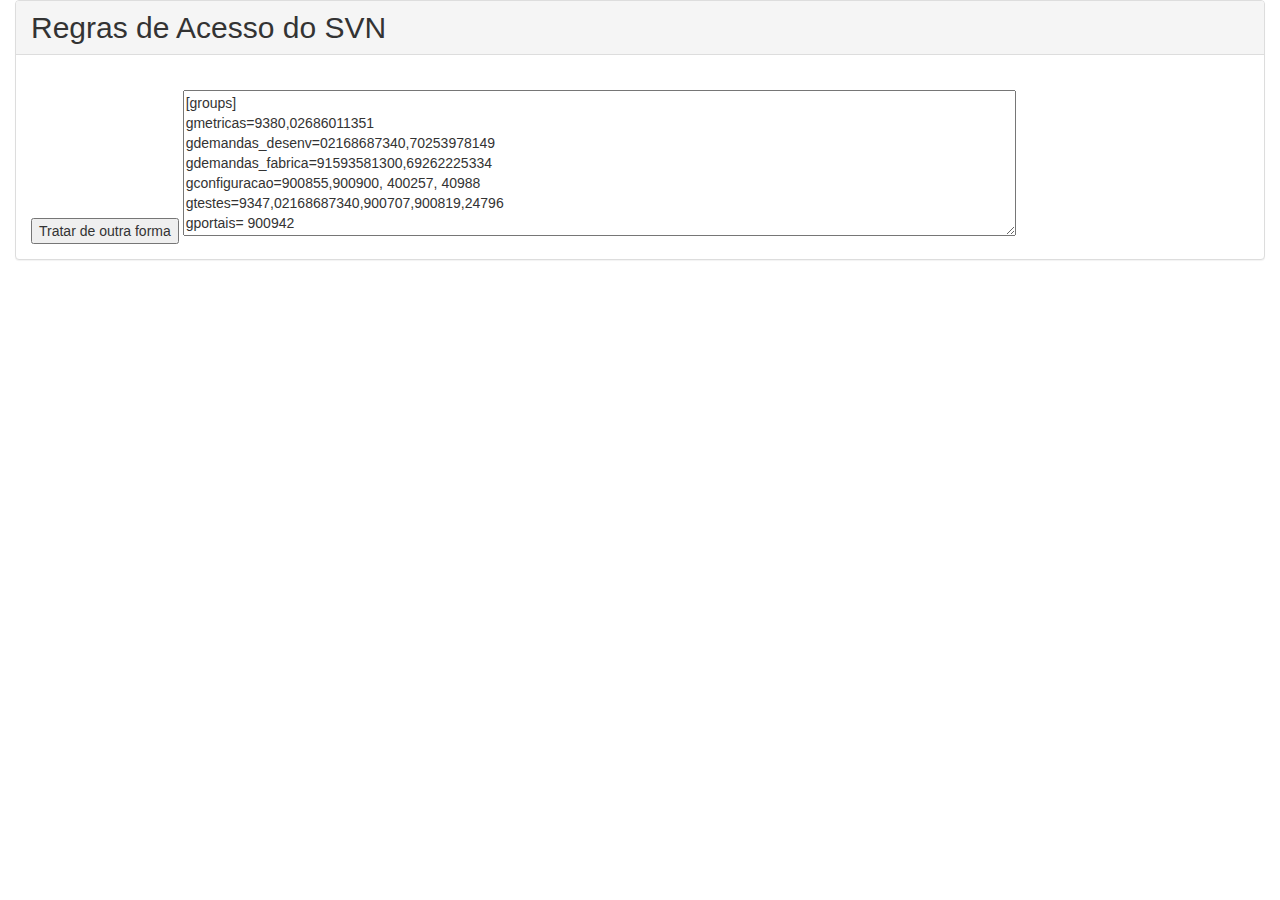
<file: index.html>
<!DOCTYPE html>
<html lang="pt">
<head>
<meta charset="utf-8">
<title>TJCE Application</title>

<link rel="stylesheet" href="css/bootstrap.min.css">
<link rel="stylesheet" href="css/mainSvn.css">
</head>
<body>
	<div class="container-fluid" id="leitorTrello">
		<div class="row">
			<div class="col-sm-12">
				<div class="panel panel-default">
					<div class="panel-heading">
						<span class="h2">Regras de Acesso do SVN</span>
					</div>
					<div class="panel-body">
						<div id="regrasTratadas">
							<div>
								<h4>Grupos</h4>
								<div id="grupos">
									<input id="filtroGrupos" type="text" onkeyup="tratador.filtrarGrupos()"><button onclick="adicionarItem('grupo', null)"><span class="glyphicon glyphicon-plus" aria-hidden="true"></span></button>
									<span class="shortTable">
										<table>
											<tbody></tbody>
										</table>
									</span>
								</div>
								<div id="participantesGrupo"></div>
							</div>
							<div>
								<h4>Pastas</h4>
								<div id="repos">
									<input id="filtroRepos" type="text" onkeyup="tratador.filtrarRepos()"> <span class="shortTable">
										<table>
											<tbody></tbody>
										</table>
									</span>
								</div>
								<div id="repoPastas">
									<input id="filtroPastas" type="text" onkeyup="tratador.filtrarPastas()"> <span class="shortTable">
										<table>
											<tbody></tbody>
										</table>
									</span>
								</div>
								<div id="permissoes"></div>
							</div>
							<button onclick="tratador.exportToText('#regras')">Exportar para texto</button>
							<button onclick="tratador.cancelarEdicao()">Cancelar</button>
						</div>
						<br>
						<button onclick="tratador.tratarRegras($('#regras').val()); tratador.plotarRegras();">Tratar de outra forma</button>
						<textarea id="regras" rows="7" cols="100">[groups]
gmetricas=9380,02686011351
gdemandas_desenv=02168687340,70253978149
gdemandas_fabrica=91593581300,69262225334
gconfiguracao=900855,900900, 400257, 40988
gtestes=9347,02168687340,900707,900819,24796
gportais= 900942
grequisitos_fabrica=
gdesenvolvedor_fabrica=
gdesenvolvedor_tjce=900942,34003,01096446383,01750228360
ganalistas_negocio= 04133088395, 00164676392, 01883121370, 42593735368, 8158, 8880, 7713, 1993,9626,7727,1201,8145, 200563, 9177, 9707, 9553, 9817, 3281,1996,2 2733, 24416, 22605, 8227, 8919, 8920, 9550, 5462, 9408, bonitaengine,8204, 40097, 22666, 8794, 8830, 9553, 9615, 8227, 9580, 9145, 22733, 9591, 424, 8028, 9816, 8025, 7813, 22605,  1882, 9562, 9434, 17978432300, 02696780340
grwsistemas= @gmetricas, @gdemandas_desenv, @gdemandas_fabrica, @gconfiguracao, @gtestes, @gdesenvolvedor_tjce, @gdesenvolvedor_fabrica, @grequisitos_fabrica, @ganalistas_negocio,@glamppit,@gportais
grsistemas= @ganalistas_negocio, @gestagiarios, LDAPopenfire

gestagiarios=40988
glamppit=69262225334,05333968322,60418089388,91593581300,00220709319,01608847306,57445907300,85362018353,02916845305,93718292300,04411078341,03189312303,03290917355,92133380310,85599964353,95499229520,62696130353,95499229520,02639007386,01363186302,02868050301,62696130353,05907445343,05202867310,04394170311,00126707235,60522740340,03353954309
gsgds=,900855
gsisgt=9615
gstjus=22666,9817
gsajjud=
gtreinamentoauditoria=4500,9434,3208,4297,4174,8879
gtreinamentoSAU=900752,41381
gsisgd-trunk-sisgd-docs-03-Analise-Projeto-SISGD_Diagramas_Modelos.EAP-leitura=9729
gauditoria-os=9434,bonitaengine,7713,4297,7807,8879,4174,8265,5256,3208,200897,8793,4500
gsisui=22605
gscjud=8227,22666,9347,900819
gscjud-leitura=8227 
gsgcp=
gsgcp-leitura=
gecpr=8348,22715,22667,8198,80184510,10081,801845,22715,22667,8198,80184510,10081,22587,22611,23902,9293,40097
gecpr-ascom=104media74
gecpr-sejud=632
gecpr-secad=900473,22869,22726
gecpr-seinfra=22608,9656
gecpr-sefin=22589,200349
gecpr-sgp=22578,22652,22590,22543
gecpr-setin=22585,22668,9707,9293,9591
gecpr-FCB=10002,201424,9591
gept=8348,22715,22667,8198,80184510,10081,801845,22715,22667,8198,80184510,10081,22587,22611,23902,9293,40097,40174,bonitaengine,9580,22546,41025,5264,41635
gept-leitura=7713
gept-ascom=104media74
gept-sejud=632
gept-secad=900473,22869,22726
gept-seinfra=22608,9656
gept-sefin=22589,200349
gept-sgp=22578,22652,22590,22543
gept-setin=22585,22668,9707,9293,9591,8204,7713 
gept-setin-PROCSETIN085=8025 
gept-setin-PROCSETIN087=8025,9630
gept-seplag=22679,22585,41381
gseplag-DEORG=41635
gept-seplag-procseplag008-leitura=40978
gept-FCB=10002,201424,9591
gept-publicacaoept=22546,5264,41025,801845
gsisnugep=9553,9817,24416
gdivsis=9817,900se165,400005,8919,9550,9293,9347,9707,400078,900721,8920,8158,9408,9553,9580,17978432300
gdivjus=772,9629,4180,9816,31772,8145,9643,8830,42ep4,8028,964
gtjcewatcher=7713,22733lei
gteste123=7713,bonitaengine
gpmo-seinfra=8796,22679,9669
gpmo-seinfra-PJSEINFRA2015001=8906,9669,9625
gpmo-seinfra-PJSEINFRA2015002=7757,9625
gpmo-seinfra-PJSEINFRA2015003=22608,9g625
gpmo-seinfra-PJSEINFRA2015004=8796,9625
gpmo-comseg=22817
gpmo-comseg-PJCOMSEG2015001=22817,7211,22868,11926,22527
gportal-biblioteca=
gspa=801876, 601138, 5462
gtestlink=8794
gvwacesso=9817,8920
gvwacesso-read=8227
gvaipraonde=8794,02168687340
gpainelestatisticapje=8830
gpainel=9615
gmemoriaadministrativa=801876,5462,229,5572,5593, 12121, 5637, 95874, 1959,287,200573,m703159,m703158,m703157,703159,703158,703157
gmemoria-cti=1990,4162,94800,201512,96713
gmemoria-apoio=201623,5619,5572
gmemoria-arquivo=93737,93730,600067,600273,702962,601067,600470,10137,200573,D702973,23487
gmemoria-certidoes=5506,2040,4383,201620,600051,62102,99445,96168,601072,600582,600096,600180,601227,601118,2049,12111,601212,5496,600850
gmemoria-contadoria=10195,200726,200729,200731,601161,3587,200757
gmemoria-dp=200352,600933,600872,600704
gmemoria-pl=5410
gmemoria-depjud=5572,200676
gmemoria-depjud_r=3267,287,14056,229
gmemoria-distribuicao=3267,229,5572
gmemoria-protocolo=14056
gmemoria-softplan=rodrigoba 
gmemoria-tele=201350,600222,600057,600210,900182,900197,900195 
gmemoria-rh=900138,526
gpainelpje=24416,9177
gpcsetic-adm=8025,9630
gpcsetic-mod-plan=7859,201612,924,5462,5198,3270,9630,8201,9434,8830,2531,9380,9615
gpcsetic-sajpg-plan-apr=7859,201612,924,5462
gpcsetic-sajpg-plan-elab=7859,201612,924,5462
gpcsetic-sajsg-plan-apr=9434,8830,2531
gpcsetic-sajsg-plan-elab=9434,8830,2531
gpcsetic-pje-plan-apr=9434,8830,2531
gpcsetic-pje-plan-elab=9434,8830,2531
gpcsetic-backup-rest-plan-apr=5198,3270,9630,8201
gpcsetic-backup-rest-plan-elab=5198,3270,9630,8201
gpcsetic-correio-plan-aprov=5198,3270,9630,8201
gpcsetic-correio-plan-elab=5198,3270,9630,8201
gpcsetic-firewall-plan-aprov=5198,3270,9630,8201
gpcsetic-firewall-plan-elab=5198,3270,9630,8201
gpcsetic-AD-plan-aprov=5198,3270,9630,8201
gpcsetic-AD-plan-elab=5198,3270,9630,8201
gpcsetic-Storage-plan-aprov=5198,3270,9630,8201
gpcsetic-Storage-plan-elab=5198,3270,9630,8201
gpcsetic-Sistemas=9380,9615
greservadaaudiencia=801876, 601138, 5462
gread-only=jenkins
ginscricao_remocao= 00164676392
gscorcart=
gassinador=8145,5462s
gaquisicoes_r=8201,201571,22585,7713,22668,9329,18302,9141,9630,9729,1882,801746,400293
gaquisicoes-AQSETIN2014002=9578,9551,801715
gaquisicoes-AQSETIN2014003=9581,9578,9551,8046,800
gaquisicoes-AQSETIN2014004=9630
gaquisicoes-AQSETIN2014004_r=
gaquisicoes-AQSETIN2014005=1201,9578,3270,3051,9551,8025,9562,9329,807,22668,935,800,8046,9581,5198,400199,217,9729
gaquisicoes-AQSETIN2014011=8158,9591
gaquisicoes-AQSETIN2014012=201571,9630
gaquisicoes-AQSETIN2014015=8201,3270,9630,5198,9141
gaquisicoes-AQSETIN2014016=18302
gaquisicoes-AQSETIN2014017=18302
gaquisicoes-AQSETIN2014018=8794
gaquisicoes-AQSETIN2013004=9551,800,9578,8046,935,217,8284,9594,807,3051
gaquisicoes-AQSETIN2013003=9551,800,9578,8046,935,217,8284,9594,807,3051
gaquisicoes-AQSETIN2013003_r=217
gaquisicoes-AQSETIN2013002=201365, 7727, 9329, 400293
gaquisicoes-AQSETIN2014005_r= 8794, 9580, 3281,9630
gaquisicoes-AQSETIN2014006=9141,8201,8025,400253
gaquisicoes-AQSETIN2014007=8204,8026,9551,8046,3051,9578,22668,800,935
gaquisicoes-AQSETIN2014007-r=217
gaquisicoes-AQSETIN2014008=9329,9551,9578,800,8046,935,217,3051,9594,807,8284
gaquisicoes-AQSETIN2014008_r=217
gaquisicoes-AQSETIN2014009=1882,9630,9729
gaquisicoes-AQSETIN2014010=9141
gaquisicoes-AQSETIN2014013=9729,9630
gaquisicoes-AQSETIN2014014=9141,9630,9729,8201
gaquisicoes-AQSETIN2014019=9329,9551,8025,8046,800,9578,1201,22242,935,800,9562,9581
gaquisicoes-AQSETIN2014019-r=217
gaquisicoes-AQSETIN2014020=9141,9630
gaquisicoes-AQSETIN2014021=9551,8025
gaquisicoes-AQSETIN2014022=9551,801715,801746,9578
gaquisicoes-AQSETIN2014024=8046,9551
gaquisicoes-AQSETIN2014025=9551, 800, 9578, 8046,835,8204
gaquisicoes-AQSETIN2014025_r=217
gaquisicoes-AQSETIN2014026=9141,3270,8026,5198,9630
gaquisicoes-AQSETIN2014027=9551,800,9578,8046
gaquisicoes-AQSETIN2015001=9329,9707,8794,8227,8025,8794,9347,9591,200563,9553,200563,22668,8204,24796
gaquisicoes-AQSETIN2015002=9329,18302,18302
gaquisicoes-AQSETIN2015003=8026,9630,9630,1882
gaquisicoes-AQSETIN2015004=9551,9578,8046
gaquisicoes-AQSETIN2015005=9329,9630
gaquisicoes-AQSETIN2015006=9630,200563
gaquisicoes-AQSETIN2015007=8201,400293,400294
gaquisicoes-AQSETIN2015008=9729,1882
gaquisicoes-AQSETIN2015009=9630
gaquisicoes-AQSETIN2015009-leitura=18302
gaquisicoes-AQSETIN2015010=8201,8204,1201,9581,935,9551,800,8046,9562,9578,9581,9630,400227, 22668,400293
gaquisicoes-AQSETIN2015011=9630
gaquisicoes-AQSETIN2015012=9630,201571,400293
gaquisicoes-AQSETIN2015013=8204,8201,9630
gaquisicoes-AQSETIN2015014=801478,9630,18302
gaquisicoes-AQSETIN2015015=400293
gaquisicoes-AQSETIN2015017=8201
gaquisicoes-AQSETIN2015018=8201,1882,9630
gaquisicoes-AQSETIN2015019=
gaquisicoes-AQSETIN2015020=
gaquisicoes-AQSETIN2015021=9630
gaquisicoes-AQSETIN2015021_r=
gaquisicoes-AQSETIN2015022=9141,8025,8201,8284,22668,9630,400293,400294
gaquisicoes-AQSETIN2015023=1201,200563, 201571
gaquisicoes-AQSETIN2015023-leitura=200563,31772,772,4180
gaquisicoes-AQSETIN2016001=201571,9647,5462,200561,201612,9643,3270,8201,8284,9553,7727,2531,200563,424,9434
gaquisicoes-AQSETIN2016001-leitura=7807,9434
gaquisicoes-AQSETIN2016002=9141,9025,5198,9630
gaquisicoes-AQSETIN2016002-leitura=9630
gaquisicoes-AQSETIN2016003=9729
gaquisicoes-AQSETIN2016004=1882
gaquisicoes-AQSETIN2016004-leitura=9630
gaquisicoes-AQSETIN2016005=9630,400227,400293
gaquisicoes-AQSETIN2016006=900478, 9630
gaquisicoes-AQSETIN2016007=900478, 9630
gaquisicoes-AQSETIN2016008=900478,9630,9581,9562,1201
gaquisicoes-AQSETIN2016008-leitura=900478
gaquisicoes-AQSETIN2016009=1882,9329
gaquisicoes-AQSETIN2016009-leitura=1882
gaquisicoes-AQSETIN2016011=18302,9630
gaquisicoes-AQSETIN2016011-leitura=18302
gaquisicoes-AQSETIN2016012=900478
gaquisicoes-AQSETIN2016012-leitura=900478
gaquisicoes-AQSETIN2016013=1882
gaquisicoes-AQSETIN2016013-leitura=1882,9630
gaquisicoes-AQSETIN2016014=9630
gaquisicoes-AQSETIN2016015=900478,9630
gaquisicoes-AQSETIN2017001=900478
gaquisicoes-AQSETIN2017001-leitura=9630
gaquisicoes-AQSETIN2017002=900478
gaquisicoes-AQSETIN2017002-leitura=9630
gaquisicoes-AQSETIN2017003=9729
gaquisicoes-AQSETIN2017004=22668,9329,201571,7813,9347
gaquisicoes-AQSETIN2017005=900478,400294
gaquisicoes-AQSETIN2017005-leitura=18302
gaquisicoes-AQSETIN2017006=18302
gaquisicoes-AQSETIN2017007=9141,3270,5198,9329
gaquisicoes-AQSETIN2017008=9630,9329
gaquisicoes-AQSETIN2017009=8201
gaquisicoes-AQSETIN2017010=400294
gaquisicoes-AQSETIN2017011=9551,9578,9594,935,800,8046
gaquisicoes-AQSETIN2017011-leitura=217
gaquisicoes-AQSETIN2017012=1993,8204,200563,9553,201571
gaquisicoes-AQSETIN2017013=9551,9578,8284,22722,8046,800,40080
gaquisicoes-AQSETIN2017014=9630
gaquisicoes-AQSETIN2017015=400294
gaquisicoes-AQSETIN2017016=400293,1882
gaquisicoes-AQSETIN2017017=400294
gaquisicoes-AQSETIN2017018=9329,3270,5198,9630
gaquisicoes-AQSETIN2017019=9630
gaquisicoes-AQSETIN2017020=400294
gaquisicoes-AQSETIN2018001=18302,9329
gaquisicoes-AQSETIN2018002=1882,02368060332
gaquisicoes-AQSETIN2018003=9630
gaquisicoes-AQSETIN2018004=400294,1882,3270,807
gaquisicoes-AQSETIN2018005=9141,9630
gaquisicoes-AQSETIN2018005-leitura=3270,5198,18302
gaquisicoes-AQSETIN2018006=9729
gaquisicoes-AQSETIN2018006-leitura=3270,9630,5198,02368060332
gaquisicoes-AQSETIN2018007=400293,935,9578,9551,3051,800,217
gaquisicoes-AQSETIN2018008=18302,9329,400294,9141,8025 
gaquisicoes-AQSETIN2018008-leitura=3270
gaquisicoes-AQSETIN2018009=9578,9551,800
gaquisicoes-AQSETIN2018009-leitura=935,5198,8025
gaquisicoes-AQSETIN2018010=9578,9551,935,400293,800
gaquisicoes-AQSETIN2018010-leitura=935,5198,8025
gaquisicoes-AQSETIN2018011=9578,9551,935,400293,800,217
gaquisicoes-AQSETIN2018011-leitura=935,5198,8025
gaquisicoes-AQSETIN2018012=9578,9551,935,400293,800
gaquisicoes-AQSETIN2018012-leitura=935,5198
gaquisicoes-AQSETIN2018013=9329,9630,3270,5198
gaquisicoes-AQSETIN2018013-leitura=8201
gaquisicoes-AQSETIN2018014=1882
gaquisicoes-AQSETIN2018014-leitura=3270,5198
gaquisicoes-AQSETIN2018015=1201,5198,935,3270,9551
gaquisicoes-AQSETIN2018016=3270,5198,9551,400293,5462,8284,9578,200901,800
gaquisicoes-AQSETIN2018017=9729
gaquisicoes-AQSETIN2018017-leitura=3270,5198,9329
gaquisicoes-AQSETIN2018018=9141,9630
gaquisicoes-AQSETIN2018018-leitura=3270,5198
gaquisicoes-AQSETIN2018019=8201
gaquisicoes-AQSETIN2018020=5198,400293,9578,800
gaquisicoes-AQSETIN2018021=400293,8284,9578,800,9551,217,935,8046
gaquisicoes-AQSETIN2018021-leitura=5198
gaquisicoes-AQSETIN2018022=400294,1201,9581
gaquisicoes-AQSETIN2018022-leitura=5198,3270,9329,9729
gaquisicoes-AQSETIN2018023=400293,800,9578,9551,5198,935,5198,9578,800,8284
gaquisicoes-AQSETIN2018024=9578,9551,935
gaquisicoes-AQSETIN2018025=400294,9729,9329
gaquisicoes-AQSETIN2018025-leitura=3270,9329,9630
gaquisicoes-AQSETIN2018026=8201
gaquisicoes-AQSETIN2018027=9141
gaquisicoes-AQSETIN2018027-leitura=3270,5198,8025
gaquisicoes-AQSETIN2018028=18302,9329
gaquisicoes-AQSETIN2018028-leitura=5198,3270,9630
gaquisicoes-AQSETIN2018029=400294
gaquisicoes-AQSETIN2018029-leitura=3270,9329,18302
gaquisicoes-AQSETIN2018030=400294
gprojetos=8204,22593,8198 
gprojetos-leitura=8204,9580
gauditoria=7807,9434,9707,22585,22668,900819,9141
gsisguias_rw=24321,22666,22733
gsisguias_branches_RB-3.9.0=22733
gaquisicoes-AQPadrao=9551,9578,800,8046,935,217,9594,807,8284,1882,9581,9630,201365,1201,8025,9562,8204,8026,800,8046,9578,9551,935,8201,3270,9329,18302,9141,9630,9729,900478,1882,400293
gaquisicoes-Documentacao_de_apoio=9551,9578,800,8046,935,217,3051,9594,807,8284,1882,9581,9630,201365,1201,8025,9562,8204,8026
gaquisicoes=9626,9329,9293,7727,3270,5198,22585,8025,bonitaengine,9562,1201,9581,3051,3270,8284,9594,807,22722,400293,93281,935
gwsintegrasajext=3281
gwsarquimedes=9816,3281,8028
gwsclientesgpcnj=
gchefias=2531,8920, 8794
gpa=9329,400293
gsaladesituacao=9707
gPortalintranet2=8204
gPortalintranet2_rw=
gAnalistasCenso=9408
ganalistassgcc=9553
gsccd=5198,1882,8227,9580
gscd=5198
gsigp=9817
gscdf=9434, ,9553
ggespublicafcb=10002,200676,5572,601248,9998,201623,7975,5613,5593,5462,10119,4545,3405,10194,10000,6683,801700, 7661,  201350, 5492, 5619, 10119
gsisaud=7807,22666
gsapre=9553,8830,424,9647,424,9347,9816
gsgpd=8145
genasp=
gsisconvi=usuario.internet
gsfp=9580,8919,8227
gwordpress=8920
gscct=9553
gdoacoes-cnj=
gsicoj=8145
gsesmec=8920,8794,200563,9580,1882,9817,9562
gsprec=9553
gsisufermoju=01883121370
gsconsig=8794,9553,9580,8830,8919
gcontratos=8880,9380,7713,9347,
gsipem=9434,8227
gprojudi=24416
gsind=9647
gleitura=8794,8204
gtecnologia=8880, 9591
gredmine=LDAPopenfire,801700,8794,9591
gscpa_trunk_src_admScpa_Novo=7813
gbdjur=8920, 9817, 9581
gsvn-admin=8880,22666,reportUser, antUser,8794,integradorVersoes,9380,9562,9581,900752,22668,400295,02686011351,00357556364,02168687340,900949,automatizador
gfabrica-programadores=801617, 801603, 801602, 801618, 801649, 801700,41381
gsfermoju= 10154,22744,90046,24321
gselojusticanum=9816
gsirh = 800158, 800161
gsirh-leitura=900721
gfermoju = 801395, 801396, 801073, 8227,  9408,  8920,8227,22605,22744,24321,22605,04133088395,01883121370,04133088395
gsisguiasjudiciais =  801395, 801396,  801073, 8227,  9408, 8920,8227,04133088395
gsioj = 9408, 9553, 9817, 8920,8920,9817,801602,801603
gsipp =900721,22733,17978432300
gcorregedoriaCartorios = 7713
gpresidencia  = 800725, 801396, 801395, 8920, 9408,9817
gshared = 800725, 9408
gauditoriasetin=9347,8794
gsajadm-sajadm=8227,9580,22605,22733,9591,9553,7813,22666,00164676392,42593735368,02696780340
gsajadm-sajadm-r=400270
gsajadm-alx=8227,9580,22605,22733,9591,22666,00164676392,42593735368,02696780340
gsajadm-sip=8227,9580,22605,22733,9591,22666,00164676392,42593735368,02696780340
gsajadm-sgv=8227,9580,22605,22733,9591,22666,00164676392,42593735368,02696780340
gsajadm-cpa=8227,9580,22605,22733,9591,7713,22666,00164676392,42593735368,02696780340
gsajadm-scl=8227,9580,22605,22733,9591,22666,00164676392,42593735368,02696780340
gsajadm-seg=8227,9580,22605,22733,9591,22666,00164676392,42593735368,02696780340
gsajadm-sgf=8227,9580,22605,22733,9591,22666,00164676392,42593735368,02696780340
gsajadm-spd=8227,9580,22605,22733,9591,22666,00164676392,42593735368,02696780340
gsajadm-pex=8227,9580,22605,22733,9591,22666,00164676392,42593735368,02696780340
gsajadm-grh=8227,9580,22605,22733,9591,7713,22666,00164676392,42593735368,02696780340
gsajadm-pdb=8227,9580,22605,22733,9591,22666,00164676392,42593735368,02696780340
gsajadm-sco=8227,9580,22605,22733,9591,22666,00164676392,42593735368,02696780340
gsajadm-smo=8227,9580,22605,22733,9591,22666,00164676392,42593735368,02696780340
gsajadm-folha=8227,9580,22605,22733,9591,22666,00164676392,42593735368,02696780340
gsajadm-dashboard=7713,22666
gsajadm-sajadm-docs-09-Gestao-de-Contrato=00164676392
gunisaj= 8920, 8794 
gsisdoc =
gsisdocweb =
gsisdejud=9408,00164676392
gferiasproject =  800725, 7713, 9408, 8794,  9553, 9580, 801649,8830
gsintep=8348,   7713, 1996,  201092, 200563,9615
glicitacoes=8348, 201571
gsconcproject=8920,  9408, 9817,  8028, 9816,10154,9816
gvirtualizacao1g=5532,1996, 12047, 201365, 200609, 924, 201616, 200565, 11998, 201612, 7859, 11945,200563,600757,201517,95832,200314, 201341,200319,8348,12209,200561,11828,8861,801093u,9615,3069,5462,4162, 96703, 1990, 201350, 600222, 600210, 600057, 1896,5619,201623,gladsonms
gvirtualizacao2g=632,7646,9629,9615,9707,9643,9647,9553,9647
gvirtualizacao2g-redmine = carloscacau, brunonunes, dennys, fabriciopereira, luizsousa, marcelol, OTAVIONOGUEIRA, 3281,  424, 9647, 9643, 9629, 201092, 9629
gsadipp=5462,601138,801876
gsadjus=9615,8920,8227,22733,22668
gsigesp=9816
gmrp=8920
gsgec=8830,9816,9816,9347
gu8158=8158
gsproc=3281, 800701, 8028, 3281, 9816,10154
gtjce-reuso=7713,bonitaengine
gpadronizacao=7713, 9626, 9615, 9347, 2258,9707
gpadronizacao-r=900819
gpadronizacao-pds=9626,7727,8920,9347,8794
gpadronizacao-pds-gc=8880
gpadronizacao-processos=7727,626,9293,22585,424,424,9707,22668,8794,2531,22668,9626,bonitaengine,8204,9580,40978
gpadronizacao-processos_r=400193,400186,2531
gpadronizacao-processos-areas-secad-PROCSECAD002=94118
gpadronizacao-processos-areas-secad-PROCSECAD003=9379
gpadronizacao-trunk-processos-areas=8348,22668,8348,7713,9591
gpadronizacao-trunk-processos-areas-leitura=40097
gpadronizacao-trunk-processos-areas-seplag-modulo_sistema_projetosECP=41025
gpadronizacao-trunk-processos-areas-setin-Departamento de Governança-PROCSETIN054=22668
gpadronizacao-trunk-processos-areas-setin-Departamento de Governança-PROCSETIN055=22668
gpadronizacao-trunk-processos-areas-setin-Departamento de Governança-PROCSETIN056=22668
gpadronizacao-trunk-processos-areas-setin-Departamento de Governança-PROCSETIN057=22668,7727
gpadronizacao-trunk-processos-areas-setin-Departamento de Governança-PROCSETIN058=22668,7727
gpadronizacao-trunk-processos-areas-setin-Departamento de Governança-PROCSETIN059=22668,7727
gpadronizacao-trunk-processos-areas-setin-Departamento de Governança=900819
gpadronizacao-trunk-processos-areas-setin-Departamento de Infraestrutura-PROCSETIN061=34003,22668,9591
gpadronizacao-trunk-processos-areas-setin-Coordenadoria de Suporte Tecnico-PROCSETIN073=34003,9591,22668,9630
gpadronizacao-trunk-processos-areas-setin-SERVIÇO DE SEGURANÇA DA INFORMAÇÃO-PROCSETIN076=8025,8348
gpadronizacao-trunk-processos-areas-setin-SERVIÇO DE SEGURANÇA DA INFORMAÇÃO-PROCSETIN078=8025,8348 
gpadronizacao-trunk-processos-areas-setin-SERVIÇO DE SEGURANÇA DA INFORMAÇÃO-PROCSETIN079=8025,8348
gpadronizacao-trunk-processos-areas-setin-SERVIÇO DE SEGURANÇA DA INFORMAÇÃO-PROCSETIN081=8025,9630,8348
gpadronizacao-trunk-processos-areas-setin-SERVIÇO DE SEGURANÇA DA INFORMAÇÃO-PROCSETIN082=8348,9630,8025
gpadronizacao-trunk-processos-testes=3051,201571,9329,41025
gpadronizacao-trunk-processos-testes-leitura=22679,22585
gpadronizacao-trunk-processos-areas-setin-Desenvolvimento=9347,8794
gpadronizacao-trunk-processos-bonita-workspace6x=41025
gprocessos=40978
gprocessos-r=40978,40174 
gpje=4180,4352,9293,601142,3270,9816
gpjesuporte=9816,8830,8880,24416
grecadastra_lot=8794
gsgcc=7713,9434,9817,7813,22605
gsadipp-web=5462
gbnmp=8348,1996,200563,632,8158,8920,801395,800701,  9816,91593581300,8028
gbnmp-seplag=92487,446,22679,22667,9752,22857
gseplag=6371,8906,8315,801432,9152,400195,400193,4352,801432,7713,8880,7841,7670,10032,10081,8348,10012,99501,7709,800171,8198,4407,2712,801845,10202,9898,10185,801810,9986,801871,10441,10202,22270,22257,22206,22207,22593,22550,22679,22667,22679,49220,22715,22728,4500,9152,22857,8906,9293,23902,22546,40097,22546,5264
gpmo-seplag-PJSEPLAG2011002=200118,7841
gpmo-seplag-PJSEPLAG2012001=4352, 6731
gpmo-seplag-PJSEPLAG2012003=7841,9567,2712
gpmo-seplag-PJSEPLAG2012006=200118,7670,7841
gpmo-seplag-PJSEPLAG2014001=4352,9152,8906 
gpmo-seplag-PJSEPLAG2015001=8906,8348,4500,22679,4352
gpmo-seplag-PJSEPLAG2015002=8906,8348,8348,22679,8906
gpmo-seplag-PJSEPLAG2015003=4407,22679,8906
gpmo-seplag-PJSEPLAG2017001=7841,8906,22679,900881,7709
gpmo-seplag-PJSEPLAG2017002=8315,22679,24904,900881 
gpmo-sejud=200901,200375,4999
gpmo-sefin=4309, 8244
gpmo-sefin-PJSEFIN2012001=4309
gpmo-sefin-PJSEFIN2015001=9443
gpmo-sefin-PJSEFIN2015002=8204
gpmo-sefin-PJSEFIN2015002-r=9443,22820,9293
gpmo-sefin-PJSEFIN2017001=4309
gpmo-sefin-divisao-de-arrecadacao=9443,22715,22589
gpmo-asscom=6078, 6821, 801049
gpmo-asscom-PJASSCOM2012001=6078, 6821, 801049
gpmo-assinst=23699, 801578
gpmo-assinst-PJASSINST2012001=23699, 801578, 9551
gpmo-assinst-PJASSINST2012002=23699, 801578
gpmo-assinst-PJASSINST2012003=23699, 801578
gpmo-assinst-PJASSINST2011001=23699, 801578,9399
gpmo-assinst-PJASSINST2011002=23699, 801578
gpmo-assinst-PJASSINST2011003=23699, 801578
gpmo-assmil=10007,10606,10041
gpmo-assmil-PJASSMIL2013001=10007,10606,10041,22527,22778
gpmo-comjuris-PJCOMJURIS2015001=8906,22679,1915
gpmo-og-PJOG2015001=5039,8906,10552,201350
gpmn=8920,9293
gpds_r=9817,9434,8920,9591,9615,9553,8227,400257
gjustica-cidada=8920,7894,9293,9434, 9347, 9817
gsgrp=8830,9553
gsinferc=24321,17978432300
gsinferc-trunk-Ferc=22605
gsgp=9816
gsbim=
gecp=8880,EP000004,9152,10441,23284,7809
gsiscertidao=5462,9816,22733
gsiscertidaointerior=5462,9816,22733
gsiper = 22733,24416,900855
gpmo-nupemec=7381,801458
gpmo-nupemec-PJNUPEMEC2011001=7381,801458,10154
gpmo-nupemec-PJNUPEMEC2015001=8873,8906

gpmo-esmec=739
gpmo-esmec-PJESMEC2013004=9152,739,200516,801432,10441,8906,9152
gpmo-esmec-PJESMEC2013001=9152,739,200516,801432,10441,8906,9152
gpmo-esmec-PJESMEC2017001=40110,9081

gpmo-secad=4270, 8210, 8200, 8796, 7757, 201659, 9349, 8946, 7810, 201424, 400188, 2923, 5264, 5508, 8202, 9008, 10315, 22325, 8230, 9644, 8199, 9644, 8342, 8272, 9669
gpmo-secad-PJSECAD2012001=400188
gpmo-secad-PJSECAD2011028=400188
gpmo-secad-PJSECAD2011029=400188
gpmo-secad-PJSECAD2011030=400188
gpmo-secad-PJSECAD2011031=5508, 8202, 9008
gpmo-secad-PJSECAD2012002=400188,3064
gpmo-secad-PJSECAD2012003=400188,3064
gpmo-secad-PJSECAD2012004=400188,3064
gpmo-secad-PJSECAD2012005=400188,3064
gpmo-secad-PJSECAD2012006=400188,3064
gpmo-secad-PJSECAD2012007=400188,3064
gpmo-secad-PJSECAD2012008=400188,3064
gpmo-secad-PJSECAD2012009=400188,8147
gpmo-secad-PJSECAD2012011=400188
gpmo-secad-PJSECAD2011049=7768,ep000003
gpmo-secad-PJSECAD2012014=3064,400188
gpmo-secad-PJSECAD2012016=ep000003,7768
gpmo-secad-PJSECAD2012010=400188,10315,22325
gpmo-secad-PJSECAD2012013=4262
gpmo-secad-PJSECAD2013005=9152,9644,400188,10315, 22325, 8199,10441,8906
gpmo-secad-PJSECAD2013016=7768,7720,9625
gpmo-secad-PJSECAD2015001=8906,9669
gpmo-secad-PJSECAD2015002=7757
gprojetos-cgj=
gPJCGJ2013003=1424,9152,10441,8906
gPJCGJ2017001=22758
gPJCGJ2017002=5472,5472,24609
gPJCGJ2018001=9707,9434,22679
gPJCGJ2018002=9591,22679
gPJCGJ2018002-leitura=22679
gprojetos-sgp=7337, 8808, 83076, 7774, 8900, 801053, 9444, 7664, 5472, 9277, 7841, 9399, 4401,8906
gPJSGP2011001=400195,400193,7774, 801053, 9444, 7664, 9399, 8900
gPJSGP2011002=400195,400193, 7774, 801053, 9444, 7664, 8900
gPJSGP2011003=400195,400193, 7774, 801053, 9444, 7664, 9399, 8900
gPJSGP2011005=7774, 801053, 9444, 7664, 8900, 5472
gPJSGP2011006=7774, 801503, 9444, 7664, 8900, 5472, 9399, 8900
gPJSGP2011007=7774, 801053, 9444, 7664, 8900, 5472, 4080
gPJSGP2012002=7774, 801053, 9444, 7664, 8900, 9399, 8900
gPJSGP2012009=7774, 801053, 9444, 7664, 8900, 96769, 8900
gPJSGP2012010=9399, 7774, 8900
gPJSGP2013001=9152,7774,9399,801432,38060,10441,8906
gPJSGP2013008=7774,9399,4401,201388,5615
gPJSGP2013002=7774,200604,4401,10005,4074,8808,9352
gPJSGP2015001=22652,8906
gPJSGP2017001=9615,8906,8920,8204,9707 
gPJSGP2018001=9580,22679
gPJSGP2018001-leitura=22679
gPJAUDIN2013002=9152,7807,9434,10441,8906
gprojetos-seger=801407
gprojetos-seger-PJSEGER2012002=801407
gprojetos-seger-PJSEGER2012001=801407
gprojetos-supjud-PJSUPJUD2017001=9591,9707
gprojetos-supjud-PJSUPJUD2017002=22564
gprojetos-supjud-PJSUPJUD2017003=8971
gprojetos-cominf=201571
gprojetos-cominf-PJCOMINF2017001=200563,1993,8204
gprojetos-cominf-PJCOMINF2017001-leitura=9434 
gprojetos-cominf-PJCOMINF2017002=8201
gseplag-pmo_rw=8906
gseplag-pmo=4352, 8906,400195,400193, 6371, 9152,7841,7670,8198,801432,10441,22679,9152,22857,23284,24720,22585,900881,9580
gadm-dados=8227,  8158, 201365, 3281, 9550, 800161, 9643, 1882, 9729,22421, 900529,9562,9643,400270,400295,400114
gseplag-planorcamentario=4407,8315,24904,22679,41133,22585
gadm-dados_r=22199,2531,22850
gadm-dados-trunk-adm-rhfolha-scripts-recadastra_comissionados=9580
gadm-dados-trunk=400114,42593735368,00164676392,02696780340
gsgab=8830
gsmed=8830
gsaf=9591,9553,9580,8919
gpmo-setin-gerencia=400195,400193, 400186, 9293, 8861, 7713, hernesto, ep000001, 9329, 400187,200563,8906,9152,400195,5198,10441,22679,9707,9293,400293,9580
gpmo-setin=9562,34003, 7727, 9293, 632, 8025, 8201, 8348, 201092, 5198, 7646, 424,  8158, 935, 201571, 9615,9293,8201,5198,9329,9141,9551,9630,8204,34003,8227,22679,400293,9580
ggestores_funcionais=8794, 2531, 201571,9152,8906,10441,9152
gpmo-setin-PJPRESI2015001=9615
gpmo-setin-PJSETIN2011085=34003, 7727,9615, 8227,8204
gpmo-setin-PJSETIN2011085_r=8794, 2531,9177
gpmo-setin-PJSETIN2011097=34003, 9293
gpmo-setin-PJSETIN2011099=34003, 7727
gpmo-setin-PJSETIN2011100=34003, 7727
gpmo-setin-PJSETIN2011101=34003, 7727
gpmo-setin-PJSETIN2011102=34003, 7727, 8227
gpmo-setin-PJSETIN2011081=9293
gpmo-setin-PJSETIN2012002=200563, 1201
gpmo-setin-PJSETIN2012005=632, 201092, 3281,5293,9615,8204
gpmo-setin-PJSETIN2012006=632, 7646, 9293, 63
gpmo-setin-PJSETIN2012007=632, 7646, 9293, 632
gpmo-setin-PJSETIN2012008=632, 7646, 9293
gpmo-setin-PJSETIN2012009=632, 424, 9293, 632
gpmo-setin-PJSETIN2012010=632, 424
gpmo-setin-PJSETIN2012011=632, 424
gpmo-setin-PJSETIN2011090=9293
gpmo-setin-PJSETIN2012001=1201,  8158
gpmo-setin-PJSETIN2009017=935
gpmo-setin-PJSETIN2011067=8201, 5198
gpmo-setin-PJSETIN2011068=8201, 5198
gpmo-setin-PJSETIN2011069=8204
gpmo-setin-PJSETIN2011071=8158, 9630
gpmo-setin-PJSETIN2011072=935
gpmo-setin-PJSETIN2011073=935
gpmo-setin-PJSETIN2011074=93025
gpmo-setin-PJSETIN2011075=8201, 9329
gpmo-setin-PJSETIN2011076=8201, 9329
gpmo-setin-PJSETIN2011078=8201, 8026, 9329
gpmo-setin-PJSETIN2011079=
gpmo-setin-PJSETIN2011082=8158
gpmo-setin-PJSETIN2011084-rw=8025,18302,9551,9141
gpmo-setin-PJSETIN2011086=8201, 9329
gpmo-setin-PJSETIN2011087=935
gpmo-setin-PJSETIN2011088=935
gpmo-setin-PJSETIN2011089=8025
gpmo-setin-PJSETIN2011091=8025,18302,9141,34003,8204,8906,23284
gpmo-setin-PJSETIN2011092=8025,8204
gpmo-setin-PJSETIN2011098=8201, 9329
gpmo-setin-PJSETIN2012003=8201, 5198, 9729
gpmo-setin-PJSETIN2012004=8025, 5198
gpmo-setin-PJSETIN2012013=8025, 9551, 9729
gpmo-setin-PJSETIN2012012=201092
gpmo-setin-PJSETIN2011096=8025
gpmo-setin-PJSETIN2011095=7727,9380
gpmo-setin-PJSETIN2011095_r=9707,9380,8227
gpmo-setin-PJSETIN2011094=8201,5198,9729,9630
gpmo-setin-PJSETIN2011094_r=8026
gpmo-setin-PJSETIN2011093=8201, 5198
gpmo-setin-PJSETIN2011083=8201, 5198
gpmo-setin-PJSETIN2011077=5198
gpmo-setin-PJSETIN2012015=8025,8204
gpmo-setin-PJSETIN2012016=8158, 3281, 8227, 9550, 8145, 201365
gpmo-setin-PJSETIN2012014=8201
gpmo-setin-PJSETIN2012017=8025,9141,8204,9630
gpmo-setin-PJSETIN2012018=8201,9329
gpmo-setin-PJSETIN2012019=8201,9329
gpmo-setin-PJSETIN2012020=5198,9329,8026,9630
gpmo-setin-PJSETIN2012021=8227, 8158, 9434,3051,9293,8158,4407,9591
gpmo-setin-PJSETIN2012022=9630
gpmo-setin-PJSETIN2012023=8348
gpmo-setin-PJSETIN2012025=8348,9615,1201
gpmo-setin-PJSETIN2012026=8025,8204,8348,9578
gpmo-setin-PJSETIN2012027=8025,8204,8204,9578,9578,9551,800,8046,8227,400293
gpmo-setin-PJSETIN2012027_r=9551
gpmo-setin-PJSETIN2012028=8201,9329,9630
gpmo-setin-PJSETIN2012028_r=
gpmo-setin-PJSETIN2012029=8201,9329,9551,8026
gpmo-setin-PJSETIN2012030=8201,9329
gpmo-setin-PJSETIN2012030_r=9630
gpmo-setin-PJSETIN2012031=8348,1201
gpmo-setin-PJSETIN2012032=5198
gpmo-setin-PJSETIN2012033=5198
gpmo-setin-PJSETIN2012034=5198,9141
gpmo-setin-PJSETIN2012035=5198
gpmo-setin-PJSETIN2012036=9630
gpmo-setin-PJSETIN2012037=8025,8204
gpmo-setin-PJSETIN2012038=8348,9615,9707,9626,1996
gpmo-setin-PJSETIN2012038_r=200561
gpmo-setin-PJSETIN2012038_rw=200561
gpmo-setin-PJSETIN2012039=ep000001,9580,1201,200563
gpmo-setin-PJSETIN2012040=ep000001,9580
gpmo-setin-PJSETIN2013015=9329
gpmo-setin-PJSETIN2013021=7713,9293,200563,9626,400193
gpmo-setin-PJSETIN2013029=8204,8046,9551
gpmo-setin-PJSETIN2013029-reader=9578,8204,8026
gpmo-setin-PJSETIN2013030=9293
gpmo-setin-PJSETIN2013031=9817,8920,8227,8204,34003,23284
gpmo-setin-PJSETIN2013032=1201
gpmo-setin-PJSETIN2013033=8026,5198,9329,9630,400293
gpmo-setin-PJSETIN2013034=8025,8204,9551,1201,8201
gpmo-setin-PJSETIN2013034-r=9729,3270,9562,18302,8026,9630,800,1201,8284,8046,9578
gpmo-setin-PJSETIN2013035= 9293
gpmo-setin-PJSETIN2013036=9551,9630,9141
gpmo-setin-PJSETIN2013036-leitura=8026
gpmo-setin-PJSETIN2013037=8920,8227
gpmo-setin-PJSETIN2013038=9293,8920
gpmo-setin-PJSETIN2013039=9630
gpmo-setin-PJSETIN2013041=9293,200563 
gpmo-setin-PJSETIN2013042=9551,8026,9141,9630
gpmo-setin-PJSETIN2013043=8919,9580,8227
gpmo-setin-PJSETIN2013044=8025,18302
gpmo-setin-PJSETIN2013044-leitura=772
gpmo-setin-PJSETIN2013045=34003
gpmo-setin-PJSETIN2013046=1201
gpmo-setin-PJSETIN2013047=1201,9615
gpmo-setin-PJSETIN2013050=8204,8046,9578
gpmo-setin-PJSETIN2014001=8025,1201
gpmo-setin-PJSETIN2014012=8025,9578,9551,9578,8025,9551
gpmo-setin-PJSETIN2014020=8204,8026,8046
gpmo-setin-PJSETIN2014023=9293, 8227
gpmo-setin-PJSETIN2015001=8025,9380,9591,8204
gpmo-setin-PJSETIN2015002=9615,9707,8920,23284,24720,8204,900881,22593,8198
gpmo-setin-PJSETIN2015003=9615,24720
gpmo-setin-PJSETIN2015004=8205,8201,5198,8025,8204,7709,22245,201365,22576,632,9177,23284,24720,900881,22593,8198
gpmo-setin-PJSETIN2015005=9591,23284,24720,900881,9707
gpmo-setin-PJSETIN2015006=200563,4180,772,31772,23284,8830,24720,22585,900881
gpmo-setin-PJSETIN2015007=8204,9630,9141,8284,34003,900478,400227,9630,8284,23284,9729,24720,22585,900881,400293
gpmo-setin-PJSETIN2015008=8201
gpmo-setin-PJSETIN2015009=8204
gpmo-setin-PJSETIN2015010=9615,1996,24720,22585,900881,8204,22593,8198
gpmo-setin-PJSETIN2015011=9591,8204,9615
gpmo-setin-PJSETIN2016001=8204,24720,22585,900881
gpmo-setin-PJSETIN2017001=8201
gpmo-setin-PJSETIN2018001=9580,22668
gpmo-setin-PJSETIN2018001-leitura=8348,8025
gpmo-setin-PJSETIN2018002=8204,8919
gpmo-setin-PJSETIN2018003=201571,8201
gprojetos-sejud-PJSEJUD2012001=4999,0075,75,632
gprojetos-sejud-PJSEJUD2014009=632
gprojetos-sejud-PJSEJUD2014009-leitura=8348
gprojetos-sejud-PJSEJUD2017001=632,8906,9615,1888
gprojetos-sejud-PJSEJUD2017002=632,8906

gprojetos-seadi=9669
gprojetos-seadi-PJSEADI2017001=7809,7975,9669
gprojetos-seadi-PJSEADI2017002=7809,7975,9669
gprojetos-seadi-PJSEADI2017003=7809,7975,9669
gprojetos-seadi-PJSEADI2017004=7809,7975,9669,22607,8272
gprojetos-seadi-PJSEADI2017005=7975,7809,9669
gprojetos-seadi-PJSEADI2018001=7810,22679
gprojetos-seadi-PJSEADI2018002=7757,22679
gprojetos-seadi-PJSEADI2018003=8342,22679
gprojetos-seadi-PJSEADI2018004=9668,22679

gpmo-fcb-PJFCB=5613
gpmo-fcb-PJFCB2013026=1996,9707,5613
gpmo-fcb-PJFCB2013026-edit=8348,8198,801845,4400,12081,5613
gpmo-fcb-PJFCB2013026_rw=8348,801845,5613
gpmo-fcb-PJFCB2015001=5462,5613
gpmo-fcb-PJFCB2015002=93847,5613
gpmo-fcb-PJFCB2015003=10119,5613,200946 
gpmo-fcb-PJFCB2015004=5613
gpmo-fcb-PJFCB2017001=201350
gpmo-fcb-PJFCB2017002=22564
gpmo-fcb-PJFCB2017003=23161,22564

gdoacoes-rw=9551
gdoacoes-r=8202,935,8046,9293,22715,9329,9578,800,8046,200615,6149,217

ginfraestrutura=3270,400446
ginfraestrutura-mudanca=3270, 400063
ginfraestrutura-problemas=9141
ginfraestrutura-catalogo_servicos=9729
ginfraestrutura-base_conhecimento=18302, 400067
ginfraestrutura-configuracao=9630, 400067
ginfraestrutura-incidentes=9551, 400023
ginfraestrutura-requisicoes=800, 400023
ginfraestrutura-nivel_servico=9562

gcreche-escola-inscricao=9707

gportal-jmulher=

gspat=8227

gtes456=

gtime-setin-PJSETIN2015011 = 7813, 8227, 9347, 9562, 9580, 22605, 22666

gtime-setin-PJSETIN2016001 = 8204

gfreqbio=8227,00164676392

gsiscoman=3281

gcentralatendimentoforum=8227,9615

[centralatendimento:/]
@grwsistemas=rw
@gsvn-admin=rw
@glamppit=rw
@gredmine=r

[centralatendimentoforum:/]
@gcentralatendimentoforum=rw
@grwsistemas=rw
@gsvn-admin=rw
@glamppit=rw
@gredmine=r

[Capgemini:/]
@grwsistemas=rw
@gsvn-admin=rw
@glamppit=rw
@gredmine=r

[sci:/]
@grwsistemas=rw
@gsvn-admin=rw
@glamppit=rw
@gredmine=r


[painelbi:/]
@grwsistemas=rw
@gsvn-admin=rw
@gredmine=r

[painel:/]
@gpainel=rw
@gsvn-admin=rw
@glamppit=rw
@grwsistemas=rw
@ganalistas_negocio=rw
@gredmine=r

[repoteste:/]
@grwsistemas=rw
@gsvn-admin=rw
@gredmine=r

[sgds:/]
@grwsistemas=rw
@gsgds=rw
@gsvn-admin=rw
@gredmine=r
@glamppit=rw

[sisgt:/]
@grwsistemas=rw
@gsisgt=rw
@gsvn-admin=rw
@gredmine=r
@glamppit=rw

[sisgd:/]
@grwsistemas=rw
@gredmine=r
@gsvn-admin=rw
@glamppit=rw


[auditoria:/]
@grwsistemas=rw
@gauditoria-os=rw
@gauditoria=rw
@gsvn-admin=rw

[tes456:/]
@gtes456=rw

[sisui:/]
@grwsistemas=rw
@gsisui=rw
@gsvn-admin=rw
@gredmine=r
@glamppit=rw

[sajjud:/]
@grwsistemas=rw
@gsvn-admin=rw
@gsajjud=rw
@gredmine=r

[cnc:/]
@grwsistemas=rw
@gsvn-admin=rw
@gredmine=r
@glamppit=rw

[stjus:/]
@grwsistemas=rw
@gstjus=rw
@gsvn-admin=rw
@glamppit=rw

[scjud:/]
@grwsistemas=rw
@gscjud=rw
@gscjud-leitura=r
@gsvn-admin=rw
@glamppit=rw

[vaipraonde:/]
@grwsistemas=rw
@gvaipraonde=rw
@glamppit=rw
@gsvn-admin=rw
@gredmine=r

[sgcp:/]
@grwsistemas=rw
@gsgcp=rw
@gsgcp-leitura=r

[crachas:/]
@grwsistemas=rw
@gsvn-admin=rw
@gredmine=r
@glamppit=rw

[tjcewatcher:/]
@grwsistemas=rw
@gsvn-admin=rw
@gredmine=r
@gtjcewatcher=rw

[teste123:/]
@grwsistemas=rw
@gsvn-admin=rw
@gredmine=r
@gteste123=rw


[processo_sustentação:/]
@grwsistemas=rw
@gsvn-admin=rw
@gredmine=r
@gdivsis=r
@gdivjus=r
*=r
@glamppit=rw

[painelestatisticapje:/]
@grwsistemas=rw
@gsvn-admin=rw
@gredmine=r
@gpainelestatisticapje=rw
@gchefias=r
@glamppit=rw

[vwacesso:/]
@grwsistemas=rw
@gsvn-admin=rw
@gredmine=r
@gvwacesso=rw
@gvwacesso-read=r
@gchefias=r
@glamppit=rw

[ecpr:/]
@grwsistemas=rw
@gsvn-admin=rw
@gecpr=rw

[ecpr:/Ascom]
@gecpr-ascom=rw

[ecpr:/Sejud]
@gecpr-sejud=rw

[ecpr:/Secad]
@gecpr-secad=rw

[ecpr:/Seinfra]
@gecpr-seinfra=rw

[ecpr:/Sefin]
@gecpr-sefin=rw

[ecpr:/SGP]
@gecpr-sgp=rw

[ecpr:/Setin]
@gecpr-setin=rw

[ecpr:/FCB]
@gecpr-FCB=rw

[ept:/]
@gsvn-admin=rw
@gept=rw
@gept-leitura=r
@grwsistemas=rw

[ept:/Ascom]
@gept-ascom=rw

[ept:/Sejud]
@gept-sejud=rw

[ept:/Secad]
@gept-secad=rw

[ept:/Seinfra]
@gept-seinfra=rw

[ept:/Sefin]
@gept-sefin=rw

[ept:/SGP]
@gept-sgp=rw

[ept:/Setin]
@gept-setin=rw

[ept:/Setin/PROCSETIN085]
@gept-setin-PROCSETIN085=rw

[ept:/Setin/PROCSETIN087]
@gept-setin-PROCSETIN087=rw

[ept:/Seplag]
@gept-seplag=rw

[ept:/FCB]
@gept-FCB=rw

[ept:/publicacaoept]
@gept-publicacaoept=rw

[mediawiki:/]
@gsvn-admin=rw
@gredmine=r
@gchefias=r
@glamppit=rw
@grwsistemas=rw

[memoriaadministrativa:/]
@gmemoriaadministrativa=rw
@gsvn-admin=rw
@gredmine=r
@gchefias=r


[moodle:/]
@gsvn-admin=rw
@gredmine=r
@gchefias=r
@glamppit=rw
@grwsistemas=rw

[memoriaadministrativa:/trunk/CTI]
@gmemoria-cti=rw
@grwsistemas=rw

[memoriaadministrativa:/trunk/Departamento de Apoio aos Serviços Judiciais]
@gmemoria-apoio=rw

[memoriaadministrativa:/trunk/Departamento de Apoio aos Serviços Judiciais/Seções/Arquivo]
@gmemoria-arquivo=rw

[memoriaadministrativa:/trunk/Departamento de Apoio aos Serviços Judiciais/Seções/Certidões]
@gmemoria-certidoes=rw

[memoriaadministrativa:/trunk/Departamento de Apoio aos Serviços Judiciais/Seções/Contadoria]
@gmemoria-contadoria=rw

[memoriaadministrativa:/trunk/Departamento de Apoio aos Serviços Judiciais/Seções/Depósito Público]
@gmemoria-dp=rw

[memoriaadministrativa:/trunk/Departamento de Apoio aos Serviços Judiciais/Seções/Partilhas e leilões]
@gmemoria-pl=rw

[memoriaadministrativa:/trunk/Departamento Judicial]
@gmemoria-depjud=rw
@gmemoria-depjud_r=r

[memoriaadministrativa:/trunk/Departamento Judicial/Distribuição]
@gmemoria-distribuicao=rw

[memoriaadministrativa:/trunk/Departamento Judicial/Protocolo]
@gmemoria-protocolo=rw

[memoriaadministrativa:/trunk/Departamento de Informatica/Softplan]
@gmemoria-softplan=rw

[memoriaadministrativa:/trunk/Tele Justiça]
@gmemoria-tele=rw

[memoriaadministrativa:/trunk/RH]
@gmemoria-rh=rw

[treinamentoauditoria:/]
@gtreinamentoauditoria=rw
@gsvn-admin=rw

[treinamentoSAU:/]
@gtreinamentoSAU=rw


[pa:/]
@gpa=rw
@gsvn-admin=rw
@gchefias=r
@grwsistemas=rw

[certificado:/]
@gsvn-admin=rw
@grwsistemas=rw

[reservadaaudiencia:/]
@greservadaaudiencia=rw
@gsvn-admin=rw
@grwsistemas=rw

[aquisicoes:/]
@grwsistemas=rw
@gaquisicoes=rw
@gaquisicoes_r=r
@gsvn-admin=rw
@gchefias=r

[aquisicoes:/AQSETIN2013002]
@gaquisicoes-AQSETIN2013002=rw

[aquisicoes:/AQSETIN2013003]
@gaquisicoes-AQSETIN2013003=rw
@gaquisicoes-AQSETIN2013003_r=r

[aquisicoes:/AQSETIN2014002]
@gaquisicoes-AQSETIN2014002=rw

[aquisicoes:/AQSETIN2014008]
@gaquisicoes-AQSETIN2014008=rw
@gaquisicoes-AQSETIN2014008_r=r

[aquisicoes:/AQSETIN2014010]
@gaquisicoes-AQSETIN2014010=rw

[aquisicoes:/AQSETIN2014013]
@gaquisicoes-AQSETIN2014013=rw

[aquisicoes:/AQSETIN2014009]
@gaquisicoes-AQSETIN2014009=rw

[aquisicoes:/AQSETIN2014003]
@gaquisicoes-AQSETIN2014003=rw

[aquisicoes:/AQSETIN2014004]
@gaquisicoes-AQSETIN2014004=rw
@gaquisicoes-AQSETIN2014004_r=r

[aquisicoes:/AQSETIN2014011]
@gaquisicoes-AQSETIN2014011=rw

[aquisicoes:/AQSETIN2014012]
@gaquisicoes-AQSETIN2014012=rw

[aquisicoes:/AQSETIN2014016]
@gaquisicoes-AQSETIN2014016=rw

[aquisicoes:/AQSETIN2014017]
@gaquisicoes-AQSETIN2014017=rw

[aquisicoes:/AQSETIN2014018]
@gaquisicoes-AQSETIN2014018=rw

[aquisicoes:/AQSETIN2014019]
@gaquisicoes-AQSETIN2014019=rw
@gaquisicoes-AQSETIN2014019-r=r

[aquisicoes:/AQSETIN2013004]
@gaquisicoes-AQSETIN2013004=rw

[aquisicoes:/AQSETIN2014005]
@gaquisicoes-AQSETIN2014005=rw
@gaquisicoes-AQSETIN2014005_r=r

[aquisicoes:/AQSETIN2014006]
@gaquisicoes-AQSETIN2014006=rw

[aquisicoes:/AQSETIN2014007]
@gaquisicoes-AQSETIN2014007=rw
@gaquisicoes-AQSETIN2014007-r=r

[aquisicoes:/AQSETIN2014014]
@gaquisicoes-AQSETIN2014014=rw

[aquisicoes:/AQSETIN2014015]
@gaquisicoes-AQSETIN2014015=rw

[aquisicoes:/AQSETIN2014020]
@gaquisicoes-AQSETIN2014020=rw

[aquisicoes:/AQSETIN2014021]
@gaquisicoes-AQSETIN2014021=rw

[aquisicoes:/AQSETIN2014022]
@gaquisicoes-AQSETIN2014022=rw

[aquisicoes:/AQSETIN2014024]
@gaquisicoes-AQSETIN2014024=rw

[aquisicoes:/AQSETIN2014025]
@gaquisicoes-AQSETIN2014025=rw
@gaquisicoes-AQSETIN2014025_r=r

[aquisicoes:/AQSETIN2014026]
@gaquisicoes-AQSETIN2014026=rw

[aquisicoes:/AQSETIN2014027]
@gaquisicoes-AQSETIN2014027=rw

[aquisicoes:/AQSETIN2015001]
@gaquisicoes-AQSETIN2015001=rw

[aquisicoes:/AQSETIN2015002]
@gaquisicoes-AQSETIN2015002=rw


[aquisicoes:/AQSETIN2015003]
@gaquisicoes-AQSETIN2015003=rw

[aquisicoes:/AQSETIN2015004]
@gaquisicoes-AQSETIN2015004=rw

[aquisicoes:/AQSETIN2015005]
@gaquisicoes-AQSETIN2015005=rw

[aquisicoes:/AQSETIN2015006]
@gaquisicoes-AQSETIN2015006=rw

[aquisicoes:/AQSETIN2015007]
@gaquisicoes-AQSETIN2015007=rw

[aquisicoes:/AQSETIN2015008]
@gaquisicoes-AQSETIN2015008=rw

[aquisicoes:/AQSETIN2015009]
@gaquisicoes-AQSETIN2015009=rw
@gaquisicoes-AQSETIN2015009-leitura=r


[aquisicoes:/AQSETIN2015010]
@gaquisicoes-AQSETIN2015010=rw

[aquisicoes:/AQSETIN2015011]
@gaquisicoes-AQSETIN2015011=rw

[aquisicoes:/AQSETIN2015012]
@gaquisicoes-AQSETIN2015012=rw

[aquisicoes:/AQSETIN2015013]
@gaquisicoes-AQSETIN2015013=rw

[aquisicoes:/AQSETIN2015014]
@gaquisicoes-AQSETIN2015014=rw

[aquisicoes:/AQSETIN2015015]
@gaquisicoes-AQSETIN2015015=rw

[aquisicoes:/AQSETIN2015017]
@gaquisicoes-AQSETIN2015017=rw

[aquisicoes:/AQSETIN2015018]
@gaquisicoes-AQSETIN2015018=rw

[aquisicoes:/AQSETIN2015019]
@gaquisicoes-AQSETIN2015019=rw

[aquisicoes:/AQSETIN2015020]
@gaquisicoes-AQSETIN2015020=rw

[aquisicoes:/AQSETIN2015021]
@gaquisicoes-AQSETIN2015021=rw
@gaquisicoes-AQSETIN2015021_r=r

[aquisicoes:/AQSETIN2015022]
@gaquisicoes-AQSETIN2015022=rw

[aquisicoes:/AQSETIN2015023]
@gaquisicoes-AQSETIN2015023=rw
@gaquisicoes-AQSETIN2015023-leitura=r

[aquisicoes:/AQSETIN2016001]
@gaquisicoes-AQSETIN2016001=rw
@gaquisicoes-AQSETIN2016001-leitura=r

[aquisicoes:/AQSETIN2016002]
@gaquisicoes-AQSETIN2016002=rw
@gaquisicoes-AQSETIN2016002-leitura=r

[aquisicoes:/AQSETIN2016003]
@gaquisicoes-AQSETIN2016003=rw

[aquisicoes:/AQSETIN2016004]
@gaquisicoes-AQSETIN2016004=rw
@gaquisicoes-AQSETIN2016004-leitura=r

[aquisicoes:/AQSETIN2016005]
@gaquisicoes-AQSETIN2016005=rw

[aquisicoes:/AQSETIN2016006]
@gaquisicoes-AQSETIN2016006=rw

[aquisicoes:/AQSETIN2016007]
@gaquisicoes-AQSETIN2016007=rw

[aquisicoes:/AQSETIN2016008]
@gaquisicoes-AQSETIN2016008=rw
@gaquisicoes-AQSETIN2016008-leitura=r

[aquisicoes:/AQSETIN2016009]
@gaquisicoes-AQSETIN2016009=rw
@gaquisicoes-AQSETIN2016009-leitura=r

[aquisicoes:/AQSETIN2016011]
@gaquisicoes-AQSETIN2016011=rw
@gaquisicoes-AQSETIN2016011-leitura=r

[aquisicoes:/AQSETIN2016012]
@gaquisicoes-AQSETIN2016012=rw
@gaquisicoes-AQSETIN2016012-leitura=r

[aquisicoes:/AQSETIN2016013]
@gaquisicoes-AQSETIN2016013=rw
@gaquisicoes-AQSETIN2016013-leitura=r

[aquisicoes:/AQSETIN2016014]
@gaquisicoes-AQSETIN2016014=rw

[aquisicoes:/AQSETIN2016015]
@gaquisicoes-AQSETIN2016015=rw

[aquisicoes:/AQSETIN2017001]
@gaquisicoes-AQSETIN2017001=rw
@gaquisicoes-AQSETIN2017001-leitura=r

[aquisicoes:/AQSETIN2017002]
@gaquisicoes-AQSETIN2017002=rw
@gaquisicoes-AQSETIN2017002-leitura=r

[aquisicoes:/AQSETIN2017003]
@gaquisicoes-AQSETIN2017003=rw

[aquisicoes:/AQSETIN2017004]
@gaquisicoes-AQSETIN2017004=rw

[aquisicoes:/AQSETIN2017005]
@gaquisicoes-AQSETIN2017005=rw
@gaquisicoes-AQSETIN2017005-leitura=r

[aquisicoes:/AQSETIN2017006]
@gaquisicoes-AQSETIN2017006=rw

[aquisicoes:/AQSETIN2017007]
@gaquisicoes-AQSETIN2017007=rw

[aquisicoes:/AQSETIN2017008]
@gaquisicoes-AQSETIN2017008=rw

[aquisicoes:/AQSETIN2017009]
@gaquisicoes-AQSETIN2017009=rw

[aquisicoes:/AQSETIN2017010]
@gaquisicoes-AQSETIN2017010=rw

[aquisicoes:/AQSETIN2017011]
@gaquisicoes-AQSETIN2017011=rw
@gaquisicoes-AQSETIN2017011-leitura=r

[aquisicoes:/AQSETIN2017012]
@gaquisicoes-AQSETIN2017012=rw

[aquisicoes:/AQSETIN2017013]
@gaquisicoes-AQSETIN2017013=rw

[aquisicoes:/AQSETIN2017014]
@gaquisicoes-AQSETIN2017014=rw

[aquisicoes:/AQSETIN2017015]
@gaquisicoes-AQSETIN2017015=rw

[aquisicoes:/AQSETIN2017016]
@gaquisicoes-AQSETIN2017016=rw

[aquisicoes:/AQSETIN2017017]
@gaquisicoes-AQSETIN2017017=rw

[aquisicoes:/AQSETIN2017018]
@gaquisicoes-AQSETIN2017018=rw

[aquisicoes:/AQSETIN2017019]
@gaquisicoes-AQSETIN2017019=rw

[aquisicoes:/AQSETIN2017020]
@gaquisicoes-AQSETIN2017020=rw

[aquisicoes:/AQSETIN2018001]
@gaquisicoes-AQSETIN2018001=rw

[aquisicoes:/AQSETIN2018002]
@gaquisicoes-AQSETIN2018002=rw

[aquisicoes:/AQSETIN2018003]
@gaquisicoes-AQSETIN2018003=rw

[aquisicoes:/AQSETIN2018004]
@gaquisicoes-AQSETIN2018004=rw

[aquisicoes:/AQSETIN2018005]
@gaquisicoes-AQSETIN2018005=rw
@gaquisicoes-AQSETIN2018005-leitura=r

[aquisicoes:/AQSETIN2018006]
@gaquisicoes-AQSETIN2018006=rw
@gaquisicoes-AQSETIN2018006-leitura=r

[aquisicoes:/AQSETIN2018007]
@gaquisicoes-AQSETIN2018007=rw

[aquisicoes:/AQSETIN2018008]
@gaquisicoes-AQSETIN2018008=rw
@gaquisicoes-AQSETIN2018008-leitura=r

[aquisicoes:/AQSETIN2018009]
@gaquisicoes-AQSETIN2018009=rw
@gaquisicoes-AQSETIN2018009-leitura=r

[aquisicoes:/AQSETIN2018010]
@gaquisicoes-AQSETIN2018010=rw
@gaquisicoes-AQSETIN2018010-leitura=r

[aquisicoes:/AQSETIN2018011]
@gaquisicoes-AQSETIN2018011=rw
@gaquisicoes-AQSETIN2018011-leitura=r

[aquisicoes:/AQSETIN2018012]
@gaquisicoes-AQSETIN2018012=rw
@gaquisicoes-AQSETIN2018012-leitura=r

[aquisicoes:/AQSETIN2018013]
@gaquisicoes-AQSETIN2018013=rw
@gaquisicoes-AQSETIN2018013-leitura=r

[aquisicoes:/AQSETIN2018014]
@gaquisicoes-AQSETIN2018014=rw
@gaquisicoes-AQSETIN2018014-leitura=r

[aquisicoes:/AQSETIN2018015]
@gaquisicoes-AQSETIN2018015=rw

[aquisicoes:/AQSETIN2018016]
@gaquisicoes-AQSETIN2018016=rw

[aquisicoes:/AQSETIN2018017]
@gaquisicoes-AQSETIN2018017=rw
@gaquisicoes-AQSETIN2018017-leitura=r

[aquisicoes:/AQSETIN2018018]
@gaquisicoes-AQSETIN2018018=rw
@gaquisicoes-AQSETIN2018018-leitura=r

[aquisicoes:/AQSETIN2018019]
@gaquisicoes-AQSETIN2018019=rw

[aquisicoes:/AQSETIN2018020]
@gaquisicoes-AQSETIN2018020=rw

[aquisicoes:/AQSETIN2018022]
@gaquisicoes-AQSETIN2018022=rw
@gaquisicoes-AQSETIN2018022-leitura=r

[aquisicoes:/AQSETIN2018023]
@gaquisicoes-AQSETIN2018023=rw

[aquisicoes:/AQSETIN2018024]
@gaquisicoes-AQSETIN2018024=rw

[aquisicoes:/AQSETIN2018025]
@gaquisicoes-AQSETIN2018025=rw
@gaquisicoes-AQSETIN2018025-leitura=r

[aquisicoes:/AQSETIN2018021]
@gaquisicoes-AQSETIN2018021=rw
@gaquisicoes-AQSETIN2018021-leitura=r

[aquisicoes:/AQSETIN2018026]
@gaquisicoes-AQSETIN2018026=rw

[aquisicoes:/AQSETIN2018027]
@gaquisicoes-AQSETIN2018027=rw
@gaquisicoes-AQSETIN2018027-leitura=r

[aquisicoes:/AQSETIN2018028]
@gaquisicoes-AQSETIN2018028=rw
@gaquisicoes-AQSETIN2018028-leitura=r

[aquisicoes:/AQSETIN2018029]
@gaquisicoes-AQSETIN2018029=rw
@gaquisicoes-AQSETIN2018029-leitura=r

[aquisicoes:/AQSETIN2018030]
@gaquisicoes-AQSETIN2018030=rw

[aquisicoes:/AQ Padrão]
@gaquisicoes-AQPadrao=r

[aquisicoes:/Documentação de Apoio]
@gaquisicoes-Documentacao_de_apoio=r

[arquitetura:/]
*=r
@glamppit=rw
@grwsistemas=rw

[ept:/Seplag/PROCSEPLAG008]
@gept-seplag-procseplag008-leitura=r

[gerencia_configuracao:/]
@gsvn-admin=rw
*=r

[fabrica:/]
@gsvn-admin=rw
@gchefias=r
@grwsistemas=rw

[scorcart:/]
@gsvn-admin=rw
@gredmine=r
@gscorcart=rw
@gchefias=r
@glamppit=rw
@grwsistemas=rw

[cancun:/]
@gsvn-admin=rw
@gredmine=r
@gchefias=r
@glamppit=rw
@grwsistemas=rw

[painelpje:/]
@gsvn-admin=rw
@gpainelpje=rw
@gredmine=r
@gchefias=r
@grwsistemas=rw

[PCSETIC:/]
@gsvn-admin=rw
@gpcsetic-adm=rw

[PCSETIC:/PCSETIC2018/MODELOS - PLANOS]
@gpcsetic-mod-plan=r

[PCSETIC:/PCSETIC2018/Sistemas/SAJ PG/Planos Aprovados]
@gpcsetic-sajpg-plan-apr=r

[PCSETIC:/PCSETIC2018/Sistemas/SAJ PG/Planos em Elaboração]
@gpcsetic-sajpg-plan-elab=rw

[PCSETIC:/PCSETIC2018/Sistemas/SAJ SG/Planos Aprovados]
@gpcsetic-sajsg-plan-apr=r

[PCSETIC:/PCSETIC2018/Sistemas/SAJ SG/Planos em elaboração]
@gpcsetic-sajsg-plan-elab=rw

[PCSETIC:/PCSETIC2018/Sistemas/PJE/Planos Aprovados]
@gpcsetic-pje-plan-apr=r

[PCSETIC:/PCSETIC2018/Sistemas/PJE/Planos em Elaboração]
@gpcsetic-pje-plan-elab=rw

[PCSETIC:/PCSETIC2018/Infraestura de TI/Back up e Restore/Planos Aprovados]
@gpcsetic-backup-rest-plan-apr=r

[PCSETIC:/PCSETIC2018/Infraestura de TI/Back up e Restore/Planos em Elaboração]
@gpcsetic-backup-rest-plan-elab=rw

[PCSETIC:/PCSETIC2018/Infraestura de TI/Correio Eletronico/Planos Aprovados]
@gpcsetic-correio-plan-aprov=r

[PCSETIC:/PCSETIC2018/Infraestura de TI/Correio Eletronico/Planos em Elaboração]
@gpcsetic-correio-plan-elab=rw

[PCSETIC:/PCSETIC2018/Infraestura de TI/Firewall de Borda/Planos Aprovados]
@gpcsetic-firewall-plan-aprov=r

[PCSETIC:/PCSETIC2018/Infraestura de TI/Firewall de Borda/Planos em Elaboração]
@gpcsetic-firewall-plan-elab=rw

[PCSETIC:/PCSETIC2018/Infraestura de TI/Gerencia de Identidades - Active Directory/Planos Aprovados]
@gpcsetic-AD-plan-aprov=r

[PCSETIC:/PCSETIC2018/Infraestura de TI/Gerencia de Identidades - Active Directory/Planos em Elaboração]
@gpcsetic-AD-plan-elab=rw

[PCSETIC:/PCSETIC2018/Infraestura de TI/Storage/Planos Aprovados]
@gpcsetic-Storage-plan-aprov=r

[PCSETIC:/PCSETIC2018/Infraestura de TI/Storage/Planos em Elaboração]
@gpcsetic-Storage-plan-elab=rw

[PCSETIC:/PCSETIC2018/Sistemas]
@gpcsetic-Sistemas=rw

[sisguiasoffline:/]
@gsvn-admin=rw
@gredmine=r
@gchefias=r
@glamppit=rw
@grwsistemas=rw

[sisnugep:/]
@gsvn-admin=rw
@gsisnugep=rw
@glamppit=rw
@grwsistemas=rw

[testlink:/]
@gsvn-admin=rw
@gredmine=r
@gtestlink=rw
@gchefias=r
@glamppit=rw
@grwsistemas=rw

[saladesituacao:/]
@gsvn-admin=rw
@gredmine=r
@gsaladesituacao=rw
@gchefias=r
@glamppit=rw
@grwsistemas=rw

[dwbi:/]
@gsvn-admin=rw
@gredmine=r
@gchefias=r
@glamppit=rw
@grwsistemas=rw

[svn:/]
*=r

[sccd:/]
@gsvn-admin=rw
@gredmine=r
@gsccd=rw
@gchefias=r
@glamppit=rw
@grwsistemas=rw

[scd:/]
@gsvn-admin=rw
@gredmine=r
@gscd=rw
@gchefias=r
@glamppit=rw
@grwsistemas=rw

[sigp:/]
@gsvn-admin=rw
@gredmine=r
@gsigp=rw
@gchefias=r
@glamppit=rw
@grwsistemas=rw

[scdf:/] 
@gsvn-admin=rw
@gredmine=r
@gscdf=rw
@gleitura=r
@gchefias=r
@glamppit=rw
@grwsistemas=rw

[gespublicafcb:/] 
@gsvn-admin=rw
@gredmine=r
@ggespublicafcb=rw
@gchefias=r
@grwsistemas=rw

[desarm:/] 
@gsvn-admin=rw
@gredmine=r
@gchefias=r
@glamppit=rw
@grwsistemas=rw

[devops:/] 
@gsvn-admin=rw
@gredmine=r
@gchefias=r
@grwsistemas=rw

[devops-teste:/] 
@grwsistemas=rw
@gsvn-admin=rw
@gredmine=r
@gchefias=r

[spa:/] 
@gsvn-admin=rw
@gredmine=r
@gspa=rw
@grwsistemas=rw

[sisaud:/] 
@gsvn-admin=rw
@gredmine=r
@gsisaud=rw
@gchefias=r
@gadm-dados=rw
@glamppit=rw
@grwsistemas=rw

[sisaud-teste:/] 
@gsvn-admin=rw
@gredmine=r
@gchefias=r
@grwsistemas=rw

[senasp:/]
@gsvn-admin=rw
@gredmine=r
@gchefias=r
@glamppit=rw
@grwsistemas=rw

[sapre:/]
@gsvn-admin=rw
@gredmine=r
@gsapre=rw
@gchefias=r
@glamppit=rw
@grwsistemas=rw

[portal_internet:/]
@gsvn-admin=rw
@gredmine=r

[portal_intranet:/]
@gsvn-admin=rw
@gredmine=r


[sfp:/]
@gsvn-admin=rw
@gredmine=r
@gsfp=rw
@gchefias=r
@glamppit=rw
@grwsistemas=rw

[spub:/]
@gsvn-admin=rw
@gredmine=r
@gchefias=r
@glamppit=rw
@grwsistemas=rw

[enasp:/]
@gsvn-admin=rw
@gredmine=r
@genasp=rw
@gchefias=r
@glamppit=rw
@grwsistemas=rw

[rhfacade-client:/]
@gsvn-admin=rw
@gredmine=r
@genasp=rw
@gchefias=r
@glamppit=rw
@grwsistemas=rw

[sisconvi:/]
@grwsistemas=rw
@gsvn-admin=rw
@gredmine=r
@gsisconvi=rw
LDAPopenfire=r
@gchefias=r
@glamppit=rw

[apf:/]
@grwsistemas=rw
@gsvn-admin=rw
@gredmine=r
@gchefias=r

[wordpress:/]
@gsvn-admin=rw
@gredmine=r
@gwordpress=rw
@gchefias=r
@grwsistemas=rw

[sgam:/]
@gsvn-admin=rw
@gredmine=r
@gchefias=r
@glamppit=rw
@grwsistemas=rw


[SBJE:/]
@gsvn-admin=rw
@gredmine=r
@gchefias=r
@glamppit=rw
@grwsistemas=rw

[sprec:/]
@gsvn-admin=rw
@gredmine=r
@gsprec=rw
@gchefias=r
@glamppit=rw
@grwsistemas=rw


[componentes:/]
@gsvn-admin=rw
@grwsistemas=rw
@gredmine=r
@gchefias=r
@glamppit=rw

[ouvidoria:/]
@gsvn-admin=rw
@gredmine=r
@gchefias=r
@glamppit=rw
@grwsistemas=rw


[scct:/]
@gsvn-admin=rw
@gscct=rw
@gredmine=r
@gchefias=r
@grwsistemas=rw
@glamppit=rw

[appmobile:/]
@gsvn-admin=rw
@gredmine=r
@gchefias=r
@glamppit=rw
@grwsistemas=rw

[sisufermoju:/]
@gsvn-admin=rw
@gsisufermoju=rw
@gredmine=r
@gchefias=r
@glamppit=rw
@grwsistemas=rw

[projudi:/]
@gprojudi=rw
@gsvn-admin=rw
@gredmine=r
@gchefias=r
@grwsistemas=rw

[sind:/]
@gsind=rw
@gsvn-admin=rw
@gredmine=r
@gchefias=r
@grwsistemas=rw

[pdb:/]
@gsvn-admin=rw
@gredmine=r
@gchefias=r
@grwsistemas=rw

[monitoramento:/]
@gsvn-admin=rw
@gredmine=r
@gchefias=r
@grwsistemas=rw

[sajadm-old:/]
@gsvn-admin=rw
@gredmine=r
@gchefias=r
@glamppit=rw
@grwsistemas=rw

[saj-cgdt:/]
@gsvn-admin=rw
@gredmine=r
@gchefias=r
@grwsistemas=rw

[sajadm-cgdt:/]
@gsvn-admin=rw
@gredmine=r
@gchefias=r
@glamppit=rw
@grwsistemas=rw

[organograma:/]
@gredmine=r
@gsvn-admin=rw
@gchefias=r
@grwsistemas=rw

[sfermoju:/]
@gsfermoju=rw
@gsvn-admin=rw
@gredmine=r
@gsvn-admin=rw
@gchefias=r
@glamppit=rw
@grwsistemas=rw


[fermoju_1a_versao:/]
@gsvn-admin=rw
@gchefias=r
@grwsistemas=rw

[sicor:/]
@gredmine=r
@gsvn-admin=rw
@gchefias=r
@grwsistemas=rw

[siac:/]
@gredmine=r
@gsvn-admin=rw
@gchefias=r
@grwsistemas=rw

[siac:/branches]
@gsvn-admin=r

[siac:/trunk/src]
@gsvn-admin=r

[queroconciliar:/]
@grwsistemas=rw
@gredmine=r
@gsvn-admin=rw
@gchefias=r
@glamppit=rw

[siscertidao:/]
@grwsistemas=rw
@gsiscertidao=rw
@gredmine=r
@gsvn-admin=rw
@gchefias=r
@glamppit=rw

[siscertidaointerior:/]
@grwsistemas=rw
@gsiscertidaointerior=rw
@gredmine=r
@gsvn-admin=rw
@gchefias=r
@glamppit=rw

[spma:/]
@grwsistemas=rw
@gredmine=r
@gchefias=r

[sconsig:/]
@grwsistemas=rw
@gsconsig=rw
@gsvn-admin=rw
@gredmine=r
@gchefias=r

[sconsig:/trunk/src]
@gsvn-admin=r
@gsconsig=r

[sconsig:/branches]
@gsvn-admin=r
@gsconsig=r


[saud:/]
@grwsistemas=rw
@gsvn-admin=rw
@gredmine=r
@gchefias=r

[selojusticaemnumeros:/]
@grwsistemas=rw
@gselojusticanum=rw
@gsvn-admin=rw
@gredmine=r
@gchefias=r

[selo-digital:/]
@grwsistemas=rw
@gsvn-admin=rw
@gredmine=r
@gchefias=r
@glamppit=rw


[eficiencia-jus:/]
@grwsistemas=rw
@gsvn-admin=rw
@gfabrica-programadores=rw
@gredmine=r
@gchefias=r
@glamppit=rw

[bdjur:/]
@grwsistemas=rw
@gbdjur=rw
@gsvn-admin=rw
@gredmine=r
@gchefias=r

[spromo:/]
@grwsistemas=rw
@gsaf=rw
@gsvn-admin=rw
@gredmine=r
@gchefias=r
@glamppit=rw

[spromo:/trunk/src]
@gsvn-admin=r
@gsaf=rw

[spromo:/branches]
@gsvn-admin=rw
@gsaf=rw

[desempenho:/]
@grwsistemas=rw
@gsaf=rw
@gredmine=r
@gsvn-admin=rw
@gchefias=r
@glamppit=rw

[sdc:/]
@grwsistemas=rw
@gsvn-admin=rw
@gredmine=r
@gchefias=r
@glamppit=rw

[sponto:/]
@grwsistemas=rw
@gsvn-admin=rw
@gfabrica-programadores=rw
@gredmine=r
@gchefias=r


[escalanaj:/]
@grwsistemas=rw
@gsvn-admin=rw
@gfabrica-programadores=rw
@gredmine=r
@gchefias=r


[smed:/]
@grwsistemas=rw
@gsvn-admin=rw
@gsmed=rw
@gfabrica-programadores=rw
@gredmine=r
@gchefias=r

[smed:/trunk]
@gsvn-admin=r
@gsmed=r

[smed:/branches]
@gsvn-admin=r
@gsmed=r

[sgab:/]
@gsgab=r
@gsvn-admin=r
@gredmine=r
@gfabrica-programadores=r
@gchefias=r
@grwsistemas=rw

[tecnologia:/]
@grwsistemas=rw
@gtecnologia=rw
@gsvn-admin=rw
@gchefias=r
@glamppit=rw

[tjcesharepoint:/]
@grwsistemas=rw
@gsvn-admin=rw
@gchefias=r

[contratos:/]
@gdemandas_desenv=rw
@grwsistemas=rw
@gcontratos=rw
@gsvn-admin=rw
@gredmine=r
@gchefias=r
@gestagiarios=r

[censo-cartorio:/]
@grwsistemas=rw
@gredmine=r
@gchefias=r
@gAnalistasCenso=r
@gsvn-admin=rw


[adm-dados:/]
@gsvn-admin=rw
@gadm-dados=rw
@gadm-dados_r=r
@gredmine=r
@gchefias=r

[adm-dados:/trunk]
@gadm-dados-trunk=rw

[adm-dados:/trunk/ADM/RH_FOLHA/scripts/Recadastra_Comissionados]
@gsvn-admin=rw
gadm-dados-trunk-adm-rhfolha-scripts-recadastra_comissionados=rw

[scon:/]
@grwsistemas=rw
@gsvn-admin=rw
@gredmine=r
@gchefias=r
@glamppit=rw

[rhfacade:/]
@grwsistemas=rw
@gsvn-admin=rw
@gredmine=r
@gchefias=r
@glamppit=rw


[spes:/]
@grwsistemas=rw
@gsvn-admin=rw
@gredmine=r
@gchefias=r

[cadarm:/]
@grwsistemas=rw
@gsvn-admin=rw
@gredmine=r
@glamppit=rw
@gchefias=r
@gauditoria=r

[catraca:/]
@grwsistemas=rw
@gsvn-admin=rw
@gredmine=r
@gchefias=r

[signo:/]
@grwsistemas=rw
@gsvn-admin=rw
@gredmine=r
@gchefias=r
@glamppit=rw

[spres:/]
@grwsistemas=rw
@gsvn-admin=rw
@gredmine=r
@gchefias=r
@glamppit=rw


[projetos:/]
@grwsistemas=rw
@gseplag-pmo=rw
@gsvn-admin=rw
@gredmine=r
@gchefias=r
@gprojetos-leitura=r
@gprojetos=rw

[projetos:/fcb/]
@gpmo-fcb-PJFCB=rw

[projetos:/fcb/PJFCB2013026]
@gpmo-fcb-PJFCB2013026=rw
@gpmo-fcb-PJFCB2013026-edit=r

[projetos:/fcb/PJFCB2013026/04_Documentos_Equipe]
@gpmo-fcb-PJFCB2013026-edit=rw

[projetos:/fcb/PJFCB2013026/05_Apresentações]
@gpmo-fcb-PJFCB2013026-edit=rw

[projetos:/fcb/PJFCB2013026/06_Documentos_Apoio]
@gpmo-fcb-PJFCB2013026-edit=rw

[projetos:/fcb/PJFCB2013026/07_Normatização]
@gpmo-fcb-PJFCB2013026-edit=rw

[projetos:/fcb/PJFCB2013026/08_Modelagem_NP]
@gpmo-fcb-PJFCB2013026_rw=rw

[projetos:/fcb/PJFCB2015001]
@gpmo-fcb-PJFCB2015001=rw

[projetos:/fcb/PJFCB2015002]
@gpmo-fcb-PJFCB2015002=rw

[projetos:/fcb/PJFCB2015003]
@gpmo-fcb-PJFCB2015003=rw

[projetos:/fcb/PJFCB2015004]
@gpmo-fcb-PJFCB2015004=rw

[projetos:/fcb/PJFCB2017001]
@gpmo-fcb-PJFCB2017001=rw

[projetos:/fcb/PJFCB2017002]
@gpmo-fcb-PJFCB2017002=rw

[projetos:/fcb/PJFCB2017003]
@gpmo-fcb-PJFCB2017003=rw

[projetos:/nupemec]
@gpmo-nupemec=rw

[projetos:/nupemec/PJNUPEMEC2011001]
@gpmo-nupemec-PJNUPEMEC2011001=rw

[projetos:/nupemec/PJNUPEMEC2015001]
@gpmo-nupemec-PJNUPEMEC2015001=rw

[projetos:/esmec]
@gpmo-esmec=rw

[projetos/esmec/PJESMEC2013001]
@gpmo-esmec-PJESMEC2013001=rw

[projetos/esmec/PJESMEC2013004]
@gpmo-esmec-PJESMEC2013004=rw

[projetos:/esmec/PJESMEC2017001]
@gpmo-esmec-PJESMEC2017001=rw

[projetos:/comseg]
@gpmo-comseg=rw

[projetos:/comseg/PJCOMSEG2015001]
@gpmo-comseg-PJCOMSEG2015001=rw

[projetos:/seinfra]
@gpmo-seinfra=rw

[projetos:/seinfra/PJSEINFRA2015001]
@gpmo-seinfra-PJSEINFRA2015001=rw

[projetos:/seinfra/PJSEINFRA2015002]
@gpmo-seinfra-PJSEINFRA2015002=rw

[projetos:/seinfra/PJSEINFRA2015003]
@gpmo-seinfra-PJSEINFRA2015003=rw

[projetos:/seinfra/PJSEINFRA2015004]
@gpmo-seinfra-PJSEINFRA2015004=rw

[projetos:/secad]
@gpmo-secad=rw

[projetos:/secad/PJSECAD2013005]
@gpmo-secad-PJSECAD2013005=rw

[projetos:/secad/PJSECAD2011028]
@gpmo-secad-PJSECAD2011028=rw

[projetos:/secad/PJSECAD2011029]
@gpmo-secad-PJSECAD2011029=rw

[projetos:/secad/PJSECAD2011030]
@gpmo-secad-PJSECAD2011030=rw

[projetos:/secad/PJSECAD2011031]
@gpmo-secad-PJSECAD2011031=rw

[projetos:/secad/PJSECAD2012001]
@gpmo-secad-PJSECAD2012001=rw

[projetos:/secad/PJSECAD2012002]
@gpmo-secad-PJSECAD2012002=rw

[projetos:/secad/PJSECAD2012003]
@gpmo-secad-PJSECAD2012003=rw

[projetos:/secad/PJSECAD2012004]
@gpmo-secad-PJSECAD2012004=rw

[projetos:/secad/PJSECAD2012005]
@gpmo-secad-PJSECAD2012005=rw

[projetos:/secad/PJSECAD2012006]
@gpmo-secad-PJSECAD2012006=rw

[projetos:/secad/PJSECAD2012007]
@gpmo-secad-PJSECAD2012007=rw
@gredmine=r

[projetos:/secad/PJSECAD2012008]
@gpmo-secad-PJSECAD2012008=rw

[projetos:/secad/PJSECAD2012009]
@gpmo-secad-PJSECAD2012009=rw

[projetos:/secad/PJSECAD2011049]
@gpmo-secad-PJSECAD2011049=rw

[projetos:/secad/PJSECAD2012014]
@gpmo-secad-PJSECAD2012014=rw

[projetos:/secad/PJSECAD2012016]
@gpmo-secad-PJSECAD2012016=rw

[projetos:/secad/PJSECAD2012010]
@gpmo-secad-PJSECAD2012010=rw

[projetos:/secad/PJSECAD2012013]
@gpmo-secad-PJSECAD2012013=rw

[projetos:/secad/PJSECAD2013016]
@gpmo-secad-PJSECAD2013016=rw

[projetos:/secad/PJSECAD2015001]
@gpmo-secad-PJSECAD2015001=rw

[projetos:/secad/PJSECAD2015002]
@gpmo-secad-PJSECAD2015002=rw

[projetos:/seger]
@gprojetos-seger=rw

[projetos:/seger/PJSEGER2012002]
@gprojetos-seger-PJSEGER2012002=rw

[projetos:/seger/PJSEGER2012001]
@gprojetos-seger-PJSEGER2012001=rw

[projetos:/SupJud/PJSUPJUD2017001]
@gprojetos-supjud-PJSUPJUD2017001=rw

[projetos:/SupJud/PJSUPJUD2017002]
@gprojetos-supjud-PJSUPJUD2017002=rw

[projetos:/SupJud/PJSUPJUD2017003]
@gprojetos-supjud-PJSUPJUD2017003=rw

[projetos:/Cominf]
@gprojetos-cominf=r

[projetos:/Cominf/PJCOMINF2017001]
@gprojetos-cominf-PJCOMINF2017001=rw
@gprojetos-cominf-PJCOMINF2017001-leitura=r

[projetos:/Cominf/PJCOMINF2017002]
@gprojetos-cominf-PJCOMINF2017002=rw

[projetos:/cgj]

[projetos:/cgj/PJCGJ2013003]
@gPJCGJ2013003=rw

[projetos:/cgj/PJCGJ2017001]
@gPJCGJ2017001=rw

[projetos:/cgj/PJCGJ2017002]
@gPJCGJ2017002=rw

[projetos:/cgj/PJCGJ2018001]
@gPJCGJ2018001=rw

[projetos:/cgj/PJCGJ2018002]
@gPJCGJ2018002=rw
@gPJCGJ2018002-leitura=r

[projetos:/sgp]

[projetos:/sgp/trunk]
@gprojetos-sgp=r

[projetos:/sgp/trunk/PJSGP2011001]
@gPJSGP2011001=rw

[projetos:/sgp/trunk/PJSGP2011002]
@gPJSGP2011002=rw

[projetos:/sgp/trunk/PJSGP2011003]
@gPJSGP2011003=rw

[projetos:/sgp/trunk/PJSGP2011005]
@gPJSGP2011005=rw

[projetos:/sgp/trunk/PJSGP2011006]
@gPJSGP2011006=rw

[projetos:/sgp/trunk/PJSGP2011007]
@gPJSGP2011007=rw

[projetos:/sgp/trunk/PJSGP2012002]
@gPJSGP2012002=rw

[projetos:/sgp/trunk/PJSGP2012009]
@gPJSGP2012009=rw

[projetos:/sgp/trunk/PJSGP2012010]
@gPJSGP2012010=rw

[projetos:/sgp/trunk/PJSGP2013001]
@gPJSGP2013001=rw

[projetos:/sgp/trunk/PJSGP2013008]
@gPJSGP2013008=rw

[projetos:/sgp/trunk/PJSGP2013002]
@gPJSGP2013002=rw

[projetos:/sgp/trunk/PJSGP2015001]
@gPJSGP2015001=rw

[projetos:/sgp/trunk/PJSGP2017001]
@gPJSGP2017001=rw

[projetos:/sgp/trunk/PJSGP2018001]
@gPJSGP2018001=rw
@gPJSGP2018001-leitura=r

[projetos:/audin/PJAUDIN2013002]
@gPJAUDIN2013002=rw

[projetos:/sefin]
@gpmo-sefin=r

[projetos:/sefin/PJSEFIN2012001]
@gpmo-sefin-PJSEFIN2012001=rw

[projetos:/sefin/PJSEFIN2015001]
@gpmo-sefin-PJSEFIN2015001=rw

[projetos:/sefin/PJSEFIN2015002]
@gpmo-sefin-PJSEFIN2015002=rw
@gpmo-sefin-PJSEFIN2015002-r=r

[projetos:/sefin/PJSEFIN2017001]
@gpmo-sefin-PJSEFIN2017001=rw

[projetos:/sefin/PJSEFIN2015001]
@gpmo-sefin-PJSEFIN2015001=rw

[padronizacao:/trunk/processos]
@gprocessos-r=r
@gprocessos=rw

[padronizacao:/trunk/processos/areas/sefin/Divisão de arrecadação/]
@gpmo-sefin-divisao-de-arrecadacao=rw

[padronizacao:/trunk/processos/areas/secad/PROCSECAD002]
@gpadronizacao-processos-areas-secad-PROCSECAD002=rw

[padronizacao:/trunk/processos/areas/secad/PROCSECAD003]
@gpadronizacao-processos-areas-secad-PROCSECAD003=rw

[padronizacao:/trunk/processos/areas]
@gpadronizacao-trunk-processos-areas=rw
@gpadronizacao-trunk-processos-areas-leitura=r

[padronizacao:/trunk/processos/areas/SEPLAG/modulo_sistema_projetosECP]
@gpadronizacao-trunk-processos-areas-seplag-modulo_sistema_projetosECP=rw


[padronizacao:/trunk/processos/areas/setin/Departamento de Governança]
@gpadronizacao-trunk-processos-areas-setin-Departamento de Governança=r

[padronizacao:/trunk/processos/areas/setin/Departamento de Governança/PROCSETIN054]
@gpadronizacao-trunk-processos-areas-setin-Departamento de Governança-PROCSETIN054=rw

[padronizacao:/trunk/processos/areas/setin/Departamento de Governança/PROCSETIN055]
@gpadronizacao-trunk-processos-areas-setin-Departamento de Governança-PROCSETIN055=rw

[padronizacao:/trunk/processos/areas/setin/Departamento de Governança/PROCSETIN056]
@gpadronizacao-trunk-processos-areas-setin-Departamento de Governança-PROCSETIN056=rw

[padronizacao:/trunk/processos/areas/setin/Departamento de Governança/PROCSETIN057]
@gpadronizacao-trunk-processos-areas-setin-Departamento de Governança-PROCSETIN057=rw

[padronizacao:/trunk/processos/areas/setin/Departamento de Governança/PROCSETIN058]
@gpadronizacao-trunk-processos-areas-setin-Departamento de Governança-PROCSETIN058=rw

[padronizacao:/trunk/processos/areas/setin/Departamento de Governança/PROCSETIN059]
@gpadronizacao-trunk-processos-areas-setin-Departamento de Governança-PROCSETIN059=rw

[padronizacao:/trunk/processos/areas/setin/Departamento de Infraestrutura/PROCSETIN061]
@gpadronizacao-trunk-processos-areas-setin-Departamento de Infraestrutura-PROCSETIN061=rw

[padronizacao:/trunk/processos/areas/setin/Coordenadoria de Suporte Tecnico/PROCSETIN073]
@gpadronizacao-trunk-processos-areas-setin-Coordenadoria de Suporte Tecnico-PROCSETIN073=rw

[padronizacao:/trunk/processos/areas/setin/SERVIÇO DE SEGURANÇA DA INFORMAÇÃO/PROCSETIN076]
@gpadronizacao-trunk-processos-areas-setin-SERVIÇO DE SEGURANÇA DA INFORMAÇÃO-PROCSETIN076=rw

[padronizacao:/trunk/processos/areas/setin/SERVIÇO DE SEGURANÇA DA INFORMAÇÃO/PROCSETIN078]
@gpadronizacao-trunk-processos-areas-setin-SERVIÇO DE SEGURANÇA DA INFORMAÇÃO-PROCSETIN078=rw

[padronizacao:/trunk/processos/areas/setin/SERVIÇO DE SEGURANÇA DA INFORMAÇÃO/PROCSETIN079]
@gpadronizacao-trunk-processos-areas-setin-SERVIÇO DE SEGURANÇA DA INFORMAÇÃO-PROCSETIN079=rw

[padronizacao:/trunk/processos/areas/setin/SERVIÇO DE SEGURANÇA DA INFORMAÇÃO/PROCSETIN081]
@gpadronizacao-trunk-processos-areas-setin-SERVIÇO DE SEGURANÇA DA INFORMAÇÃO-PROCSETIN081=rw

[padronizacao:/trunk/processos/areas/setin/SERVIÇO DE SEGURANÇA DA INFORMAÇÃO/PROCSETIN082]
@gpadronizacao-trunk-processos-areas-setin-SERVIÇO DE SEGURANÇA DA INFORMAÇÃO-PROCSETIN082=rw

[padronizacao:/trunk/processos/areas/setin/Desenvolvimento de Sistemas/PROCSETIN080]
@gpadronizacao-trunk-processos-areas-setin-Desenvolvimento=rw

[padronizacao:/trunk/processos/testes]
@gpadronizacao-trunk-processos-testes=rw
@gpadronizacao-trunk-processos-testes-leitura=r
@grwsistemas=rw

[padronizacao:/trunk/processos/bonita/workspace6x]
@gpadronizacao-trunk-processos-bonita-workspace6x=rw

[projetos:/comjuris/PJCOMJURIS2015001]
@gpmo-comjuris-PJCOMJURIS2015001=rw

[projetos:/og/PJOG2015001]
@gpmo-og-PJOG2015001=rw

[projetos:/asscom]
@gpmo-asscom=r

[projetos:/asscom/PJASSCOM2012001]
@gpmo-asscom-PJASSCOM2012001=rw

[projetos:/assinst]
@gpmo-assinst=r

[projetos:/assinst/PJASSINST2012001]
@gpmo-assinst-PJASSINST2012001=rw

[projetos:/assinst/PJASSINST2012002]
@gpmo-assinst-PJASSINST2012002=rw

[projetos:/assinst/PJASSINST2012003]
@gpmo-assinst-PJASSINST2012003=rw

[projetos:/assinst/PJASSINST2011001]
@gpmo-assinst-PJASSINST2011001=rw

[projetos:/assinst/PJASSINST2011002]
@gpmo-assinst-PJASSINST2011002=rw

[projetos:/assinst/PJASSINST2011003]
@gpmo-assinst-PJASSINST2011003=rw

[projetos:/assmil]
@gpmo-assmil=r

[projetos:/assmil/PJASSMIL2013001]
@gpmo-assmil-PJASSMIL2013001=rw
@gsvn-admin = rw

[projetos:/sejud]
@gpmo-sejud=r
@gsvn-admin = rw

[projetos:]
@gseplag-pmo=r
@gseplag-pmo_rw=rw

[projetos:/seplag/PJSEPLAG2015001]
@gpmo-seplag-PJSEPLAG2015001=rw

[projetos:/seplag/PJSEPLAG2015002]
@gpmo-seplag-PJSEPLAG2015002=rw

[projetos:/seplag/PJSEPLAG2015003]
@gpmo-seplag-PJSEPLAG2015003=rw

[projetos:/seplag/PJSEPLAG2017001]
@gpmo-seplag-PJSEPLAG2017001=rw

[projetos:/seplag/PJSEPLAG2017002]
@gpmo-seplag-PJSEPLAG2017002=rw

[pds:/]
@grwsistemas=rw
*=r
@gpds_r=r
@gsvn-admin = rw
@gredmine=r
@gchefias=r

[pdsagil:/]
@grwsistemas=rw
*=r
@gpds_r=r
@gsvn-admin = rw
@gredmine=r
@gchefias=r

[boas-praticas:/]
@grwsistemas=rw
@gsvn-admin = r
@gredmine=r
@gchefias=r

[sgp:/]
@grwsistemas=rw
@gsgp=rw
@gredmine=r
@gsvn-admin = rw
@gchefias=r
integradorVersoes=r
@glamppit=rw


[sgr:/]
@grwsistemas=rw
@gsvn-admin=rw
@gredmine=r
@gchefias=r
integradorVersoes=r


[conjug:/]
@grwsistemas=rw
@gsvn-admin=rw


[sbim:/]
@gsvn-admin=rw
@gredmine=r



[sisarrecadacao:/]
@grwsistemas=rw
@gredmine=r
@gsvn-admin=rw
@gchefias=r

[sinferc:/]
@grwsistemas=rw
@gsinferc=rw
@gsvn-admin=rw
@gredmine=r
@gchefias=r
@glamppit=rw



[justica-cidada:/]
@grwsistemas=rw
@gsvn-admin = rw
@gjustica-cidada=rw
@gfabrica-programadores=rw
@gredmine=r
@gchefias=r

[justica-cidada:/trunk/Justica Cidadania/src]
@gsvn-admin = r
@gjustica-cidada=r
@gfabrica-programadores=r

[justica-cidada:/branches]
@gsvn-admin = r
@gjustica-cidada=r
@gfabrica-programadores=r

[pmn:/]
@grwsistemas=rw
@gpmn=rw
@gsvn-admin = rw
@gredmine=r
@gchefias=r

[seplag:/]
@grwsistemas=rw
@gsvn-admin = rw
@gseplag=rw
@gredmine=r
@gchefias=r

[seplag:/ECP]
@gecp=rw

[seplag:/ECP/Mentoring]
@gecp=rw
@gsvn-admin = rw
@gchefias=r

[seplag:/SEPLAG/Planejamento Orçamentario]
@gseplag-planorcamentario=rw

[seplag:/trunk/PJSEPLAG2011002]
@gpmo-seplag-PJSEPLAG2011002=rw

[seplag:/trunk/PJSEPLAG2012001]
@gpmo-seplag-PJSEPLAG2012001=rw

[seplag:/trunk/PJSEPLAG2012003]
@gpmo-seplag-PJSEPLAG2012003=rw

[seplag:/trunk/PJSEPLAG2012006]
@gpmo-seplag-PJSEPLAG2012006=rw

[seplag:/trunk/PJSEPLAG2014001]
@gpmo-seplag-PJSEPLAG2014001=rw

[seplag:/trunk/PJSEPLAG2015002]
@gpmo-seplag-PJSEPLAG2015002=rw

[seplag:/DEORG]
@gseplag-DEORG=rw

[ppre:/]
@grwsistemas=rw
@gsvn-admin = rw
@gchefias=r

[precadastro_ferias:/]
@gsvn-admin=rw
@gredmine=r
@gchefias=r

[bnmp:/]
@grwsistemas=rw
@gbnmp=rw
@gsvn-admin = rw
@gbnmp-seplag=r
@gredmine=r
@gchefias=r
@glamppit=rw

[bnmp:/trunk/bnmp/src]
@gbnmp=r
@gsvn-admin=r

[bnmp:/trunk/05_gestao]
@gbnmp-seplag=rw

[sadipp-web:/]
@gsvn-admin = rw
@gsadipp-web=rw
@gredmine=r
@gchefias=r

[recadastra_lot:/]
@gsvn-admin = rw
@grecadastra_lot=rw
@gredmine=r
@gchefias=r

[sgrp:/]
@grwsistemas=rw
@gsgrp=rw
@gsvn-admin=r
@gredmine=r
@gchefias=r

[saf:/]
@grwsistemas=rw
@gsvn-admin = rw
@gsaf=rw
@gredmine=r
@gchefias=r

[sgccproject:/]
@grwsistemas=rw
@gsgcc=rw
@gsvn-admin=rw
@gredmine=r
@gchefias=r
@ganalistassgcc=rw

[sgccjsf:/]
@grwsistemas=rw
@gsgcc=rw
@gsvn-admin=rw
@gredmine=r
@gchefias=r

[inscricao_remocao:/]
@grwsistemas=rw
@gredmine=r
@gsvn-admin=rw
@gchefias=r
@glamppit=rw

[pje:/]
@grwsistemas=rw
@gpje=rw
@gredmine=r
@gsvn-admin=rw
@gchefias=r

[pjesuporte:/]
@grwsistemas=rw
@gpjesuporte=rw
@gredmine=r
@gsvn-admin=rw
@gchefias=r

[u8158:/]
@grwsistemas=rw
@gu8158=rw
@gredmine=r
@gsvn-admin=rw
@gchefias=r

[cepp:/]
@grwsistemas=rw
@gsvn-admin=rw
@gredmine=r
@gchefias=r

[saa:/]
@grwsistemas=rw
@gfabrica-programadores=rw
@gsvn-admin=rw
@gchefias=r
@gredmine=r
@glamppit=rw
@ganalistas_negocio=rw

[sipem:/]
@grwsistemas=rw
@gsipem=rw
@gfabrica-programadores=rw
@gsvn-admin=rw
@gredmine=r
@gchefias=r

[sgec:/]
@grwsistemas=rw
@gsvn-admin=rw
@gfabrica-programadores=r
@gsgec=rw
@gredmine=r
@gchefias=r
@glamppit=rw


[sconcIntranet:/]
@grwsistemas=rw
@gfabrica-programadores=rw
@gsvn-admin=rw
@gredmine=rw
@gchefias=r
@glamppit=rw

[spat:/]
@grwsistemas=rw
@gsvn-admin=rw
@gspat=rw

[mrp:/]
@grwsistemas=rw
@gmrp=rw
@gredmine=r
@gsvn-admin=rw
@gchefias=r

[cnj-estatistica:/]
@grwsistemas=rw
@gsvn-admin=rw
@gredmine=r
@gchefias=r

[dje-integrador:/]
@grwsistemas=rw
@gsvn-admin=rw
@gredmine=r
@gchefias=r

[sadipp:/]
@grwsistemas=rw
@gsvn-admin=rw
@gsadipp=rw
@gredmine=r
@gchefias=r

[sadjus:/]
@grwsistemas=rw
@gsvn-admin=rw
@gsadjus=rw
@glamppit=rw


[virtualizacao1g:/]
@grwsistemas=rw
@gsvn-admin=rw
@gvirtualizacao1g=rw
@gredmine=r
@gchefias=r

[virtualizacao2g:/]
@grwsistemas=rw
@gvirtualizacao2g=rw
@gsvn-admin=rw
@gredmine=r
@gchefias=r

[virtualizacao2g:/trunk/redmine]
@gsvn-admin=r
@gvirtualizacao2g-redmine=rw

[sconcAdmin:/]
@grwsistemas=rw
@gredmine=r
@gsvn-admin=rw
@gfabrica-programadores=rw
@gchefias=r


[sconcproject:/]
@grwsistemas=rw
@gsvn-admin=rw
@gsconcproject=rw
@gredmine=r
@gfabrica-programadores=r
@gchefias=r
@glamppit=rw

[conciliacao:/]
@grwsistemas=rw
@gsvn-admin=rw
@gredmine=r
@gchefias=r

[lnt:/]
@grwsistemas=rw
@gsvn-admin=r
@gredmine=r
@gchefias=r

[licitacoes:/]
@grwsistemas=rw
@gsvn-admin=rw
@glicitacoes = rw
@gredmine=r
@gchefias=r

[sime:/]
@grwsistemas=rw
@gfabrica-programadores=rw
@gsvn-admin=rw
@gredmine=r
@gchefias=r
@glamppit=rw


[sintep:/]
@grwsistemas=rw
@gsvn-admin=rw
@gsintep = rw
@gredmine=r
@gchefias=r

[feriasproject:/]
@grwsistemas=rw
@gferiasproject = rw
@gfabrica-programadores=rw
@gsvn-admin=rw
@gredmine=r
@gchefias=r

[feriasproject:/trunk/src]
@gsvn-admin=r
@gferiasproject=r
@gfabrica-programadores=r

[feriasproject:/branches]
@gsvn-admin=r
@gferiasproject=r
@gfabrica-programadores=r
@ganalistas_negocio=rw

[ferias:/]
@grwsistemas=rw
@gsvn-admin=rw
@gredmine=r
@gchefias=r
@ganalistas_negocio=rw

[fermoju:/]
@grwsistemas=rw
@gfermoju = rw
@gredmine=r
@gsvn-admin=rw
@gchefias=r
@glamppit=rw
@ganalistas_negocio=rw


[sisguiasjudiciais:/]
@grwsistemas=rw
@gsvn-admin=rw
@gsisguiasjudiciais=rw
@gredmine=r
@gfabrica-programadores=rw
@gchefias=r
@glamppit=rw
@ganalistas_negocio=rw

[cerberus:/]
@grwsistemas=rw
@gredmine=r
@gchefias=r
@ganalistas_negocio=rw

[sisguias:/]
@grwsistemas=rw
@gfermoju = rw
@gsisguias_rw=rw
@gfabrica-programadores=rw
@gredmine=r
@gsvn-admin=rw
@gchefias=r
@gauditoria=r
@glamppit=rw
@ganalistas_negocio=rw


[selosextra:/]
@grwsistemas=rw
@gsvn-admin=rw
@gfermoju=rw
@gredmine=r
@gchefias=r
@gauditoria=r
@glamppit=rw
@ganalistas_negocio=rw

[sirh:/]
@grwsistemas=rw
@gsvn-admin=rw
@gsirh=rw
@gsirh-leitura=r
@gfabrica-programadores=r
@gredmine=r
@gchefias=r
@glamppit=rw
@ganalistas_negocio=rw

[siojproject:/]
@grwsistemas=rw
@gsvn-admin = rw
@gsioj = rw
@gredmine=r
@gchefias=r
@glamppit=rw

[scpa:/]
@grwsistemas=rw
@gsvn-admin = rw
@gredmine=r
@gchefias=r
@glamppit=rw

[novosapre:/]
@grwsistemas=rw
@gsvn-admin = rw
@gredmine=r
@gchefias=rw
@glamppit=rw


[scca:/]
@grwsistemas=rw
@gsvn-admin = rw
@gredmine=r
@gchefias=r


[sipp:/]
@grwsistemas=rw
@gsipp = rw
@gredmine=r
@gsvn-admin = rw
@gchefias=r
@glamppit=rw

[scpu:/]
@grwsistemas=rw
@gsvn-admin = rw
@gfabrica-programadores=r
@gredmine=r
@gchefias=r
@glamppit=rw


[corregedoriaCartorios:/]
@gcorregedoriaCartorios = rw
@gredmine=r
@gchefias=r

[presidencia:/]
@grwsistemas=rw
@gsvn-admin = rw
@gpresidencia = rw
@gfabrica-programadores=rw
@gredmine=r
@gchefias=r

[feriasmagistrado:/]
@grwsistemas=rw
@gsvn-admin=rw
@gfabrica-programadores=r
@gredmine=r
@gchefias=r
@glamppit=rw

[ferias_servidor:/]
@grwsistemas=rw
@gsvn-admin=rw
@glamppit=rw
@gredmine=r
@gchefias=r


[espacoservidor:/]
@grwsistemas=rw
@gsvn-admin = rw
@gredmine=r
@gchefias=r

[shared:/]
@grwsistemas=rw
@gsvn-admin = rw
@gshared = rw
@gredmine=r
@gchefias=r

[abono:/]
@grwsistemas=rw
@gsvn-admin=rw
@gfabrica-programadores = rw
@gredmine=r
@gchefias=r

[auditoriasetin:/]
@grwsistemas=rw
@gauditoriasetin=rw

[sisdoc:/]
@grwsistemas=rw
@gsisdoc = rw
@gsvn-admin = rw
@gfabrica-programadores = rw
@gredmine=r
@gchefias=r

[sisdocweb:/]
@grwsistemas=rw
@gsisdocweb = rw
@gsvn-admin = rw
@gfabrica-programadores = rw
@gredmine=r
@gchefias=r

[sajadm:/]
@grwsistemas=rw
@gsvn-admin=rw
@gsajadm-sajadm=rw
@gsajadm-alx=r
@gsajadm-sip=r
@gsajadm-sgv=r
@gsajadm-cpa=r
@gsajadm-scl=r
@gsajadm-seg=r
@gsajadm-sgf=r
@gsajadm-spd=r
@gsajadm-pex=r
@gsajadm-grh=r
@gsajadm-pdb=r
@gsajadm-sco=r
@gsajadm-smo=r
@gsajadm-folha=r
@glamppit=rw

[sajadm:/trunk/SAJADM]
@gsvn-admin=rw
@gsajadm-sajadm=rw
@gsajadm-sajadm-r=r

[sajadm:/trunk/SAJADM/docs/09_Gestao_de_Contrato]
@gsvn-admin=rw
@gsajadm-sajadm-docs-09-Gestao-de-Contrato=rw

[sajadm:/trunk/ALX]
@gsvn-admin=rw
@gsajadm-alx=rw
@glamppit=rw

[sajadm:/trunk/SIP]
@gsvn-admin=rw
@gsajadm-sip=rw
@glamppit=rw

[sajadm:/trunk/SGV]
@gsvn-admin=rw
@gsajadm-sgv = rw
@glamppit=rw

[sajadm:/trunk/SPD]
@gsvn-admin=rw
@gsajadm-spd = rw
@glamppit=rw

[sajadm:/trunk/CPA]
@gsvn-admin=rw
@gsajadm-cpa = rw
@glamppit=rw

[sajadm:/trunk/CPA/src/Dashboard]
@gsajadm-dashboard=rw

[sajadm:/trunk/SCL]
@gsvn-admin=rw
@gsajadm-scl = rw
@glamppit=rw

[sajadm:/trunk/SCO]
@gsvn-admin=rw
@gsajadm-sco = rw
@glamppit=rw

[sajadm:/trunk/SEG]
@gsvn-admin=rw
@gsajadm-seg = rw
@glamppit=rw

[sajadm:/trunk/SGF]
@gsvn-admin=rw
@gsajadm-sgf = rw
@glamppit=rw

[sajadm:/trunk/PEX]
@gsvn-admin=rw
@gsajadm-pex = rw
@glamppit=rw

[sajadm:/trunk/GRH]
@gsvn-admin=rw
@gsajadm-grh = rw
@glamppit=rw

[sajadm:/trunk/PDB]
@gsvn-admin=rw
@gsajadm-pdb = rw
@glamppit=rw

[sajadm:/trunk/SCO]
@gsvn-admin=rw
@gsajadm-sco = rw
@glamppit=rw

[sajadm:/trunk/SMO]
@gsvn-admin=rw
@gsajadm-smo = rw
@glamppit=rw

[sajadm:/trunk/FOLHA]
@gsvn-admin=rw
@gsajadm-folha = rw

[servdessist:/]
@grwsistemas=rw
@gchefias=r
@gredmine=r
@gsvn-admin=rw

[unisaj:/]
@grwsistemas=rw
@gsvn-admin=rw
@gunisaj = rw
@gredmine=r
@gchefias=r

[sgpd:/]
@grwsistemas=rw
@gsvn-admin=rw
@gsgpd=rw
@gredmine=r
@gchefias=r
@glamppit=rw

[smg:/]
@grwsistemas=rw
@gsvn-admin=rw
@gredmine=r
@gchefias=r

[sati:/]
@grwsistemas=rw
@gsvn-admin=rw
@gredmine=r
@gchefias=r

[sproc:/]
@grwsistemas=rw
@gsvn-admin=rw
@gsproc = rw
@gredmine=r
@gchefias=r
@glamppit=rw


[sigesp:/]
@grwsistemas=rw
@gsproc=r
@gsvn-admin=r
@gredmine=r
@gsigesp=rw
@gchefias=r
@glamppit=rw

[SISDEJUD:/]
@gsvn-admin=r
@gsisdejud=rw
@grwsistemas=rw
@gsproc=r
@gredmine=r
@gsigesp=rw
@gchefias=r
@glamppit=rw

[tjce-reuso:/]
@grwsistemas=rw
@gtjce-reuso = rw
@gredmine=r
@gsvn-admin=rw
@gchefias=r
@glamppit=rw

[padronizacao:/]
@grwsistemas=rw
@gsvn-admin=rw
@gpadronizacao=rw
@gpadronizacao-r=r
@gchefias=r
@gredmine=r



[projetos:/sejud/PJSEJUD2012001]
@gprojetos-sejud-PJSEJUD2012001=rw

[projetos:/sejud/PJSEJUD2014009]
@gprojetos-sejud-PJSEJUD2014009=rw
@gprojetos-sejud-PJSEJUD2014009-leitura=r

[projetos:/sejud/PJSEJUD2017001]
@gprojetos-sejud-PJSEJUD2017001=rw

[projetos:/sejud/PJSEJUD2017002]
@gprojetos-sejud-PJSEJUD2017002=rw

[projetos:/Seadi/]
@gprojetos-seadi=rw

[projetos:/Seadi/PJSEADI2017001]
@gprojetos-seadi-PJSEADI2017001=rw

[projetos:/Seadi/PJSEADI2017002]
@gprojetos-seadi-PJSEADI2017002=rw

[projetos:/Seadi/PJSEADI2017003]
@gprojetos-seadi-PJSEADI2017003=rw

[projetos:/Seadi/PJSEADI2017004]
@gprojetos-seadi-PJSEADI2017004=rw

[projetos:/Seadi/PJSEADI2017005]
@gprojetos-seadi-PJSEADI2017005=rw

[projetos:/Seadi/PJSEADI2018001]
@gprojetos-seadi-PJSEADI2018001=rw

[projetos:/Seadi/PJSEADI2018002]
@gprojetos-seadi-PJSEADI2018002=rw

[projetos:/Seadi/PJSEADI2018003]
@gprojetos-seadi-PJSEADI2018003=rw

[projetos:/Seadi/PJSEADI2018004]
@gprojetos-seadi-PJSEADI2018004=rw

[pmo:/]
@grwsistemas=rw
@gsvn-admin=rw
@gpmo-setin-gerencia=rw
@gpmo-setin=r
@gredmine=r
@ggestores_funcionais=r
@gchefias=r

[pmo:/trunk/PJPRESI2015001]
@gpmo-setin-PJPRESI2015001=rw

[pmo:/trunk/PJSETIN2011085]
@gpmo-setin-PJSETIN2011085_r=r
@gpmo-setin-PJSETIN2011085=rw

[pmo:/trunk/PJSETIN2011097]
@gpmo-setin-PJSETIN2011097=rw

[pmo:/trunk/PJSETIN2011099]
@gpmo-setin-PJSETIN2011099=rw

[pmo:/trunk/PJSETIN2011100]
@gpmo-setin-PJSETIN2011100=rw

[pmo:/trunk/PJSETIN2011101]
@gpmo-setin-PJSETIN2011101=rw

[pmo:/trunk/PJSETIN2011102]
@gpmo-setin-PJSETIN2011102=rw

[pmo:/trunk/PJSETIN2011081]
@gpmo-setin-PJSETIN2011081=rw

[pmo:/trunk/PJSETIN2012002]
@gpmo-setin-PJSETIN2012002=rw

[pmo:/trunk/PJSETIN2012011]
@gpmo-setin-PJSETIN2012011=rw

[pmo:/trunk/PJSETIN2012005]
@gpmo-setin-PJSETIN2012005=rw
@gredmine=r

[pmo:/trunk/PJSETIN2012010]
@gpmo-setin-PJSETIN2012010=rw

[pmo:/trunk/PJSETIN2012006]
@gpmo-setin-PJSETIN2012006=rw

[pmo:/trunk/PJSETIN2012008]
@gpmo-setin-PJSETIN2012008=rw

[pmo:/trunk/PJSETIN2012009]
@gpmo-setin-PJSETIN2012009=rw

[pmo:/trunk/PJSETIN2012007]
@gpmo-setin-PJSETIN2012007=rw

[pmo:/trunk/PJSETIN2011090]
@gpmo-setin-PJSETIN2011090=rw

[pmo:/trunk/PJSETIN2012001]
@gpmo-setin-PJSETIN2012001=rw

[pmo:/trunk/PJSETIN2009017]
@gpmo-setin-PJSETIN2009017=rw

[pmo:/trunk/PJSETIN2011067]
@gpmo-setin-PJSETIN2011067=rw

[pmo:/trunk/PJSETIN2011068]
@gpmo-setin-PJSETIN2011068=rw

[pmo:/trunk/PJSETIN2011069]
@gpmo-setin-PJSETIN2011069=rw

[pmo:/trunk/PJSETIN2011071]
@gpmo-setin-PJSETIN2011071=rw

[pmo:/trunk/PJSETIN2011072]
@gpmo-setin-PJSETIN2011072=rw

[pmo:/trunk/PJSETIN2011073]
@gpmo-setin-PJSETIN2011073=rw

[pmo:/trunk/PJSETIN2011074]
@gpmo-setin-PJSETIN2011074=rw

[pmo:/trunk/PJSETIN2011075]
@gpmo-setin-PJSETIN2011075=rw

[pmo:/trunk/PJSETIN2011076]
@gpmo-setin-PJSETIN2011076=rw

[pmo:/trunk/PJSETIN2011078]
@gpmo-setin-PJSETIN2011078=rw

[pmo:/trunk/PJSETIN2011079]
@gpmo-setin-PJSETIN2011079=rw

[pmo:/trunk/PJSETIN2011082]
@gpmo-setin-PJSETIN2011082=rw

[pmo:/trunk/PJSETIN2011084]
@gpmo-setin-PJSETIN2011084-rw=rw

[pmo:/trunk/PJSETIN2011086]
@gpmo-setin-PJSETIN2011086=rw

[pmo:/trunk/PJSETIN2011087]
@gpmo-setin-PJSETIN2011087=rw

[pmo:/trunk/PJSETIN2011088]
@gpmo-setin-PJSETIN2011088=rw

[pmo:/trunk/PJSETIN2011089]
@gpmo-setin-PJSETIN2011089=rw

[pmo:/trunk/PJSETIN2011091]
@gpmo-setin-PJSETIN2011091=rw

[pmo:/trunk/PJSETIN2011092]
@gpmo-setin-PJSETIN2011092=rw

[pmo:/trunk/PJSETIN2011098]
@gpmo-setin-PJSETIN2011098=rw

[pmo:/trunk/PJSETIN2012003]
@gpmo-setin-PJSETIN2012003=rw

[pmo:/trunk/PJSETIN2012004]
@gpmo-setin-PJSETIN2012004=rw

[pmo:/trunk/PJSETIN2012013]
@gpmo-setin-PJSETIN2012013=rw

[pmo:/trunk/PJSETIN2012012]
@gpmo-setin-PJSETIN2012012=rw
@gredmine=r

[pmo:/trunk/PJSETIN2011096]
@gpmo-setin-PJSETIN2011096=rw

[pmo:/trunk/PJSETIN2011095]
@gpmo-setin-PJSETIN2011095=rw
@gpmo-setin-PJSETIN2011095_r=r

[pmo:/trunk/PJSETIN2011094]
@gpmo-setin-PJSETIN2011094=rw
@gpmo-setin-PJSETIN2011094_r=r

[pmo:/trunk/PJSETIN2011093]
@gpmo-setin-PJSETIN2011093=rw

[pmo:/trunk/PJSETIN2011083]
@gpmo-setin-PJSETIN2011083=rw

[pmo:/trunk/PJSETIN2011077]
@gpmo-setin-PJSETIN2011077=rw

[pmo:/trunk/PJSETIN2012015]
@gpmo-setin-PJSETIN2012015=rw

[pmo:/trunk/PJSETIN2012016]
@gpmo-setin-PJSETIN2012016=rw

[pmo:/trunk/PJSETIN2012014]
@gpmo-setin-PJSETIN2012014=rw

[pmo:/trunk/PJSETIN2012017]
@gpmo-setin-PJSETIN2012017=rw

[pmo:/trunk/PJSETIN2012018]
@gpmo-setin-PJSETIN2012018=rw

[pmo:/trunk/PJSETIN2012019]
@gpmo-setin-PJSETIN2012019=rw

[pmo:/trunk/PJSETIN2012020]
@gpmo-setin-PJSETIN2012020=rw

[pmo:/trunk/PJSETIN2012021]
@gpmo-setin-PJSETIN2012021=rw

[pmo:/trunk/PJSETIN2012022]
@gpmo-setin-PJSETIN2012022=rw

[pmo:/trunk/PJSETIN2012023]
@gpmo-setin-PJSETIN2012023=rw

[pmo:/trunk/PJSETIN2012025]
@gpmo-setin-PJSETIN2012025=rw

[pmo:/trunk/PJSETIN2012026]
@gpmo-setin-PJSETIN2012026=rw

[pmo:/trunk/PJSETIN2012027]
@gpmo-setin-PJSETIN2012027=rw
@gpmo-setin-PJSETIN2012027_r=r

[pmo:/trunk/PJSETIN2012028]
@gpmo-setin-PJSETIN2012028=rw
@gpmo-setin-PJSETIN2012028_r=r

[pmo:/trunk/PJSETIN2012029]
@gpmo-setin-PJSETIN2012029=rw

[pmo:/trunk/PJSETIN2012030]
@gpmo-setin-PJSETIN2012030=rw
@gpmo-setin-PJSETIN2012030_r=r

[pmo:/trunk/PJSETIN2012031]
@gpmo-setin-PJSETIN2012031=rw

[pmo:/trunk/PJSETIN2012032]
@gpmo-setin-PJSETIN2012032=rw

[pmo:/trunk/PJSETIN2012033]
@gpmo-setin-PJSETIN2012033=rw

[pmo:/trunk/PJSETIN2012034]
@gpmo-setin-PJSETIN2012034=rw

[pmo:/trunk/PJSETIN2012035]
@gpmo-setin-PJSETIN2012035=rw

[pmo:/trunk/PJSETIN2012036]
@gpmo-setin-PJSETIN2012036=rw

[pmo:/trunk/PJSETIN2012037]
@gpmo-setin-PJSETIN2012037=rw
@gleitura=r

[pmo:/trunk/PJSETIN2012038]
@gpmo-setin-PJSETIN2012038=rw
@gleitura=r

[pmo:/trunk/PJSETIN2012038/Artefatos de Gerenciamento]
@gpmo-setin-PJSETIN2012038_r=r

[pmo:/trunk/PJSETIN2012038/Artefatos Entregáveis]
@gpmo-setin-PJSETIN2012038_rw=rw

[pmo:/trunk/PJSETIN2012038/Documentos Auxiliares]
@gpmo-setin-PJSETIN2012038_rw=rw

[pmo:/trunk/PJSETIN2012039]
@gpmo-setin-PJSETIN2012039=rw
@gleitura=r

[pmo:/trunk/PJSETIN2012040]
@gpmo-setin-PJSETIN2012040=rw
@gleitura=r

[pmo:/trunk/PJSETIN2013015]
@gpmo-setin-PJSETIN2013015=rw
@gredmine=r
@gleitura=r

[pmo:/trunk/PJSETIN2013021]
@gpmo-setin-PJSETIN2013021=rw
@gredmine=r
@gleitura=r

[pmo:/trunk/PJSETIN2013029]
@gpmo-setin-PJSETIN2013029=rw
@gpmo-setin-PJSETIN2013029-reader =r
@gleitura=r

[pmo:/trunk/PJSETIN2013030]
@gpmo-setin-PJSETIN2013030=rw
@gleitura=r

[pmo:/trunk/PJSETIN2013031]
@gpmo-setin-PJSETIN2013031=rw
@gleitura=r

[pmo:/trunk/PJSETIN2013032]
@gpmo-setin-PJSETIN2013032=rw
@gredmine=r
@gleitura=r

[pmo:/trunk/PJSETIN2013033]
@gpmo-setin-PJSETIN2013033=rw
@gleitura=r

[pmo:/trunk/PJSETIN2013034]
@gpmo-setin-PJSETIN2013034=rw
@gpmo-setin-PJSETIN2013034-r=r
@gleitura=r

[pmo:/trunk/PJSETIN2013035]
@gpmo-setin-PJSETIN2013035=rw
@gleitura=r

[pmo:/trunk/PJSETIN2013036]
@gpmo-setin-PJSETIN2013036=rw
@gleitura=r
@gpmo-setin-PJSETIN2013036-leitura=r

[pmo:/trunk/PJSETIN2013037]
@gpmo-setin-PJSETIN2013037=rw
@gleitura=r

[pmo:/trunk/PJSETIN2013038]
@gpmo-setin-PJSETIN2013038=rw
@gleitura=r

[pmo:/trunk/PJSETIN2013039]
@gpmo-setin-PJSETIN2013039=rw
@gleitura=r

[pmo:/trunk/PJSETIN2013041]
@gpmo-setin-PJSETIN2013041=rw
@gleitura=r

[pmo:/trunk/PJSETIN2013042]
@gpmo-setin-PJSETIN2013042=rw
@gleitura=r

[pmo:/trunk/PJSETIN2013043]
@gpmo-setin-PJSETIN2013043=rw
@gleitura=r

[pmo:/trunk/PJSETIN2013044]
@gpmo-setin-PJSETIN2013044=rw
@gleitura=r
@gpmo-setin-PJSETIN2013044-leitura=r

[pmo:/trunk/PJSETIN2013045]
@gpmo-setin-PJSETIN2013045=rw
@gleitura=r

[pmo:/trunk/PJSETIN2013046]
@gpmo-setin-PJSETIN2013046=rw
@gleitura=r

[pmo:/trunk/PJSETIN2013047]
@gpmo-setin-PJSETIN2013047=rw
@gleitura=r

[pmo:/trunk/PJSETIN2013050]
@gpmo-setin-PJSETIN2013050=rw
@gleitura=r

[pmo:/trunk/PJSETIN2014001]
@gpmo-setin-PJSETIN2014001=rw
@gleitura=r

[pmo:/trunk/PJSETIN2014012]
@gpmo-setin-PJSETIN2014012=rw
@gleitura=r

[pmo:/trunk/PJSETIN2014020]
@gpmo-setin-PJSETIN2014020=rw
@gleitura=r

[pmo:/trunk/PJSETIN2014023]
@gpmo-setin-PJSETIN2014023=rw
@gleitura=r

[pmo:/trunk/PJSETIN2015001]
@gpmo-setin-PJSETIN2015001=rw
@gleitura=r

[pmo:/trunk/PJSETIN2015002]
@gpmo-setin-PJSETIN2015002=rw
@gleitura=r

[pmo:/trunk/PJSETIN2015003]
@gpmo-setin-PJSETIN2015003=rw
@gleitura=r

[pmo:/trunk/PJSETIN2015004]
@gpmo-setin-PJSETIN2015004=rw
@gleitura=r

[pmo:/trunk/PJSETIN2015005]
@gpmo-setin-PJSETIN2015005=rw
@gleitura=r

[pmo:/tags/PJSETIN2015005]
@gpmo-setin-PJSETIN2015005=rw
@gleitura=r

[pmo:/trunk/PJSETIN2015006]
@gpmo-setin-PJSETIN2015006=rw
@gleitura=r

[pmo:/trunk/PJSETIN2015007]
@gpmo-setin-PJSETIN2015007=rw
@gleitura=r

[pmo:/trunk/PJSETIN2015008]
@gpmo-setin-PJSETIN2015008=rw
@gleitura=r

[pmo:/trunk/PJSETIN2015009]
@gpmo-setin-PJSETIN2015009=rw
@gleitura=r

[pmo:/trunk/PJSETIN2015010]
@gpmo-setin-PJSETIN2015010=rw
@gleitura=r

[pmo:/trunk/PJSETIN2015011]
@gpmo-setin-PJSETIN2015011=rw
@gtime-setin-PJSETIN2015011=r
@gleitura=r

[pmo:/trunk/PJSETIN2016001]
@gpmo-setin-PJSETIN2016001=rw
@gtime-setin-PJSETIN2016001=r
@gleitura=r

[pmo:/trunk/PJSETIN2017001]
@gpmo-setin-PJSETIN2017001=rw

[pmo:/trunk/PJSETIN2018001]
@gpmo-setin-PJSETIN2018001=rw
@gpmo-setin-PJSETIN2018001-leitura=r

[pmo:/trunk/PJSETIN2018002]
@gpmo-setin-PJSETIN2018002=rw

[pmo:/trunk/PJSETIN2018003]
@gpmo-setin-PJSETIN2018003=rw

[pmo:/trunk/eProj]
@gleitura=r

[sesmec:/]
@grwsistemas=rw
@gsvn-admin=rw
@gsesmec=rw
@gredmine=r
@gchefias=rw
@glamppit=rw

[sicoj:/]
@grwsistemas=rw
@gsvn-admin=rw
@gsicoj=rw
@gredmine=r
@gchefias=r

[wsintegrasajext:/]
@grwsistemas=rw
@gsvn-admin=rw
@gwsintegrasajext=rw
@gredmine=r
@gchefias=r

[wsarquimedes:/]
@grwsistemas=rw
@gsvn-admin=rw
@gredmine=r
@gwsarquimedes=rw

[wsclientesgpcnj:/]
@grwsistemas=rw
@gsvn-admin=rw
@gwsclientesgpcnj=rw

[bpmex:/]
@grwsistemas=rw
@gsvn-admin=rw
@gredmine=r
@gchefias=r
@glamppit=rw
40978=r

[pocs:/]
*=rw

[portais:/]
@grwsistemas=rw
@gsvn-admin=rw
@gchefias=r


[assinador:/]
@grwsistemas=rw
@gsvn-admin=rw
@gassinador=rw
@gchefias=r

[TestesGC:/]
@gsvn-admin=rw
@gredmine=r
8919 = rw
* = r

[Divtecrelatorios:/]
@grwsistemas=rw
@gsvn-admin=rw
@gredmine=r
@gchefias=r

[TemplatePDS:/]
@gsvn-admin=rw
@gpadronizacao-pds=rw
@gredmine=r
* = r

[xfaces:/]
@grwsistemas=rw
@gsvn-admin=rw
@gchefias=r

[gcstools:/]
@grwsistemas=rw
@gsvn-admin=rw

[doacoes:/]
@grwsistemas=rw
@gsvn-admin=rw
@gdoacoes-rw=rw
@gdoacoes-r=r
@gredmine=r
@gchefias=r

[infraestrutura:/]
@grwsistemas=rw
@gsvn-admin=rw
@ginfraestrutura=rw
*=r

[infraestrutura:/processos/mudanca]
@ginfraestrutura-mudanca=rw
*=r

[infraestrutura:/processos/problemas]
@ginfraestrutura-problemas=rw
*=r

[infraestrutura:/processos/catalogo_servicos]
@ginfraestrutura-catalogo_servicos=rw
*=r

[infraestrutura:/processos/base_conhecimento]
@ginfraestrutura-base_conhecimento=rw
*=r

[infraestrutura:/processos/configuracao]
@ginfraestrutura-configuracao=rw
*=r

[infraestrutura:/processos/incidentes]
@ginfraestrutura-incidentes=rw
*=r

[infraestrutura:/processos/requisicoes]
@ginfraestrutura-requisicoes=rw
*=r

[infraestrutura:/processos/nivel_servico]
@ginfraestrutura-nivel_servico=rw
*=r

[sipp-migracao:/]
@grwsistemas=rw



[divdesenv:/]
@grwsistemas=rw
@gsvn-admin=rw


[SistemaAutomatizado:/]
@grwsistemas=rw
@gsvn-admin=rw


[siper:/]
@grwsistemas=rw
@gsiper=rw
@gsvn-admin=rw
@gredmine=r
@gchefias=r
@glamppit=rw

[scp:/]
@grwsistemas=rw
@gsvn-admin=rw
@gredmine=r
@gchefias=r
@glamppit=rw

[ferramentas:/]
@grwsistemas=rw
@gsvn-admin=rw
@gredmine=r
@gchefias=r
@glamppit=rw

[freqbio:/]
@gfreqbio=rw
@gsvn-admin=rw
@grwsistemas=rw
@gchefias=r

[Siscoman:/]
@gsiscoman=rw
@gsvn-admin=rw
@grwsistemas=rw
@gredmine=r</textarea>

					</div>
				</div>
			</div>
		</div>
	</div>

	<script src="js/jquery-1.7.1.min.js"></script>
	<script src="js/bootstrap.min.js"></script>
	<script src="js/mainSvn.js"></script>
	<script>
		const tratador = new AccessRulesHelper();
	</script>
</body>
</html>
</file>
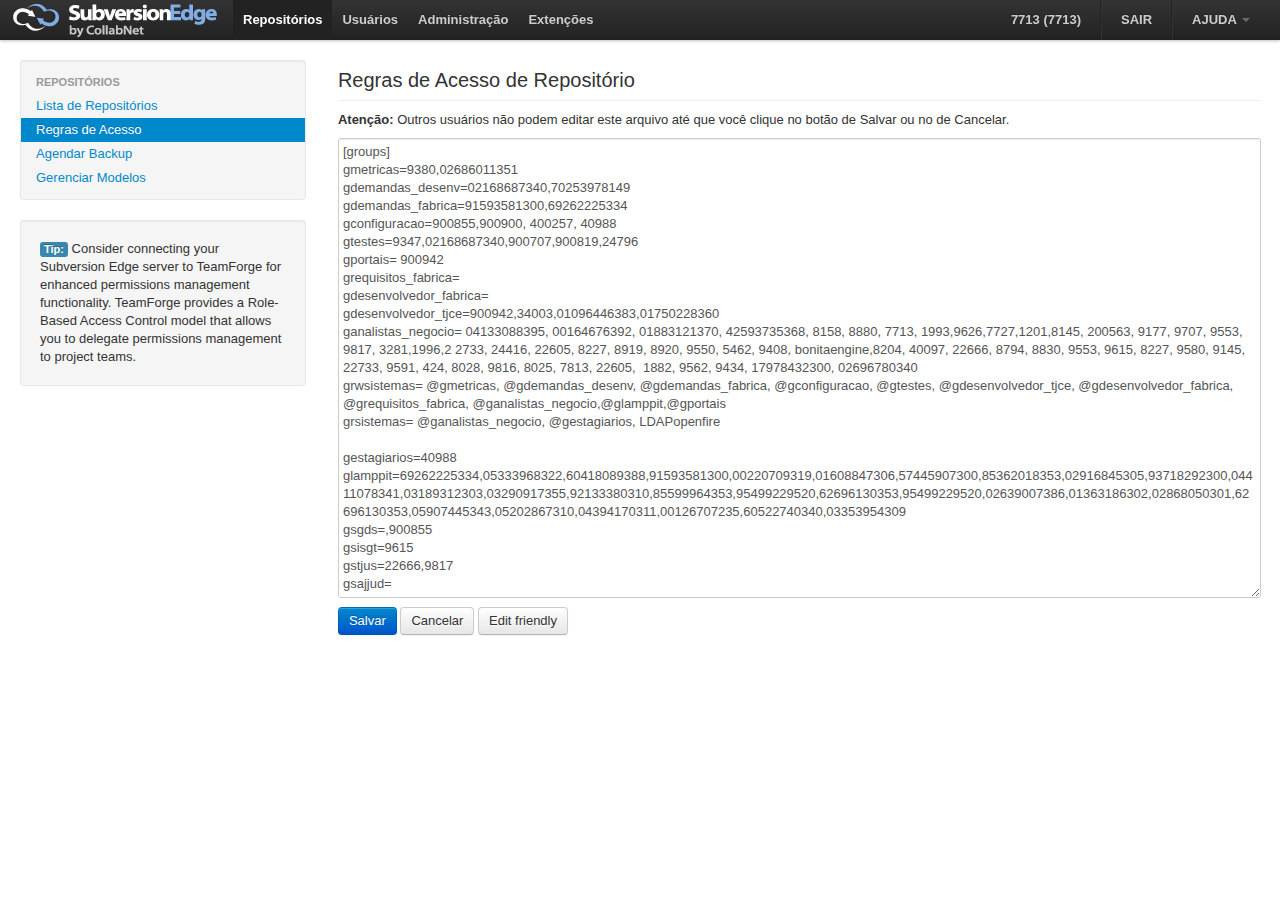
<file: editAuthorization.html>
<!DOCTYPE html>
<!-- saved from url=<EDGE SERVER>/csvn/repo/editAuthorization? -->
<html lang="en"><head><meta http-equiv="Content-Type" content="text/html; charset=UTF-8">
    <meta http-equiv="X-UA-Compatible" content="IE=Edge">
    <title>APENAS TESTE - CollabNEt bla bla bla</title>
    
    <meta name="viewport" content="width=device-width, initial-scale=1.0">
    <meta name="description" content="Subversion Edge">
    <meta name="author" content="CollabNet">

    <link href="./editAuthorization_files/bootstrap.css" rel="stylesheet">

    <!-- svnEdgeAccessRules - ADD THIS -->
    <link  href="css/mainSvn.css" rel="stylesheet">
    <!-- svnEdgeAccessRules - end ADD THIS -->

    <style type="text/css">
      body {
        padding-top: 60px; /* 60px to make the container go all the way to the bottom of the topbar */
        padding-bottom: 40px;
      }

      .sidebar-nav {
        padding: 9px 0;
      }
    </style>
    <link href="./editAuthorization_files/svnedge-3.0.0.css" rel="stylesheet">                                                                                                                                                                  
    <link href="./editAuthorization_files/bootstrap-responsive.css" rel="stylesheet">
 
    <!-- Le HTML5 shim, for IE6-8 support of HTML5 elements -->
    <!--[if lt IE 9]>
      <script src="//html5shim.googlecode.com/svn/trunk/html5.js"></script>
    <![endif]-->
      
    <link rel="shortcut icon" href="http://tjcemts01.tj.ce.gov.br:3343/csvn/images/icons/favicon.ico">
          
    <!-- jquery lib is often needed before page html is rendered -->
    <script type="text/javascript" src="./editAuthorization_files/jquery-1.7.1.min.js.download"></script>

    <script type="text/javascript" src="./editAuthorization_files/application-3.0.0.js.download"></script>

    
    <meta name="layout" content="main">


  </head>
  <body>
    
    <div class="navbar navbar-fixed-top">
      <div class="navbar-inner">
        <div class="container-fluid">
          <a class="btn btn-navbar" data-toggle="collapse" data-target=".nav-collapse"> 
            <span class="icon-bar"></span>
            <span class="icon-bar"></span>
            <span class="icon-bar"></span>
          </a>
          <a href="http://tjcemts01.tj.ce.gov.br:3343/csvn/" class="brand"><img class="hidden-phone" src="./editAuthorization_files/logo.png" alt="Inicio"><img class="visible-phone" src="./editAuthorization_files/small-logo.png" alt="Inicio"></a>
          <div class="nav-collapse">
            <!-- buttons -->
            <ul class="nav">
            
          <li class="active"><a href="http://tjcemts01.tj.ce.gov.br:3343/csvn/repo/index" target="_top">Repositórios</a></li>
          <li><a href="http://tjcemts01.tj.ce.gov.br:3343/csvn/user/index" target="_top">Usuários</a></li>
          <li><a href="http://tjcemts01.tj.ce.gov.br:3343/csvn/server/index" target="_top">Administração</a></li>
          <li><a href="http://tjcemts01.tj.ce.gov.br:3343/csvn/ocn/index" target="_top">Extenções</a></li>
        
            </ul>
            <!-- buttons end -->
            <ul class="nav pull-right">
                
                
                    <li id="loggedInUser">
                    <a href="http://tjcemts01.tj.ce.gov.br:3343/csvn/user/showSelf">
                    7713&nbsp;(7713)
                    </a>
                </li>
                <li class="divider-vertical"></li>
                <li><a href="http://tjcemts01.tj.ce.gov.br:3343/csvn/logout/index">SAIR</a>
                
              </li>
              <li class="divider-vertical"></li>
              
              <li class="dropdown"><a href="http://tjcemts01.tj.ce.gov.br:3343/csvn/repo/editAuthorization?#" class="dropdown-toggle" data-toggle="dropdown">AJUDA <b class="caret"></b></a>
                <ul class="dropdown-menu">
                  <li><a href="http://help.collab.net/topic/csvn/action/managerepositories.html" target="_blank">Página Atual</a></li>
                  <li><a href="http://help.collab.net/topic/csvn/faq/whatiscollabnetsubversion.html" target="_blank">Conteúdo</a></li>
                  <li><a href="http://help.collab.net/topic/csvn/releasenotes/csvnedge.html" target="_blank">Notas de Lançamento</a></li>
                  <li class="divider"></li>
                  <li><a data-toggle="modal" href="http://tjcemts01.tj.ce.gov.br:3343/csvn/repo/editAuthorization?#aboutModal">Sobre o Subversion Edge</a></li>
                </ul>
              </li>

            </ul>
          </div><!--/.nav-collapse -->
        </div>
      </div>
    </div>
        <div id="aboutModal" class="modal hide fade" style="display: none;">
      <div class="modal-header">
        <a class="close" data-dismiss="modal">×</a>
        <h3>Sobre o Subversion Edge</h3>
      </div>
      <div class="modal-body">
        <p>
          
          <strong>Lançamento: 3.1.0</strong>
        </p>
        <p>© 2012 CollabNet. CollabNet é uma marca registrada da CollabNet, Inc. Subversion é uma marca registrada da Apache Software Foundation.</p>
        <p>Ícones disponibilizados por <a target="_blank" href="http://glyphicons.com/">Glyphicons</a>.</p>
        <p><a href="https://ctf.open.collab.net/sf/wiki/do/viewPage/projects.svnedge/wiki/OpenSourceComponents" target="_blank">Lista de componentes open-source e licenças.</a>
        </p>
              
      </div>
      <div class="modal-footer">
        <a href="http://tjcemts01.tj.ce.gov.br:3343/csvn/repo/editAuthorization?#" class="btn btn-primary" data-dismiss="modal">Close</a>
      </div>
    </div>

    
    <!-- main content section begin -->
    <div class="container-fluid">    
      <div class="sessionmessages" id="sessionmessages">
        <!-- 
          <div class="alert alert-block">
          <h4 class="alert-heading">Updates Available</h4>
          There are new updates available for <a href="updates.html">download</a>.
          </div>
        -->
            
            
            
      </div>
      <div class="requestmessages" id="requestmessages"> 
            
            
            
      </div>
    </div> <!-- /container-fluid -->
 
    <div id="main" class="container-fluid">
      <div class="row-fluid">

        
        
          
          <!-- *************  LEFT NAV STUFF GOES HERE *********** -->
          <div class="span3">
            <div class="well sidebar-nav">
              <ul class="nav nav-list">
                

      <li class="nav-header">
          Repositórios
      </li>

      <li>
          <a href="http://tjcemts01.tj.ce.gov.br:3343/csvn/repo/list">Lista de Repositórios</a>
      </li>

    

      
      <li class="active">
          <a href="http://tjcemts01.tj.ce.gov.br:3343/csvn/repo/showAuthorization">Regras de Acesso</a>
      </li>
      

      <li>
          <a href="http://tjcemts01.tj.ce.gov.br:3343/csvn/repo/bkupScheduleMultiple">Agendar Backup</a>
      </li>

      
      <li>
          <a href="http://tjcemts01.tj.ce.gov.br:3343/csvn/repoTemplate/list">Gerenciar Modelos</a>
      </li>
      
      
    

              </ul>
            </div> <!--/.well -->

            
            <div class="well hidden-phone">
              <span class="label label-info">Tip:</span>
              Consider connecting your Subversion Edge server to TeamForge for enhanced permissions management functionality. TeamForge provides a Role-Based Access Control model that allows you to delegate permissions management to project teams.
            </div> <!--/.well -->
            

          </div> <!--/span3-->
        
        <div class="span9">
          
            <div class="page-header"><h1>Regras de Acesso de Repositório</h1></div>
          

          <div id="pageContent">
            





<p><strong>Atenção:</strong> Outros usuários não podem editar este arquivo até que você clique no botão de Salvar ou no de Cancelar.</p>
<form action="http://tjcemts01.tj.ce.gov.br:3343/csvn/repo/index" method="post">
  <input type="hidden" name="fileId" value="accessRules" id="fileId">
  <div style="width: 100%">
    <textarea id="fileContent" name="fileContent" rows="25" cols="80" style="width: 99%">[groups]
gmetricas=9380,02686011351
gdemandas_desenv=02168687340,70253978149
gdemandas_fabrica=91593581300,69262225334
gconfiguracao=900855,900900, 400257, 40988
gtestes=9347,02168687340,900707,900819,24796
gportais= 900942
grequisitos_fabrica=
gdesenvolvedor_fabrica=
gdesenvolvedor_tjce=900942,34003,01096446383,01750228360
ganalistas_negocio= 04133088395, 00164676392, 01883121370, 42593735368, 8158, 8880, 7713, 1993,9626,7727,1201,8145, 200563, 9177, 9707, 9553, 9817, 3281,1996,2 2733, 24416, 22605, 8227, 8919, 8920, 9550, 5462, 9408, bonitaengine,8204, 40097, 22666, 8794, 8830, 9553, 9615, 8227, 9580, 9145, 22733, 9591, 424, 8028, 9816, 8025, 7813, 22605,  1882, 9562, 9434, 17978432300, 02696780340
grwsistemas= @gmetricas, @gdemandas_desenv, @gdemandas_fabrica, @gconfiguracao, @gtestes, @gdesenvolvedor_tjce, @gdesenvolvedor_fabrica, @grequisitos_fabrica, @ganalistas_negocio,@glamppit,@gportais
grsistemas= @ganalistas_negocio, @gestagiarios, LDAPopenfire

gestagiarios=40988
glamppit=69262225334,05333968322,60418089388,91593581300,00220709319,01608847306,57445907300,85362018353,02916845305,93718292300,04411078341,03189312303,03290917355,92133380310,85599964353,95499229520,62696130353,95499229520,02639007386,01363186302,02868050301,62696130353,05907445343,05202867310,04394170311,00126707235,60522740340,03353954309
gsgds=,900855
gsisgt=9615
gstjus=22666,9817
gsajjud=
gtreinamentoauditoria=4500,9434,3208,4297,4174,8879
gtreinamentoSAU=900752,41381
gsisgd-trunk-sisgd-docs-03-Analise-Projeto-SISGD_Diagramas_Modelos.EAP-leitura=9729
gauditoria-os=9434,bonitaengine,7713,4297,7807,8879,4174,8265,5256,3208,200897,8793,4500
gsisui=22605
gscjud=8227,22666,9347,900819
gscjud-leitura=8227 
gsgcp=
gsgcp-leitura=
gecpr=8348,22715,22667,8198,80184510,10081,801845,22715,22667,8198,80184510,10081,22587,22611,23902,9293,40097
gecpr-ascom=104media74
gecpr-sejud=632
gecpr-secad=900473,22869,22726
gecpr-seinfra=22608,9656
gecpr-sefin=22589,200349
gecpr-sgp=22578,22652,22590,22543
gecpr-setin=22585,22668,9707,9293,9591
gecpr-FCB=10002,201424,9591
gept=8348,22715,22667,8198,80184510,10081,801845,22715,22667,8198,80184510,10081,22587,22611,23902,9293,40097,40174,bonitaengine,9580,22546,41025,5264,41635,7713,9626
gept-leitura=7713
gept-ascom=104media74
gept-sejud=632
gept-secad=900473,22869,22726
gept-seinfra=22608,9656
gept-sefin=22589,200349
gept-sgp=22578,22652,22590,22543
gept-setin=22585,22668,9707,9293,9591,8204,7713 
gept-setin-PROCSETIN085=8025 
gept-setin-PROCSETIN087=8025,9630
gept-seplag=22679,22585,41381
gseplag-DEORG=41635
gept-seplag-procseplag008-leitura=40978
gept-FCB=10002,201424,9591
gept-publicacaoept=22546,5264,41025,801845
gsisnugep=9553,9817,24416
gdivsis=9817,900se165,400005,8919,9550,9293,9347,9707,400078,900721,8920,8158,9408,9553,9580,17978432300
gdivjus=772,9629,4180,9816,31772,8145,9643,8830,42ep4,8028,964
gtjcewatcher=7713,22733lei
gteste123=7713,bonitaengine
gpmo-seinfra=8796,22679,9669
gpmo-seinfra-PJSEINFRA2015001=8906,9669,9625
gpmo-seinfra-PJSEINFRA2015002=7757,9625
gpmo-seinfra-PJSEINFRA2015003=22608,9g625
gpmo-seinfra-PJSEINFRA2015004=8796,9625
gpmo-comseg=22817
gpmo-comseg-PJCOMSEG2015001=22817,7211,22868,11926,22527
gportal-biblioteca=
gspa=801876, 601138, 5462
gtestlink=8794
gvwacesso=9817,8920
gvwacesso-read=8227
gvaipraonde=8794,02168687340
gpainelestatisticapje=8830
gpainel=9615
gmemoriaadministrativa=801876,5462,229,5572,5593, 12121, 5637, 95874, 1959,287,200573,m703159,m703158,m703157,703159,703158,703157
gmemoria-cti=1990,4162,94800,201512,96713
gmemoria-apoio=201623,5619,5572
gmemoria-arquivo=93737,93730,600067,600273,702962,601067,600470,10137,200573,D702973,23487
gmemoria-certidoes=5506,2040,4383,201620,600051,62102,99445,96168,601072,600582,600096,600180,601227,601118,2049,12111,601212,5496,600850
gmemoria-contadoria=10195,200726,200729,200731,601161,3587,200757
gmemoria-dp=200352,600933,600872,600704
gmemoria-pl=5410
gmemoria-depjud=5572,200676
gmemoria-depjud_r=3267,287,14056,229
gmemoria-distribuicao=3267,229,5572
gmemoria-protocolo=14056
gmemoria-softplan=rodrigoba 
gmemoria-tele=201350,600222,600057,600210,900182,900197,900195 
gmemoria-rh=900138,526
gpainelpje=24416,9177
gpcsetic-adm=8025,9630
gpcsetic-mod-plan=7859,201612,924,5462,5198,3270,9630,8201,9434,8830,2531,9380,9615
gpcsetic-sajpg-plan-apr=7859,201612,924,5462
gpcsetic-sajpg-plan-elab=7859,201612,924,5462
gpcsetic-sajsg-plan-apr=9434,8830,2531
gpcsetic-sajsg-plan-elab=9434,8830,2531
gpcsetic-pje-plan-apr=9434,8830,2531
gpcsetic-pje-plan-elab=9434,8830,2531
gpcsetic-backup-rest-plan-apr=5198,3270,9630,8201
gpcsetic-backup-rest-plan-elab=5198,3270,9630,8201
gpcsetic-correio-plan-aprov=5198,3270,9630,8201
gpcsetic-correio-plan-elab=5198,3270,9630,8201
gpcsetic-firewall-plan-aprov=5198,3270,9630,8201
gpcsetic-firewall-plan-elab=5198,3270,9630,8201
gpcsetic-AD-plan-aprov=5198,3270,9630,8201
gpcsetic-AD-plan-elab=5198,3270,9630,8201
gpcsetic-Storage-plan-aprov=5198,3270,9630,8201
gpcsetic-Storage-plan-elab=5198,3270,9630,8201
gpcsetic-Sistemas=9380,9615
greservadaaudiencia=801876, 601138, 5462
gread-only=jenkins
ginscricao_remocao= 00164676392
gscorcart=
gassinador=8145,5462s
gaquisicoes_r=8201,201571,22585,7713,22668,9329,18302,9141,9630,9729,1882,801746,400293
gaquisicoes-AQSETIN2014002=9578,9551,801715
gaquisicoes-AQSETIN2014003=9581,9578,9551,8046,800
gaquisicoes-AQSETIN2014004=9630
gaquisicoes-AQSETIN2014004_r=
gaquisicoes-AQSETIN2014005=1201,9578,3270,3051,9551,8025,9562,9329,807,22668,935,800,8046,9581,5198,400199,217,9729
gaquisicoes-AQSETIN2014011=8158,9591
gaquisicoes-AQSETIN2014012=201571,9630
gaquisicoes-AQSETIN2014015=8201,3270,9630,5198,9141
gaquisicoes-AQSETIN2014016=18302
gaquisicoes-AQSETIN2014017=18302
gaquisicoes-AQSETIN2014018=8794
gaquisicoes-AQSETIN2013004=9551,800,9578,8046,935,217,8284,9594,807,3051
gaquisicoes-AQSETIN2013003=9551,800,9578,8046,935,217,8284,9594,807,3051
gaquisicoes-AQSETIN2013003_r=217
gaquisicoes-AQSETIN2013002=201365, 7727, 9329, 400293
gaquisicoes-AQSETIN2014005_r= 8794, 9580, 3281,9630
gaquisicoes-AQSETIN2014006=9141,8201,8025,400253
gaquisicoes-AQSETIN2014007=8204,8026,9551,8046,3051,9578,22668,800,935
gaquisicoes-AQSETIN2014007-r=217
gaquisicoes-AQSETIN2014008=9329,9551,9578,800,8046,935,217,3051,9594,807,8284
gaquisicoes-AQSETIN2014008_r=217
gaquisicoes-AQSETIN2014009=1882,9630,9729
gaquisicoes-AQSETIN2014010=9141
gaquisicoes-AQSETIN2014013=9729,9630
gaquisicoes-AQSETIN2014014=9141,9630,9729,8201
gaquisicoes-AQSETIN2014019=9329,9551,8025,8046,800,9578,1201,22242,935,800,9562,9581
gaquisicoes-AQSETIN2014019-r=217
gaquisicoes-AQSETIN2014020=9141,9630
gaquisicoes-AQSETIN2014021=9551,8025
gaquisicoes-AQSETIN2014022=9551,801715,801746,9578
gaquisicoes-AQSETIN2014024=8046,9551
gaquisicoes-AQSETIN2014025=9551, 800, 9578, 8046,835,8204
gaquisicoes-AQSETIN2014025_r=217
gaquisicoes-AQSETIN2014026=9141,3270,8026,5198,9630
gaquisicoes-AQSETIN2014027=9551,800,9578,8046
gaquisicoes-AQSETIN2015001=9329,9707,8794,8227,8025,8794,9347,9591,200563,9553,200563,22668,8204,24796
gaquisicoes-AQSETIN2015002=9329,18302,18302
gaquisicoes-AQSETIN2015003=8026,9630,9630,1882
gaquisicoes-AQSETIN2015004=9551,9578,8046
gaquisicoes-AQSETIN2015005=9329,9630
gaquisicoes-AQSETIN2015006=9630,200563
gaquisicoes-AQSETIN2015007=8201,400293,400294
gaquisicoes-AQSETIN2015008=9729,1882
gaquisicoes-AQSETIN2015009=9630
gaquisicoes-AQSETIN2015009-leitura=18302
gaquisicoes-AQSETIN2015010=8201,8204,1201,9581,935,9551,800,8046,9562,9578,9581,9630,400227, 22668,400293
gaquisicoes-AQSETIN2015011=9630
gaquisicoes-AQSETIN2015012=9630,201571,400293
gaquisicoes-AQSETIN2015013=8204,8201,9630
gaquisicoes-AQSETIN2015014=801478,9630,18302
gaquisicoes-AQSETIN2015015=400293
gaquisicoes-AQSETIN2015017=8201
gaquisicoes-AQSETIN2015018=8201,1882,9630
gaquisicoes-AQSETIN2015019=
gaquisicoes-AQSETIN2015020=
gaquisicoes-AQSETIN2015021=9630
gaquisicoes-AQSETIN2015021_r=
gaquisicoes-AQSETIN2015022=9141,8025,8201,8284,22668,9630,400293,400294
gaquisicoes-AQSETIN2015023=1201,200563, 201571
gaquisicoes-AQSETIN2015023-leitura=200563,31772,772,4180
gaquisicoes-AQSETIN2016001=201571,9647,5462,200561,201612,9643,3270,8201,8284,9553,7727,2531,200563,424,9434
gaquisicoes-AQSETIN2016001-leitura=7807,9434
gaquisicoes-AQSETIN2016002=9141,9025,5198,9630
gaquisicoes-AQSETIN2016002-leitura=9630
gaquisicoes-AQSETIN2016003=9729
gaquisicoes-AQSETIN2016004=1882
gaquisicoes-AQSETIN2016004-leitura=9630
gaquisicoes-AQSETIN2016005=9630,400227,400293
gaquisicoes-AQSETIN2016006=900478, 9630
gaquisicoes-AQSETIN2016007=900478, 9630
gaquisicoes-AQSETIN2016008=900478,9630,9581,9562,1201
gaquisicoes-AQSETIN2016008-leitura=900478
gaquisicoes-AQSETIN2016009=1882,9329
gaquisicoes-AQSETIN2016009-leitura=1882
gaquisicoes-AQSETIN2016011=18302,9630
gaquisicoes-AQSETIN2016011-leitura=18302
gaquisicoes-AQSETIN2016012=900478
gaquisicoes-AQSETIN2016012-leitura=900478
gaquisicoes-AQSETIN2016013=1882
gaquisicoes-AQSETIN2016013-leitura=1882,9630
gaquisicoes-AQSETIN2016014=9630
gaquisicoes-AQSETIN2016015=900478,9630
gaquisicoes-AQSETIN2017001=900478
gaquisicoes-AQSETIN2017001-leitura=9630
gaquisicoes-AQSETIN2017002=900478
gaquisicoes-AQSETIN2017002-leitura=9630
gaquisicoes-AQSETIN2017003=9729
gaquisicoes-AQSETIN2017004=22668,9329,201571,7813,9347
gaquisicoes-AQSETIN2017005=900478,400294
gaquisicoes-AQSETIN2017005-leitura=18302
gaquisicoes-AQSETIN2017006=18302
gaquisicoes-AQSETIN2017007=9141,3270,5198,9329
gaquisicoes-AQSETIN2017008=9630,9329
gaquisicoes-AQSETIN2017009=8201
gaquisicoes-AQSETIN2017010=400294
gaquisicoes-AQSETIN2017011=9551,9578,9594,935,800,8046
gaquisicoes-AQSETIN2017011-leitura=217
gaquisicoes-AQSETIN2017012=1993,8204,200563,9553,201571
gaquisicoes-AQSETIN2017013=9551,9578,8284,22722,8046,800,40080
gaquisicoes-AQSETIN2017014=9630
gaquisicoes-AQSETIN2017015=400294
gaquisicoes-AQSETIN2017016=400293,1882
gaquisicoes-AQSETIN2017017=400294
gaquisicoes-AQSETIN2017018=9329,3270,5198,9630
gaquisicoes-AQSETIN2017019=9630
gaquisicoes-AQSETIN2017020=400294
gaquisicoes-AQSETIN2018001=18302,9329
gaquisicoes-AQSETIN2018002=1882,02368060332
gaquisicoes-AQSETIN2018003=9630
gaquisicoes-AQSETIN2018004=400294,1882,3270,807
gaquisicoes-AQSETIN2018005=9141,9630
gaquisicoes-AQSETIN2018005-leitura=3270,5198,18302
gaquisicoes-AQSETIN2018006=9729
gaquisicoes-AQSETIN2018006-leitura=3270,9630,5198,02368060332
gaquisicoes-AQSETIN2018007=400293,935,9578,9551,3051,800,217
gaquisicoes-AQSETIN2018008=18302,9329,400294,9141,8025 
gaquisicoes-AQSETIN2018008-leitura=3270
gaquisicoes-AQSETIN2018009=9578,9551,800
gaquisicoes-AQSETIN2018009-leitura=935,5198,8025
gaquisicoes-AQSETIN2018010=9578,9551,935,400293,800,8046
gaquisicoes-AQSETIN2018010-leitura=935,5198,8025
gaquisicoes-AQSETIN2018011=9578,9551,935,400293,800,217
gaquisicoes-AQSETIN2018011-leitura=935,5198,8025
gaquisicoes-AQSETIN2018012=9578,9551,935,400293,800
gaquisicoes-AQSETIN2018012-leitura=935,5198
gaquisicoes-AQSETIN2018013=9329,9630,3270,5198
gaquisicoes-AQSETIN2018013-leitura=8201
gaquisicoes-AQSETIN2018014=1882
gaquisicoes-AQSETIN2018014-leitura=3270,5198
gaquisicoes-AQSETIN2018015=1201,5198,935,3270,9551
gaquisicoes-AQSETIN2018016=3270,5198,9551,400293,5462,8284,9578,200901,800
gaquisicoes-AQSETIN2018017=9729
gaquisicoes-AQSETIN2018017-leitura=3270,5198,9329
gaquisicoes-AQSETIN2018018=9141,9630
gaquisicoes-AQSETIN2018018-leitura=3270,5198
gaquisicoes-AQSETIN2018019=8201
gaquisicoes-AQSETIN2018020=5198,400293,9578,800
gaquisicoes-AQSETIN2018021=400293,8284,9578,800,9551,217,935,8046
gaquisicoes-AQSETIN2018021-leitura=5198
gaquisicoes-AQSETIN2018022=400294,1201,9581
gaquisicoes-AQSETIN2018022-leitura=5198,3270,9329,9729
gaquisicoes-AQSETIN2018023=400293,800,9578,9551,5198,935,5198,9578,800,8284
gaquisicoes-AQSETIN2018024=9578,9551,935,22668,800,8046
gaquisicoes-AQSETIN2018025=400294,9729,9329
gaquisicoes-AQSETIN2018025-leitura=3270,9329,9630
gaquisicoes-AQSETIN2018026=8201
gaquisicoes-AQSETIN2018027=9141
gaquisicoes-AQSETIN2018027-leitura=3270,5198,8025
gaquisicoes-AQSETIN2018028=18302,9329
gaquisicoes-AQSETIN2018028-leitura=5198,3270,9630
gaquisicoes-AQSETIN2018029=400294
gaquisicoes-AQSETIN2018029-leitura=3270,9329,18302
gaquisicoes-AQSETIN2018030=400294
gaquisicoes-AQSETIN2018031=201571,8201
gaquisicoes-AQSETIN2018032=9630
gaquisicoes-AQSETIN2018033=400293
gaquisicoes-AQSETIN2018033-leitura=9551,5198
gaquisicoes-AQSETIN2018034=9578,800,935,8046
gaquisicoes-AQSETIN2018034-leitura=935,9551
gaquisicoes-AQSETIN2018035=201571,8227,24225,7813,3051,8284
gprojetos=8204,22593,8198 
gprojetos-leitura=8204,9580
gauditoria=7807,9434,9707,22585,22668,900819,9141
gsisguias_rw=24321,22666,22733
gsisguias_branches_RB-3.9.0=22733
gaquisicoes-AQPadrao=9551,9578,800,8046,935,217,9594,807,8284,1882,9581,9630,201365,1201,8025,9562,8204,8026,800,8046,9578,9551,935,8201,3270,9329,18302,9141,9630,9729,900478,1882,400293
gaquisicoes-Documentacao_de_apoio=9551,9578,800,8046,935,217,3051,9594,807,8284,1882,9581,9630,201365,1201,8025,9562,8204,8026
gaquisicoes=9626,9329,9293,7727,3270,5198,22585,8025,bonitaengine,9562,1201,9581,3051,3270,8284,9594,807,22722,400293,93281,935
gwsintegrasajext=3281
gwsarquimedes=9816,3281,8028
gwsclientesgpcnj=
gchefias=2531,8920, 8794
gpa=9329,400293
gsaladesituacao=9707
gPortalintranet2=8204
gPortalintranet2_rw=
gAnalistasCenso=9408
ganalistassgcc=9553
gsccd=5198,1882,8227,9580
gscd=5198
gsigp=9817
gscdf=9434, ,9553
ggespublicafcb=10002,200676,5572,601248,9998,201623,7975,5613,5593,5462,10119,4545,3405,10194,10000,6683,801700, 7661,  201350, 5492, 5619, 10119
gsisaud=7807,22666
gsapre=9553,8830,424,9647,424,9347,9816
gsgpd=8145
genasp=
gsisconvi=usuario.internet
gsfp=9580,8919,8227
gwordpress=8920
gscct=9553
gdoacoes-cnj=
gsicoj=8145
gsesmec=8920,8794,200563,9580,1882,9817,9562
gsprec=9553
gsisufermoju=01883121370
gsconsig=8794,9553,9580,8830,8919
gcontratos=8880,9380,7713,9347,
gsipem=9434,8227
gprojudi=24416
gsind=9647
gleitura=8794,8204
gtecnologia=8880, 9591
gredmine=LDAPopenfire,801700,8794,9591
gscpa_trunk_src_admScpa_Novo=7813
gbdjur=8920, 9817, 9581
gsvn-admin=8880,22666,reportUser, antUser,8794,integradorVersoes,9380,9562,9581,900752,22668,400295,02686011351,00357556364,02168687340,900949,automatizador
gfabrica-programadores=801617, 801603, 801602, 801618, 801649, 801700,41381
gsfermoju= 10154,22744,90046,24321
gselojusticanum=9816
gsirh = 800158, 800161
gsirh-leitura=900721
gfermoju = 801395, 801396, 801073, 8227,  9408,  8920,8227,22605,22744,24321,22605,04133088395,01883121370,04133088395
gsisguiasjudiciais =  801395, 801396,  801073, 8227,  9408, 8920,8227,04133088395
gsioj = 9408, 9553, 9817, 8920,8920,9817,801602,801603
gsipp =900721,22733,17978432300
gcorregedoriaCartorios = 7713
gpresidencia  = 800725, 801396, 801395, 8920, 9408,9817
gshared = 800725, 9408
gauditoriasetin=9347,8794
gsajadm-sajadm=8227,9580,22605,22733,9591,9553,7813,22666,00164676392,42593735368,02696780340,41854
gsajadm-sajadm-r=400270
gsajadm-alx=8227,9580,22605,22733,9591,22666,00164676392,42593735368,02696780340
gsajadm-sip=8227,9580,22605,22733,9591,22666,00164676392,42593735368,02696780340
gsajadm-sgv=8227,9580,22605,22733,9591,22666,00164676392,42593735368,02696780340
gsajadm-cpa=8227,9580,22605,22733,9591,7713,22666,00164676392,42593735368,02696780340
gsajadm-scl=8227,9580,22605,22733,9591,22666,00164676392,42593735368,02696780340
gsajadm-seg=8227,9580,22605,22733,9591,22666,00164676392,42593735368,02696780340
gsajadm-sgf=8227,9580,22605,22733,9591,22666,00164676392,42593735368,02696780340
gsajadm-spd=8227,9580,22605,22733,9591,22666,00164676392,42593735368,02696780340
gsajadm-pex=8227,9580,22605,22733,9591,22666,00164676392,42593735368,02696780340
gsajadm-grh=8227,9580,22605,22733,9591,7713,22666,00164676392,42593735368,02696780340
gsajadm-pdb=8227,9580,22605,22733,9591,22666,00164676392,42593735368,02696780340
gsajadm-sco=8227,9580,22605,22733,9591,22666,00164676392,42593735368,02696780340
gsajadm-smo=8227,9580,22605,22733,9591,22666,00164676392,42593735368,02696780340
gsajadm-folha=8227,9580,22605,22733,9591,22666,00164676392,42593735368,02696780340
gsajadm-dashboard=7713,22666
gsajadm-sajadm-docs-09-Gestao-de-Contrato=00164676392
gunisaj= 8920, 8794 
gsisdoc =
gsisdocweb =
gsisdejud=9408,00164676392
gferiasproject =  800725, 7713, 9408, 8794,  9553, 9580, 801649,8830
gsintep=8348,   7713, 1996,  201092, 200563,9615
glicitacoes=8348, 201571
gsconcproject=8920,  9408, 9817,  8028, 9816,10154,9816
gvirtualizacao1g=5532,1996, 12047, 201365, 200609, 924, 201616, 200565, 11998, 201612, 7859, 11945,200563,600757,201517,95832,200314, 201341,200319,8348,12209,200561,11828,8861,801093u,9615,3069,5462,4162, 96703, 1990, 201350, 600222, 600210, 600057, 1896,5619,201623,gladsonms
gvirtualizacao2g=632,7646,9629,9615,9707,9643,9647,9553,9647
gvirtualizacao2g-redmine = carloscacau, brunonunes, dennys, fabriciopereira, luizsousa, marcelol, OTAVIONOGUEIRA, 3281,  424, 9647, 9643, 9629, 201092, 9629
gsadipp=5462,601138,801876
gsadjus=9615,8920,8227,22733,22668
gsigesp=9816
gmrp=8920
gsgec=8830,9816,9816,9347
gu8158=8158
gsproc=3281, 800701, 8028, 3281, 9816,10154
gtjce-reuso=7713,bonitaengine
gpadronizacao=7713, 9626, 9615, 9347, 2258,9707
gpadronizacao-r=900819
gpadronizacao-pds=9626,7727,8920,9347,8794
gpadronizacao-pds-gc=8880
gpadronizacao-processos=7727,626,9293,22585,424,424,9707,22668,8794,2531,22668,9626,bonitaengine,8204,9580,40978
gpadronizacao-processos_r=400193,400186,2531
gpadronizacao-processos-areas-secad-PROCSECAD002=94118
gpadronizacao-processos-areas-secad-PROCSECAD003=9379
gpadronizacao-trunk-processos-areas=8348,22668,8348,7713,9591
gpadronizacao-trunk-processos-areas-leitura=40097
gpadronizacao-trunk-processos-areas-seplag-modulo_sistema_projetosECP=41025
gpadronizacao-trunk-processos-areas-setin-Departamento de Governança-PROCSETIN054=22668
gpadronizacao-trunk-processos-areas-setin-Departamento de Governança-PROCSETIN055=22668
gpadronizacao-trunk-processos-areas-setin-Departamento de Governança-PROCSETIN056=22668
gpadronizacao-trunk-processos-areas-setin-Departamento de Governança-PROCSETIN057=22668,7727
gpadronizacao-trunk-processos-areas-setin-Departamento de Governança-PROCSETIN058=22668,7727
gpadronizacao-trunk-processos-areas-setin-Departamento de Governança-PROCSETIN059=22668,7727
gpadronizacao-trunk-processos-areas-setin-Departamento de Governança=900819
gpadronizacao-trunk-processos-areas-setin-Departamento de Infraestrutura-PROCSETIN061=34003,22668,9591
gpadronizacao-trunk-processos-areas-setin-Coordenadoria de Suporte Tecnico-PROCSETIN073=34003,9591,22668,9630
gpadronizacao-trunk-processos-areas-setin-SERVIÇO DE SEGURANÇA DA INFORMAÇÃO-PROCSETIN076=8025,8348
gpadronizacao-trunk-processos-areas-setin-SERVIÇO DE SEGURANÇA DA INFORMAÇÃO-PROCSETIN078=8025,8348 
gpadronizacao-trunk-processos-areas-setin-SERVIÇO DE SEGURANÇA DA INFORMAÇÃO-PROCSETIN079=8025,8348
gpadronizacao-trunk-processos-areas-setin-SERVIÇO DE SEGURANÇA DA INFORMAÇÃO-PROCSETIN081=8025,9630,8348
gpadronizacao-trunk-processos-areas-setin-SERVIÇO DE SEGURANÇA DA INFORMAÇÃO-PROCSETIN082=8348,9630,8025
gpadronizacao-trunk-processos-testes=3051,201571,9329,41025
gpadronizacao-trunk-processos-testes-leitura=22679,22585
gpadronizacao-trunk-processos-areas-setin-Desenvolvimento=9347,8794
gpadronizacao-trunk-processos-bonita-workspace6x=41025
gprocessos=40978
gprocessos-r=40978,40174 
gpje=4180,4352,9293,601142,3270,9816
gpjesuporte=9816,8830,8880,24416
grecadastra_lot=8794
gsgcc=7713,9434,9817,7813,22605
gsadipp-web=5462
gbnmp=8348,1996,200563,632,8158,8920,801395,800701,  9816,91593581300,8028
gbnmp-seplag=92487,446,22679,22667,9752,22857
gseplag=6371,8906,8315,801432,9152,400195,400193,4352,801432,7713,8880,7841,7670,10032,10081,8348,10012,99501,7709,800171,8198,4407,2712,801845,10202,9898,10185,801810,9986,801871,10441,10202,22270,22257,22206,22207,22593,22550,22679,22667,22679,49220,22715,22728,4500,9152,22857,8906,9293,23902,22546,40097,22546,5264
gpmo-seplag-PJSEPLAG2011002=200118,7841
gpmo-seplag-PJSEPLAG2012001=4352, 6731
gpmo-seplag-PJSEPLAG2012003=7841,9567,2712
gpmo-seplag-PJSEPLAG2012006=200118,7670,7841
gpmo-seplag-PJSEPLAG2014001=4352,9152,8906 
gpmo-seplag-PJSEPLAG2015001=8906,8348,4500,22679,4352
gpmo-seplag-PJSEPLAG2015002=8906,8348,8348,22679,8906
gpmo-seplag-PJSEPLAG2015003=4407,22679,8906
gpmo-seplag-PJSEPLAG2017001=7841,8906,22679,900881,7709
gpmo-seplag-PJSEPLAG2017002=8315,22679,24904,900881 
gpmo-sejud=200901,200375,4999
gpmo-sefin=4309, 8244
gpmo-sefin-PJSEFIN2012001=4309
gpmo-sefin-PJSEFIN2015001=9443
gpmo-sefin-PJSEFIN2015002=8204
gpmo-sefin-PJSEFIN2015002-r=9443,22820,9293
gpmo-sefin-PJSEFIN2017001=4309
gpmo-sefin-divisao-de-arrecadacao=9443,22715,22589
gpmo-asscom=6078, 6821, 801049
gpmo-asscom-PJASSCOM2012001=6078, 6821, 801049
gpmo-assinst=23699, 801578
gpmo-assinst-PJASSINST2012001=23699, 801578, 9551
gpmo-assinst-PJASSINST2012002=23699, 801578
gpmo-assinst-PJASSINST2012003=23699, 801578
gpmo-assinst-PJASSINST2011001=23699, 801578,9399
gpmo-assinst-PJASSINST2011002=23699, 801578
gpmo-assinst-PJASSINST2011003=23699, 801578
gpmo-assmil=10007,10606,10041
gpmo-assmil-PJASSMIL2013001=10007,10606,10041,22527,22778
gpmo-comjuris-PJCOMJURIS2015001=8906,22679,1915
gpmo-og-PJOG2015001=5039,8906,10552,201350
gpmn=8920,9293
gpds_r=9817,9434,8920,9591,9615,9553,8227,400257
gjustica-cidada=8920,7894,9293,9434, 9347, 9817
gsgrp=8830,9553
gsinferc=24321,17978432300
gsinferc-trunk-Ferc=22605
gsgp=9816
gsbim=
gecp=8880,EP000004,9152,10441,23284,7809
gsiscertidao=5462,9816,22733
gsiscertidaointerior=5462,9816,22733
gsiper = 22733,24416,900855
gpmo-nupemec=7381,801458
gpmo-nupemec-PJNUPEMEC2011001=7381,801458,10154
gpmo-nupemec-PJNUPEMEC2015001=8873,8906

gpmo-esmec=739
gpmo-esmec-PJESMEC2013004=9152,739,200516,801432,10441,8906,9152
gpmo-esmec-PJESMEC2013001=9152,739,200516,801432,10441,8906,9152
gpmo-esmec-PJESMEC2017001=40110,9081

gpmo-secad=4270, 8210, 8200, 8796, 7757, 201659, 9349, 8946, 7810, 201424, 400188, 2923, 5264, 5508, 8202, 9008, 10315, 22325, 8230, 9644, 8199, 9644, 8342, 8272, 9669
gpmo-secad-PJSECAD2012001=400188
gpmo-secad-PJSECAD2011028=400188
gpmo-secad-PJSECAD2011029=400188
gpmo-secad-PJSECAD2011030=400188
gpmo-secad-PJSECAD2011031=5508, 8202, 9008
gpmo-secad-PJSECAD2012002=400188,3064
gpmo-secad-PJSECAD2012003=400188,3064
gpmo-secad-PJSECAD2012004=400188,3064
gpmo-secad-PJSECAD2012005=400188,3064
gpmo-secad-PJSECAD2012006=400188,3064
gpmo-secad-PJSECAD2012007=400188,3064
gpmo-secad-PJSECAD2012008=400188,3064
gpmo-secad-PJSECAD2012009=400188,8147
gpmo-secad-PJSECAD2012011=400188
gpmo-secad-PJSECAD2011049=7768,ep000003
gpmo-secad-PJSECAD2012014=3064,400188
gpmo-secad-PJSECAD2012016=ep000003,7768
gpmo-secad-PJSECAD2012010=400188,10315,22325
gpmo-secad-PJSECAD2012013=4262
gpmo-secad-PJSECAD2013005=9152,9644,400188,10315, 22325, 8199,10441,8906
gpmo-secad-PJSECAD2013016=7768,7720,9625
gpmo-secad-PJSECAD2015001=8906,9669
gpmo-secad-PJSECAD2015002=7757
gprojetos-cgj=
gPJCGJ2013003=1424,9152,10441,8906
gPJCGJ2017001=22758
gPJCGJ2017002=5472,5472,24609
gPJCGJ2018001=9707,9434,22679
gPJCGJ2018002=9591,22679
gPJCGJ2018002-leitura=22679
gprojetos-sgp=7337, 8808, 83076, 7774, 8900, 801053, 9444, 7664, 5472, 9277, 7841, 9399, 4401,8906
gPJSGP2011001=400195,400193,7774, 801053, 9444, 7664, 9399, 8900
gPJSGP2011002=400195,400193, 7774, 801053, 9444, 7664, 8900
gPJSGP2011003=400195,400193, 7774, 801053, 9444, 7664, 9399, 8900
gPJSGP2011005=7774, 801053, 9444, 7664, 8900, 5472
gPJSGP2011006=7774, 801503, 9444, 7664, 8900, 5472, 9399, 8900
gPJSGP2011007=7774, 801053, 9444, 7664, 8900, 5472, 4080
gPJSGP2012002=7774, 801053, 9444, 7664, 8900, 9399, 8900
gPJSGP2012009=7774, 801053, 9444, 7664, 8900, 96769, 8900
gPJSGP2012010=9399, 7774, 8900
gPJSGP2013001=9152,7774,9399,801432,38060,10441,8906
gPJSGP2013008=7774,9399,4401,201388,5615
gPJSGP2013002=7774,200604,4401,10005,4074,8808,9352
gPJSGP2015001=22652,8906
gPJSGP2017001=9615,8906,8920,8204,9707 
gPJSGP2018001=9580,22679
gPJSGP2018001-leitura=22679
gPJAUDIN2013002=9152,7807,9434,10441,8906
gprojetos-seger=801407
gprojetos-seger-PJSEGER2012002=801407
gprojetos-seger-PJSEGER2012001=801407
gprojetos-supjud-PJSUPJUD2017001=9591,9707
gprojetos-supjud-PJSUPJUD2017002=22564
gprojetos-supjud-PJSUPJUD2017003=8971
gprojetos-cominf=201571
gprojetos-cominf-PJCOMINF2017001=200563,1993,8204
gprojetos-cominf-PJCOMINF2017001-leitura=9434 
gprojetos-cominf-PJCOMINF2017002=8201
gseplag-pmo_rw=8906
gseplag-pmo=4352, 8906,400195,400193, 6371, 9152,7841,7670,8198,801432,10441,22679,9152,22857,23284,24720,22585,900881,9580
gadm-dados=8227,  8158, 201365, 3281, 9550, 800161, 9643, 1882, 9729,22421, 900529,9562,9643,400270,400295,400114
gseplag-planorcamentario=4407,8315,24904,22679,41133,22585
gadm-dados_r=22199,2531,22850
gadm-dados-trunk-adm-rhfolha-scripts-recadastra_comissionados=9580
gadm-dados-trunk=400114,42593735368,00164676392,02696780340
gsgab=8830
gsmed=8830
gsaf=9591,9553,9580,8919
gpmo-setin-gerencia=400195,400193, 400186, 9293, 8861, 7713, hernesto, ep000001, 9329, 400187,200563,8906,9152,400195,5198,10441,22679,9707,9293,400293,9580
gpmo-setin=9562,34003, 7727, 9293, 632, 8025, 8201, 8348, 201092, 5198, 7646, 424,  8158, 935, 201571, 9615,9293,8201,5198,9329,9141,9551,9630,8204,34003,8227,22679,400293,9580
ggestores_funcionais=8794, 2531, 201571,9152,8906,10441,9152
gpmo-setin-PJPRESI2015001=9615
gpmo-setin-PJSETIN2011085=34003, 7727,9615, 8227,8204
gpmo-setin-PJSETIN2011085_r=8794, 2531,9177
gpmo-setin-PJSETIN2011097=34003, 9293
gpmo-setin-PJSETIN2011099=34003, 7727
gpmo-setin-PJSETIN2011100=34003, 7727
gpmo-setin-PJSETIN2011101=34003, 7727
gpmo-setin-PJSETIN2011102=34003, 7727, 8227
gpmo-setin-PJSETIN2011081=9293
gpmo-setin-PJSETIN2012002=200563, 1201
gpmo-setin-PJSETIN2012005=632, 201092, 3281,5293,9615,8204
gpmo-setin-PJSETIN2012006=632, 7646, 9293, 63
gpmo-setin-PJSETIN2012007=632, 7646, 9293, 632
gpmo-setin-PJSETIN2012008=632, 7646, 9293
gpmo-setin-PJSETIN2012009=632, 424, 9293, 632
gpmo-setin-PJSETIN2012010=632, 424
gpmo-setin-PJSETIN2012011=632, 424
gpmo-setin-PJSETIN2011090=9293
gpmo-setin-PJSETIN2012001=1201,  8158
gpmo-setin-PJSETIN2009017=935
gpmo-setin-PJSETIN2011067=8201, 5198
gpmo-setin-PJSETIN2011068=8201, 5198
gpmo-setin-PJSETIN2011069=8204
gpmo-setin-PJSETIN2011071=8158, 9630
gpmo-setin-PJSETIN2011072=935
gpmo-setin-PJSETIN2011073=935
gpmo-setin-PJSETIN2011074=93025
gpmo-setin-PJSETIN2011075=8201, 9329
gpmo-setin-PJSETIN2011076=8201, 9329
gpmo-setin-PJSETIN2011078=8201, 8026, 9329
gpmo-setin-PJSETIN2011079=
gpmo-setin-PJSETIN2011082=8158
gpmo-setin-PJSETIN2011084-rw=8025,18302,9551,9141
gpmo-setin-PJSETIN2011086=8201, 9329
gpmo-setin-PJSETIN2011087=935
gpmo-setin-PJSETIN2011088=935
gpmo-setin-PJSETIN2011089=8025
gpmo-setin-PJSETIN2011091=8025,18302,9141,34003,8204,8906,23284
gpmo-setin-PJSETIN2011092=8025,8204
gpmo-setin-PJSETIN2011098=8201, 9329
gpmo-setin-PJSETIN2012003=8201, 5198, 9729
gpmo-setin-PJSETIN2012004=8025, 5198
gpmo-setin-PJSETIN2012013=8025, 9551, 9729
gpmo-setin-PJSETIN2012012=201092
gpmo-setin-PJSETIN2011096=8025
gpmo-setin-PJSETIN2011095=7727,9380
gpmo-setin-PJSETIN2011095_r=9707,9380,8227
gpmo-setin-PJSETIN2011094=8201,5198,9729,9630
gpmo-setin-PJSETIN2011094_r=8026
gpmo-setin-PJSETIN2011093=8201, 5198
gpmo-setin-PJSETIN2011083=8201, 5198
gpmo-setin-PJSETIN2011077=5198
gpmo-setin-PJSETIN2012015=8025,8204
gpmo-setin-PJSETIN2012016=8158, 3281, 8227, 9550, 8145, 201365
gpmo-setin-PJSETIN2012014=8201
gpmo-setin-PJSETIN2012017=8025,9141,8204,9630
gpmo-setin-PJSETIN2012018=8201,9329
gpmo-setin-PJSETIN2012019=8201,9329
gpmo-setin-PJSETIN2012020=5198,9329,8026,9630
gpmo-setin-PJSETIN2012021=8227, 8158, 9434,3051,9293,8158,4407,9591
gpmo-setin-PJSETIN2012022=9630
gpmo-setin-PJSETIN2012023=8348
gpmo-setin-PJSETIN2012025=8348,9615,1201
gpmo-setin-PJSETIN2012026=8025,8204,8348,9578
gpmo-setin-PJSETIN2012027=8025,8204,8204,9578,9578,9551,800,8046,8227,400293
gpmo-setin-PJSETIN2012027_r=9551
gpmo-setin-PJSETIN2012028=8201,9329,9630
gpmo-setin-PJSETIN2012028_r=
gpmo-setin-PJSETIN2012029=8201,9329,9551,8026
gpmo-setin-PJSETIN2012030=8201,9329
gpmo-setin-PJSETIN2012030_r=9630
gpmo-setin-PJSETIN2012031=8348,1201
gpmo-setin-PJSETIN2012032=5198
gpmo-setin-PJSETIN2012033=5198
gpmo-setin-PJSETIN2012034=5198,9141
gpmo-setin-PJSETIN2012035=5198
gpmo-setin-PJSETIN2012036=9630
gpmo-setin-PJSETIN2012037=8025,8204
gpmo-setin-PJSETIN2012038=8348,9615,9707,9626,1996
gpmo-setin-PJSETIN2012038_r=200561
gpmo-setin-PJSETIN2012038_rw=200561
gpmo-setin-PJSETIN2012039=ep000001,9580,1201,200563
gpmo-setin-PJSETIN2012040=ep000001,9580
gpmo-setin-PJSETIN2013015=9329
gpmo-setin-PJSETIN2013021=7713,9293,200563,9626,400193
gpmo-setin-PJSETIN2013029=8204,8046,9551
gpmo-setin-PJSETIN2013029-reader=9578,8204,8026
gpmo-setin-PJSETIN2013030=9293
gpmo-setin-PJSETIN2013031=9817,8920,8227,8204,34003,23284
gpmo-setin-PJSETIN2013032=1201
gpmo-setin-PJSETIN2013033=8026,5198,9329,9630,400293
gpmo-setin-PJSETIN2013034=8025,8204,9551,1201,8201
gpmo-setin-PJSETIN2013034-r=9729,3270,9562,18302,8026,9630,800,1201,8284,8046,9578
gpmo-setin-PJSETIN2013035= 9293
gpmo-setin-PJSETIN2013036=9551,9630,9141
gpmo-setin-PJSETIN2013036-leitura=8026
gpmo-setin-PJSETIN2013037=8920,8227
gpmo-setin-PJSETIN2013038=9293,8920
gpmo-setin-PJSETIN2013039=9630
gpmo-setin-PJSETIN2013041=9293,200563 
gpmo-setin-PJSETIN2013042=9551,8026,9141,9630
gpmo-setin-PJSETIN2013043=8919,9580,8227
gpmo-setin-PJSETIN2013044=8025,18302
gpmo-setin-PJSETIN2013044-leitura=772
gpmo-setin-PJSETIN2013045=34003
gpmo-setin-PJSETIN2013046=1201
gpmo-setin-PJSETIN2013047=1201,9615
gpmo-setin-PJSETIN2013050=8204,8046,9578
gpmo-setin-PJSETIN2014001=8025,1201
gpmo-setin-PJSETIN2014012=8025,9578,9551,9578,8025,9551
gpmo-setin-PJSETIN2014020=8204,8026,8046
gpmo-setin-PJSETIN2014023=9293, 8227
gpmo-setin-PJSETIN2015001=8025,9380,9591,8204
gpmo-setin-PJSETIN2015002=9615,9707,8920,23284,24720,8204,900881,22593,8198
gpmo-setin-PJSETIN2015003=9615,24720
gpmo-setin-PJSETIN2015004=8205,8201,5198,8025,8204,7709,22245,201365,22576,632,9177,23284,24720,900881,22593,8198
gpmo-setin-PJSETIN2015005=9591,23284,24720,900881,9707
gpmo-setin-PJSETIN2015006=200563,4180,772,31772,23284,8830,24720,22585,900881
gpmo-setin-PJSETIN2015007=8204,9630,9141,8284,34003,900478,400227,9630,8284,23284,9729,24720,22585,900881,400293
gpmo-setin-PJSETIN2015008=8201
gpmo-setin-PJSETIN2015009=8204
gpmo-setin-PJSETIN2015010=9615,1996,24720,22585,900881,8204,22593,8198
gpmo-setin-PJSETIN2015011=9591,8204,9615
gpmo-setin-PJSETIN2016001=8204,24720,22585,900881
gpmo-setin-PJSETIN2017001=8201
gpmo-setin-PJSETIN2018001=9580,22668
gpmo-setin-PJSETIN2018001-leitura=8348,8025
gpmo-setin-PJSETIN2018002=8204,8919
gpmo-setin-PJSETIN2018003=201571,8201
gprojetos-sejud-PJSEJUD2012001=4999,0075,75,632
gprojetos-sejud-PJSEJUD2014009=632
gprojetos-sejud-PJSEJUD2014009-leitura=8348
gprojetos-sejud-PJSEJUD2017001=632,8906,9615,1888
gprojetos-sejud-PJSEJUD2017002=632,8906

gprojetos-seadi=9669
gprojetos-seadi-PJSEADI2017001=7809,7975,9669
gprojetos-seadi-PJSEADI2017002=7809,7975,9669
gprojetos-seadi-PJSEADI2017003=7809,7975,9669
gprojetos-seadi-PJSEADI2017004=7809,7975,9669,22607,8272
gprojetos-seadi-PJSEADI2017005=7975,7809,9669
gprojetos-seadi-PJSEADI2018001=7810,22679
gprojetos-seadi-PJSEADI2018002=7757,22679
gprojetos-seadi-PJSEADI2018003=8342,22679
gprojetos-seadi-PJSEADI2018004=9668,22679

gpmo-fcb-PJFCB=5613
gpmo-fcb-PJFCB2013026=1996,9707,5613
gpmo-fcb-PJFCB2013026-edit=8348,8198,801845,4400,12081,5613
gpmo-fcb-PJFCB2013026_rw=8348,801845,5613
gpmo-fcb-PJFCB2015001=5462,5613
gpmo-fcb-PJFCB2015002=93847,5613
gpmo-fcb-PJFCB2015003=10119,5613,200946 
gpmo-fcb-PJFCB2015004=5613
gpmo-fcb-PJFCB2017001=201350
gpmo-fcb-PJFCB2017002=22564
gpmo-fcb-PJFCB2017003=23161,22564

gdoacoes-rw=9551
gdoacoes-r=8202,935,8046,9293,22715,9329,9578,800,8046,200615,6149,217

ginfraestrutura=3270,400446
ginfraestrutura-mudanca=3270, 400063
ginfraestrutura-problemas=9141
ginfraestrutura-catalogo_servicos=9729
ginfraestrutura-base_conhecimento=18302, 400067
ginfraestrutura-configuracao=9630, 400067
ginfraestrutura-incidentes=9551, 400023
ginfraestrutura-requisicoes=800, 400023
ginfraestrutura-nivel_servico=9562

gcreche-escola-inscricao=9707

gportal-jmulher=

gspat=8227

gtes456=

gtime-setin-PJSETIN2015011 = 7813, 8227, 9347, 9562, 9580, 22605, 22666

gtime-setin-PJSETIN2016001 = 8204

gfreqbio=8227,00164676392

gsiscoman=3281

gcapacitacoes=40097,41025,22576,40978,bonitaengine

gcentralatendimentoforum=8227,9615

[centralatendimento:/]
@grwsistemas=rw
@gsvn-admin=rw
@glamppit=rw
@gredmine=r

[centralatendimentoforum:/]
@gcentralatendimentoforum=rw
@grwsistemas=rw
@gsvn-admin=rw
@glamppit=rw
@gredmine=r

[Capgemini:/]
@grwsistemas=rw
@gsvn-admin=rw
@glamppit=rw
@gredmine=r

[sci:/]
@grwsistemas=rw
@gsvn-admin=rw
@glamppit=rw
@gredmine=r


[painelbi:/]
@grwsistemas=rw
@gsvn-admin=rw
@gredmine=r

[painel:/]
@gpainel=rw
@gsvn-admin=rw
@glamppit=rw
@grwsistemas=rw
@ganalistas_negocio=rw
@gredmine=r

[repoteste:/]
@grwsistemas=rw
@gsvn-admin=rw
@gredmine=r

[sgds:/]
@grwsistemas=rw
@gsgds=rw
@gsvn-admin=rw
@gredmine=r
@glamppit=rw

[sisgt:/]
@grwsistemas=rw
@gsisgt=rw
@gsvn-admin=rw
@gredmine=r
@glamppit=rw

[sisgd:/]
@grwsistemas=rw
@gredmine=r
@gsvn-admin=rw
@glamppit=rw


[auditoria:/]
@grwsistemas=rw
@gauditoria-os=rw
@gauditoria=rw
@gsvn-admin=rw

[tes456:/]
@gtes456=rw

[sisui:/]
@grwsistemas=rw
@gsisui=rw
@gsvn-admin=rw
@gredmine=r
@glamppit=rw

[sajjud:/]
@grwsistemas=rw
@gsvn-admin=rw
@gsajjud=rw
@gredmine=r

[cnc:/]
@grwsistemas=rw
@gsvn-admin=rw
@gredmine=r
@glamppit=rw

[stjus:/]
@grwsistemas=rw
@gstjus=rw
@gsvn-admin=rw
@glamppit=rw

[scjud:/]
@grwsistemas=rw
@gscjud=rw
@gscjud-leitura=r
@gsvn-admin=rw
@glamppit=rw

[vaipraonde:/]
@grwsistemas=rw
@gvaipraonde=rw
@glamppit=rw
@gsvn-admin=rw
@gredmine=r

[sgcp:/]
@grwsistemas=rw
@gsgcp=rw
@gsgcp-leitura=r

[crachas:/]
@grwsistemas=rw
@gsvn-admin=rw
@gredmine=r
@glamppit=rw

[tjcewatcher:/]
@grwsistemas=rw
@gsvn-admin=rw
@gredmine=r
@gtjcewatcher=rw

[teste123:/]
@grwsistemas=rw
@gsvn-admin=rw
@gredmine=r
@gteste123=rw


[processo_sustentação:/]
@grwsistemas=rw
@gsvn-admin=rw
@gredmine=r
@gdivsis=r
@gdivjus=r
*=r
@glamppit=rw

[painelestatisticapje:/]
@grwsistemas=rw
@gsvn-admin=rw
@gredmine=r
@gpainelestatisticapje=rw
@gchefias=r
@glamppit=rw

[vwacesso:/]
@grwsistemas=rw
@gsvn-admin=rw
@gredmine=r
@gvwacesso=rw
@gvwacesso-read=r
@gchefias=r
@glamppit=rw

[ecpr:/]
@grwsistemas=rw
@gsvn-admin=rw
@gecpr=rw

[ecpr:/Ascom]
@gecpr-ascom=rw

[ecpr:/Sejud]
@gecpr-sejud=rw

[ecpr:/Secad]
@gecpr-secad=rw

[ecpr:/Seinfra]
@gecpr-seinfra=rw

[ecpr:/Sefin]
@gecpr-sefin=rw

[ecpr:/SGP]
@gecpr-sgp=rw

[ecpr:/Setin]
@gecpr-setin=rw

[ecpr:/FCB]
@gecpr-FCB=rw

[ept:/]
@gsvn-admin=rw
@gept=rw
@gept-leitura=r
@grwsistemas=rw

[ept:/Ascom]
@gept-ascom=rw

[ept:/Sejud]
@gept-sejud=rw

[ept:/Secad]
@gept-secad=rw

[ept:/Seinfra]
@gept-seinfra=rw

[ept:/Sefin]
@gept-sefin=rw

[ept:/SGP]
@gept-sgp=rw

[ept:/Setin]
@gept-setin=rw

[ept:/Setin/PROCSETIN085]
@gept-setin-PROCSETIN085=rw

[ept:/Setin/PROCSETIN087]
@gept-setin-PROCSETIN087=rw

[ept:/Seplag]
@gept-seplag=rw

[ept:/FCB]
@gept-FCB=rw

[ept:/publicacaoept]
@gept-publicacaoept=rw

[mediawiki:/]
@gsvn-admin=rw
@gredmine=r
@gchefias=r
@glamppit=rw
@grwsistemas=rw

[memoriaadministrativa:/]
@gmemoriaadministrativa=rw
@gsvn-admin=rw
@gredmine=r
@gchefias=r


[moodle:/]
@gsvn-admin=rw
@gredmine=r
@gchefias=r
@glamppit=rw
@grwsistemas=rw

[memoriaadministrativa:/trunk/CTI]
@gmemoria-cti=rw
@grwsistemas=rw

[memoriaadministrativa:/trunk/Departamento de Apoio aos Serviços Judiciais]
@gmemoria-apoio=rw

[memoriaadministrativa:/trunk/Departamento de Apoio aos Serviços Judiciais/Seções/Arquivo]
@gmemoria-arquivo=rw

[memoriaadministrativa:/trunk/Departamento de Apoio aos Serviços Judiciais/Seções/Certidões]
@gmemoria-certidoes=rw

[memoriaadministrativa:/trunk/Departamento de Apoio aos Serviços Judiciais/Seções/Contadoria]
@gmemoria-contadoria=rw

[memoriaadministrativa:/trunk/Departamento de Apoio aos Serviços Judiciais/Seções/Depósito Público]
@gmemoria-dp=rw

[memoriaadministrativa:/trunk/Departamento de Apoio aos Serviços Judiciais/Seções/Partilhas e leilões]
@gmemoria-pl=rw

[memoriaadministrativa:/trunk/Departamento Judicial]
@gmemoria-depjud=rw
@gmemoria-depjud_r=r

[memoriaadministrativa:/trunk/Departamento Judicial/Distribuição]
@gmemoria-distribuicao=rw

[memoriaadministrativa:/trunk/Departamento Judicial/Protocolo]
@gmemoria-protocolo=rw

[memoriaadministrativa:/trunk/Departamento de Informatica/Softplan]
@gmemoria-softplan=rw

[memoriaadministrativa:/trunk/Tele Justiça]
@gmemoria-tele=rw

[memoriaadministrativa:/trunk/RH]
@gmemoria-rh=rw

[treinamentoauditoria:/]
@gtreinamentoauditoria=rw
@gsvn-admin=rw

[treinamentoSAU:/]
@gtreinamentoSAU=rw


[pa:/]
@gpa=rw
@gsvn-admin=rw
@gchefias=r
@grwsistemas=rw

[certificado:/]
@gsvn-admin=rw
@grwsistemas=rw

[reservadaaudiencia:/]
@greservadaaudiencia=rw
@gsvn-admin=rw
@grwsistemas=rw

[aquisicoes:/]
@grwsistemas=rw
@gaquisicoes=rw
@gaquisicoes_r=r
@gsvn-admin=rw
@gchefias=r

[aquisicoes:/AQSETIN2013002]
@gaquisicoes-AQSETIN2013002=rw

[aquisicoes:/AQSETIN2013003]
@gaquisicoes-AQSETIN2013003=rw
@gaquisicoes-AQSETIN2013003_r=r

[aquisicoes:/AQSETIN2014002]
@gaquisicoes-AQSETIN2014002=rw

[aquisicoes:/AQSETIN2014008]
@gaquisicoes-AQSETIN2014008=rw
@gaquisicoes-AQSETIN2014008_r=r

[aquisicoes:/AQSETIN2014010]
@gaquisicoes-AQSETIN2014010=rw

[aquisicoes:/AQSETIN2014013]
@gaquisicoes-AQSETIN2014013=rw

[aquisicoes:/AQSETIN2014009]
@gaquisicoes-AQSETIN2014009=rw

[aquisicoes:/AQSETIN2014003]
@gaquisicoes-AQSETIN2014003=rw

[aquisicoes:/AQSETIN2014004]
@gaquisicoes-AQSETIN2014004=rw
@gaquisicoes-AQSETIN2014004_r=r

[aquisicoes:/AQSETIN2014011]
@gaquisicoes-AQSETIN2014011=rw

[aquisicoes:/AQSETIN2014012]
@gaquisicoes-AQSETIN2014012=rw

[aquisicoes:/AQSETIN2014016]
@gaquisicoes-AQSETIN2014016=rw

[aquisicoes:/AQSETIN2014017]
@gaquisicoes-AQSETIN2014017=rw

[aquisicoes:/AQSETIN2014018]
@gaquisicoes-AQSETIN2014018=rw

[aquisicoes:/AQSETIN2014019]
@gaquisicoes-AQSETIN2014019=rw
@gaquisicoes-AQSETIN2014019-r=r

[aquisicoes:/AQSETIN2013004]
@gaquisicoes-AQSETIN2013004=rw

[aquisicoes:/AQSETIN2014005]
@gaquisicoes-AQSETIN2014005=rw
@gaquisicoes-AQSETIN2014005_r=r

[aquisicoes:/AQSETIN2014006]
@gaquisicoes-AQSETIN2014006=rw

[aquisicoes:/AQSETIN2014007]
@gaquisicoes-AQSETIN2014007=rw
@gaquisicoes-AQSETIN2014007-r=r

[aquisicoes:/AQSETIN2014014]
@gaquisicoes-AQSETIN2014014=rw

[aquisicoes:/AQSETIN2014015]
@gaquisicoes-AQSETIN2014015=rw

[aquisicoes:/AQSETIN2014020]
@gaquisicoes-AQSETIN2014020=rw

[aquisicoes:/AQSETIN2014021]
@gaquisicoes-AQSETIN2014021=rw

[aquisicoes:/AQSETIN2014022]
@gaquisicoes-AQSETIN2014022=rw

[aquisicoes:/AQSETIN2014024]
@gaquisicoes-AQSETIN2014024=rw

[aquisicoes:/AQSETIN2014025]
@gaquisicoes-AQSETIN2014025=rw
@gaquisicoes-AQSETIN2014025_r=r

[aquisicoes:/AQSETIN2014026]
@gaquisicoes-AQSETIN2014026=rw

[aquisicoes:/AQSETIN2014027]
@gaquisicoes-AQSETIN2014027=rw

[aquisicoes:/AQSETIN2015001]
@gaquisicoes-AQSETIN2015001=rw

[aquisicoes:/AQSETIN2015002]
@gaquisicoes-AQSETIN2015002=rw


[aquisicoes:/AQSETIN2015003]
@gaquisicoes-AQSETIN2015003=rw

[aquisicoes:/AQSETIN2015004]
@gaquisicoes-AQSETIN2015004=rw

[aquisicoes:/AQSETIN2015005]
@gaquisicoes-AQSETIN2015005=rw

[aquisicoes:/AQSETIN2015006]
@gaquisicoes-AQSETIN2015006=rw

[aquisicoes:/AQSETIN2015007]
@gaquisicoes-AQSETIN2015007=rw

[aquisicoes:/AQSETIN2015008]
@gaquisicoes-AQSETIN2015008=rw

[aquisicoes:/AQSETIN2015009]
@gaquisicoes-AQSETIN2015009=rw
@gaquisicoes-AQSETIN2015009-leitura=r


[aquisicoes:/AQSETIN2015010]
@gaquisicoes-AQSETIN2015010=rw

[aquisicoes:/AQSETIN2015011]
@gaquisicoes-AQSETIN2015011=rw

[aquisicoes:/AQSETIN2015012]
@gaquisicoes-AQSETIN2015012=rw

[aquisicoes:/AQSETIN2015013]
@gaquisicoes-AQSETIN2015013=rw

[aquisicoes:/AQSETIN2015014]
@gaquisicoes-AQSETIN2015014=rw

[aquisicoes:/AQSETIN2015015]
@gaquisicoes-AQSETIN2015015=rw

[aquisicoes:/AQSETIN2015017]
@gaquisicoes-AQSETIN2015017=rw

[aquisicoes:/AQSETIN2015018]
@gaquisicoes-AQSETIN2015018=rw

[aquisicoes:/AQSETIN2015019]
@gaquisicoes-AQSETIN2015019=rw

[aquisicoes:/AQSETIN2015020]
@gaquisicoes-AQSETIN2015020=rw

[aquisicoes:/AQSETIN2015021]
@gaquisicoes-AQSETIN2015021=rw
@gaquisicoes-AQSETIN2015021_r=r

[aquisicoes:/AQSETIN2015022]
@gaquisicoes-AQSETIN2015022=rw

[aquisicoes:/AQSETIN2015023]
@gaquisicoes-AQSETIN2015023=rw
@gaquisicoes-AQSETIN2015023-leitura=r

[aquisicoes:/AQSETIN2016001]
@gaquisicoes-AQSETIN2016001=rw
@gaquisicoes-AQSETIN2016001-leitura=r

[aquisicoes:/AQSETIN2016002]
@gaquisicoes-AQSETIN2016002=rw
@gaquisicoes-AQSETIN2016002-leitura=r

[aquisicoes:/AQSETIN2016003]
@gaquisicoes-AQSETIN2016003=rw

[aquisicoes:/AQSETIN2016004]
@gaquisicoes-AQSETIN2016004=rw
@gaquisicoes-AQSETIN2016004-leitura=r

[aquisicoes:/AQSETIN2016005]
@gaquisicoes-AQSETIN2016005=rw

[aquisicoes:/AQSETIN2016006]
@gaquisicoes-AQSETIN2016006=rw

[aquisicoes:/AQSETIN2016007]
@gaquisicoes-AQSETIN2016007=rw

[aquisicoes:/AQSETIN2016008]
@gaquisicoes-AQSETIN2016008=rw
@gaquisicoes-AQSETIN2016008-leitura=r

[aquisicoes:/AQSETIN2016009]
@gaquisicoes-AQSETIN2016009=rw
@gaquisicoes-AQSETIN2016009-leitura=r

[aquisicoes:/AQSETIN2016011]
@gaquisicoes-AQSETIN2016011=rw
@gaquisicoes-AQSETIN2016011-leitura=r

[aquisicoes:/AQSETIN2016012]
@gaquisicoes-AQSETIN2016012=rw
@gaquisicoes-AQSETIN2016012-leitura=r

[aquisicoes:/AQSETIN2016013]
@gaquisicoes-AQSETIN2016013=rw
@gaquisicoes-AQSETIN2016013-leitura=r

[aquisicoes:/AQSETIN2016014]
@gaquisicoes-AQSETIN2016014=rw

[aquisicoes:/AQSETIN2016015]
@gaquisicoes-AQSETIN2016015=rw

[aquisicoes:/AQSETIN2017001]
@gaquisicoes-AQSETIN2017001=rw
@gaquisicoes-AQSETIN2017001-leitura=r

[aquisicoes:/AQSETIN2017002]
@gaquisicoes-AQSETIN2017002=rw
@gaquisicoes-AQSETIN2017002-leitura=r

[aquisicoes:/AQSETIN2017003]
@gaquisicoes-AQSETIN2017003=rw

[aquisicoes:/AQSETIN2017004]
@gaquisicoes-AQSETIN2017004=rw

[aquisicoes:/AQSETIN2017005]
@gaquisicoes-AQSETIN2017005=rw
@gaquisicoes-AQSETIN2017005-leitura=r

[aquisicoes:/AQSETIN2017006]
@gaquisicoes-AQSETIN2017006=rw

[aquisicoes:/AQSETIN2017007]
@gaquisicoes-AQSETIN2017007=rw

[aquisicoes:/AQSETIN2017008]
@gaquisicoes-AQSETIN2017008=rw

[aquisicoes:/AQSETIN2017009]
@gaquisicoes-AQSETIN2017009=rw

[aquisicoes:/AQSETIN2017010]
@gaquisicoes-AQSETIN2017010=rw

[aquisicoes:/AQSETIN2017011]
@gaquisicoes-AQSETIN2017011=rw
@gaquisicoes-AQSETIN2017011-leitura=r

[aquisicoes:/AQSETIN2017012]
@gaquisicoes-AQSETIN2017012=rw

[aquisicoes:/AQSETIN2017013]
@gaquisicoes-AQSETIN2017013=rw

[aquisicoes:/AQSETIN2017014]
@gaquisicoes-AQSETIN2017014=rw

[aquisicoes:/AQSETIN2017015]
@gaquisicoes-AQSETIN2017015=rw

[aquisicoes:/AQSETIN2017016]
@gaquisicoes-AQSETIN2017016=rw

[aquisicoes:/AQSETIN2017017]
@gaquisicoes-AQSETIN2017017=rw

[aquisicoes:/AQSETIN2017018]
@gaquisicoes-AQSETIN2017018=rw

[aquisicoes:/AQSETIN2017019]
@gaquisicoes-AQSETIN2017019=rw

[aquisicoes:/AQSETIN2017020]
@gaquisicoes-AQSETIN2017020=rw

[aquisicoes:/AQSETIN2018001]
@gaquisicoes-AQSETIN2018001=rw

[aquisicoes:/AQSETIN2018002]
@gaquisicoes-AQSETIN2018002=rw

[aquisicoes:/AQSETIN2018003]
@gaquisicoes-AQSETIN2018003=rw

[aquisicoes:/AQSETIN2018004]
@gaquisicoes-AQSETIN2018004=rw

[aquisicoes:/AQSETIN2018005]
@gaquisicoes-AQSETIN2018005=rw
@gaquisicoes-AQSETIN2018005-leitura=r

[aquisicoes:/AQSETIN2018006]
@gaquisicoes-AQSETIN2018006=rw
@gaquisicoes-AQSETIN2018006-leitura=r

[aquisicoes:/AQSETIN2018007]
@gaquisicoes-AQSETIN2018007=rw

[aquisicoes:/AQSETIN2018008]
@gaquisicoes-AQSETIN2018008=rw
@gaquisicoes-AQSETIN2018008-leitura=r

[aquisicoes:/AQSETIN2018009]
@gaquisicoes-AQSETIN2018009=rw
@gaquisicoes-AQSETIN2018009-leitura=r

[aquisicoes:/AQSETIN2018010]
@gaquisicoes-AQSETIN2018010=rw
@gaquisicoes-AQSETIN2018010-leitura=r

[aquisicoes:/AQSETIN2018011]
@gaquisicoes-AQSETIN2018011=rw
@gaquisicoes-AQSETIN2018011-leitura=r

[aquisicoes:/AQSETIN2018012]
@gaquisicoes-AQSETIN2018012=rw
@gaquisicoes-AQSETIN2018012-leitura=r

[aquisicoes:/AQSETIN2018013]
@gaquisicoes-AQSETIN2018013=rw
@gaquisicoes-AQSETIN2018013-leitura=r

[aquisicoes:/AQSETIN2018014]
@gaquisicoes-AQSETIN2018014=rw
@gaquisicoes-AQSETIN2018014-leitura=r

[aquisicoes:/AQSETIN2018015]
@gaquisicoes-AQSETIN2018015=rw

[aquisicoes:/AQSETIN2018016]
@gaquisicoes-AQSETIN2018016=rw

[aquisicoes:/AQSETIN2018017]
@gaquisicoes-AQSETIN2018017=rw
@gaquisicoes-AQSETIN2018017-leitura=r

[aquisicoes:/AQSETIN2018018]
@gaquisicoes-AQSETIN2018018=rw
@gaquisicoes-AQSETIN2018018-leitura=r

[aquisicoes:/AQSETIN2018019]
@gaquisicoes-AQSETIN2018019=rw

[aquisicoes:/AQSETIN2018020]
@gaquisicoes-AQSETIN2018020=rw

[aquisicoes:/AQSETIN2018022]
@gaquisicoes-AQSETIN2018022=rw
@gaquisicoes-AQSETIN2018022-leitura=r

[aquisicoes:/AQSETIN2018023]
@gaquisicoes-AQSETIN2018023=rw

[aquisicoes:/AQSETIN2018024]
@gaquisicoes-AQSETIN2018024=rw

[aquisicoes:/AQSETIN2018025]
@gaquisicoes-AQSETIN2018025=rw
@gaquisicoes-AQSETIN2018025-leitura=r

[aquisicoes:/AQSETIN2018021]
@gaquisicoes-AQSETIN2018021=rw
@gaquisicoes-AQSETIN2018021-leitura=r

[aquisicoes:/AQSETIN2018026]
@gaquisicoes-AQSETIN2018026=rw

[aquisicoes:/AQSETIN2018027]
@gaquisicoes-AQSETIN2018027=rw
@gaquisicoes-AQSETIN2018027-leitura=r

[aquisicoes:/AQSETIN2018028]
@gaquisicoes-AQSETIN2018028=rw
@gaquisicoes-AQSETIN2018028-leitura=r

[aquisicoes:/AQSETIN2018029]
@gaquisicoes-AQSETIN2018029=rw
@gaquisicoes-AQSETIN2018029-leitura=r

[aquisicoes:/AQSETIN2018030]
@gaquisicoes-AQSETIN2018030=rw

[aquisicoes:/AQSETIN2018031]
@gaquisicoes-AQSETIN2018031=rw

[aquisicoes:/AQSETIN2018032]
@gaquisicoes-AQSETIN2018032=rw

[aquisicoes:/AQSETIN2018033]
@gaquisicoes-AQSETIN2018033=rw
@gaquisicoes-AQSETIN2018033-leitura=r

[aquisicoes:/AQSETIN2018034]
@gaquisicoes-AQSETIN2018034=rw
@gaquisicoes-AQSETIN2018034-leitura=r

[aquisicoes:/AQSETIN2018035]
@gaquisicoes-AQSETIN2018035=rw

[aquisicoes:/AQ Padrão]
@gaquisicoes-AQPadrao=r

[aquisicoes:/Documentação de Apoio]
@gaquisicoes-Documentacao_de_apoio=r

[arquitetura:/]
*=r
@glamppit=rw
@grwsistemas=rw

[ept:/Seplag/PROCSEPLAG008]
@gept-seplag-procseplag008-leitura=r

[gerencia_configuracao:/]
@gsvn-admin=rw
*=r

[fabrica:/]
@gsvn-admin=rw
@gchefias=r
@grwsistemas=rw

[scorcart:/]
@gsvn-admin=rw
@gredmine=r
@gscorcart=rw
@gchefias=r
@glamppit=rw
@grwsistemas=rw

[cancun:/]
@gsvn-admin=rw
@gredmine=r
@gchefias=r
@glamppit=rw
@grwsistemas=rw

[painelpje:/]
@gsvn-admin=rw
@gpainelpje=rw
@gredmine=r
@gchefias=r
@grwsistemas=rw

[PCSETIC:/]
@gsvn-admin=rw
@gpcsetic-adm=rw

[PCSETIC:/PCSETIC2018/MODELOS - PLANOS]
@gpcsetic-mod-plan=r

[PCSETIC:/PCSETIC2018/Sistemas/SAJ PG/Planos Aprovados]
@gpcsetic-sajpg-plan-apr=r

[PCSETIC:/PCSETIC2018/Sistemas/SAJ PG/Planos em Elaboração]
@gpcsetic-sajpg-plan-elab=rw

[PCSETIC:/PCSETIC2018/Sistemas/SAJ SG/Planos Aprovados]
@gpcsetic-sajsg-plan-apr=r

[PCSETIC:/PCSETIC2018/Sistemas/SAJ SG/Planos em elaboração]
@gpcsetic-sajsg-plan-elab=rw

[PCSETIC:/PCSETIC2018/Sistemas/PJE/Planos Aprovados]
@gpcsetic-pje-plan-apr=r

[PCSETIC:/PCSETIC2018/Sistemas/PJE/Planos em Elaboração]
@gpcsetic-pje-plan-elab=rw

[PCSETIC:/PCSETIC2018/Infraestura de TI/Back up e Restore/Planos Aprovados]
@gpcsetic-backup-rest-plan-apr=r

[PCSETIC:/PCSETIC2018/Infraestura de TI/Back up e Restore/Planos em Elaboração]
@gpcsetic-backup-rest-plan-elab=rw

[PCSETIC:/PCSETIC2018/Infraestura de TI/Correio Eletronico/Planos Aprovados]
@gpcsetic-correio-plan-aprov=r

[PCSETIC:/PCSETIC2018/Infraestura de TI/Correio Eletronico/Planos em Elaboração]
@gpcsetic-correio-plan-elab=rw

[PCSETIC:/PCSETIC2018/Infraestura de TI/Firewall de Borda/Planos Aprovados]
@gpcsetic-firewall-plan-aprov=r

[PCSETIC:/PCSETIC2018/Infraestura de TI/Firewall de Borda/Planos em Elaboração]
@gpcsetic-firewall-plan-elab=rw

[PCSETIC:/PCSETIC2018/Infraestura de TI/Gerencia de Identidades - Active Directory/Planos Aprovados]
@gpcsetic-AD-plan-aprov=r

[PCSETIC:/PCSETIC2018/Infraestura de TI/Gerencia de Identidades - Active Directory/Planos em Elaboração]
@gpcsetic-AD-plan-elab=rw

[PCSETIC:/PCSETIC2018/Infraestura de TI/Storage/Planos Aprovados]
@gpcsetic-Storage-plan-aprov=r

[PCSETIC:/PCSETIC2018/Infraestura de TI/Storage/Planos em Elaboração]
@gpcsetic-Storage-plan-elab=rw

[PCSETIC:/PCSETIC2018/Sistemas]
@gpcsetic-Sistemas=rw

[sisguiasoffline:/]
@gsvn-admin=rw
@gredmine=r
@gchefias=r
@glamppit=rw
@grwsistemas=rw

[sisnugep:/]
@gsvn-admin=rw
@gsisnugep=rw
@glamppit=rw
@grwsistemas=rw

[testlink:/]
@gsvn-admin=rw
@gredmine=r
@gtestlink=rw
@gchefias=r
@glamppit=rw
@grwsistemas=rw

[saladesituacao:/]
@gsvn-admin=rw
@gredmine=r
@gsaladesituacao=rw
@gchefias=r
@glamppit=rw
@grwsistemas=rw

[dwbi:/]
@gsvn-admin=rw
@gredmine=r
@gchefias=r
@glamppit=rw
@grwsistemas=rw

[svn:/]
*=r

[sccd:/]
@gsvn-admin=rw
@gredmine=r
@gsccd=rw
@gchefias=r
@glamppit=rw
@grwsistemas=rw

[scd:/]
@gsvn-admin=rw
@gredmine=r
@gscd=rw
@gchefias=r
@glamppit=rw
@grwsistemas=rw

[sigp:/]
@gsvn-admin=rw
@gredmine=r
@gsigp=rw
@gchefias=r
@glamppit=rw
@grwsistemas=rw

[scdf:/] 
@gsvn-admin=rw
@gredmine=r
@gscdf=rw
@gleitura=r
@gchefias=r
@glamppit=rw
@grwsistemas=rw

[gespublicafcb:/] 
@gsvn-admin=rw
@gredmine=r
@ggespublicafcb=rw
@gchefias=r
@grwsistemas=rw

[desarm:/] 
@gsvn-admin=rw
@gredmine=r
@gchefias=r
@glamppit=rw
@grwsistemas=rw

[devops:/] 
@gsvn-admin=rw
@gredmine=r
@gchefias=r
@grwsistemas=rw

[devops-teste:/] 
@grwsistemas=rw
@gsvn-admin=rw
@gredmine=r
@gchefias=r

[spa:/] 
@gsvn-admin=rw
@gredmine=r
@gspa=rw
@grwsistemas=rw

[sisaud:/] 
@gsvn-admin=rw
@gredmine=r
@gsisaud=rw
@gchefias=r
@gadm-dados=rw
@glamppit=rw
@grwsistemas=rw

[sisaud-teste:/] 
@gsvn-admin=rw
@gredmine=r
@gchefias=r
@grwsistemas=rw

[senasp:/]
@gsvn-admin=rw
@gredmine=r
@gchefias=r
@glamppit=rw
@grwsistemas=rw

[sapre:/]
@gsvn-admin=rw
@gredmine=r
@gsapre=rw
@gchefias=r
@glamppit=rw
@grwsistemas=rw

[portal_internet:/]
@gsvn-admin=rw
@gredmine=r

[portal_intranet:/]
@gsvn-admin=rw
@gredmine=r


[sfp:/]
@gsvn-admin=rw
@gredmine=r
@gsfp=rw
@gchefias=r
@glamppit=rw
@grwsistemas=rw

[spub:/]
@gsvn-admin=rw
@gredmine=r
@gchefias=r
@glamppit=rw
@grwsistemas=rw

[enasp:/]
@gsvn-admin=rw
@gredmine=r
@genasp=rw
@gchefias=r
@glamppit=rw
@grwsistemas=rw

[rhfacade-client:/]
@gsvn-admin=rw
@gredmine=r
@genasp=rw
@gchefias=r
@glamppit=rw
@grwsistemas=rw

[sisconvi:/]
@grwsistemas=rw
@gsvn-admin=rw
@gredmine=r
@gsisconvi=rw
LDAPopenfire=r
@gchefias=r
@glamppit=rw

[apf:/]
@grwsistemas=rw
@gsvn-admin=rw
@gredmine=r
@gchefias=r

[wordpress:/]
@gsvn-admin=rw
@gredmine=r
@gwordpress=rw
@gchefias=r
@grwsistemas=rw

[sgam:/]
@gsvn-admin=rw
@gredmine=r
@gchefias=r
@glamppit=rw
@grwsistemas=rw


[SBJE:/]
@gsvn-admin=rw
@gredmine=r
@gchefias=r
@glamppit=rw
@grwsistemas=rw

[sprec:/]
@gsvn-admin=rw
@gredmine=r
@gsprec=rw
@gchefias=r
@glamppit=rw
@grwsistemas=rw


[componentes:/]
@gsvn-admin=rw
@grwsistemas=rw
@gredmine=r
@gchefias=r
@glamppit=rw

[ouvidoria:/]
@gsvn-admin=rw
@gredmine=r
@gchefias=r
@glamppit=rw
@grwsistemas=rw


[scct:/]
@gsvn-admin=rw
@gscct=rw
@gredmine=r
@gchefias=r
@grwsistemas=rw
@glamppit=rw

[appmobile:/]
@gsvn-admin=rw
@gredmine=r
@gchefias=r
@glamppit=rw
@grwsistemas=rw

[sisufermoju:/]
@gsvn-admin=rw
@gsisufermoju=rw
@gredmine=r
@gchefias=r
@glamppit=rw
@grwsistemas=rw

[projudi:/]
@gprojudi=rw
@gsvn-admin=rw
@gredmine=r
@gchefias=r
@grwsistemas=rw

[sind:/]
@gsind=rw
@gsvn-admin=rw
@gredmine=r
@gchefias=r
@grwsistemas=rw

[pdb:/]
@gsvn-admin=rw
@gredmine=r
@gchefias=r
@grwsistemas=rw

[monitoramento:/]
@gsvn-admin=rw
@gredmine=r
@gchefias=r
@grwsistemas=rw

[sajadm-old:/]
@gsvn-admin=rw
@gredmine=r
@gchefias=r
@glamppit=rw
@grwsistemas=rw

[saj-cgdt:/]
@gsvn-admin=rw
@gredmine=r
@gchefias=r
@grwsistemas=rw

[sajadm-cgdt:/]
@gsvn-admin=rw
@gredmine=r
@gchefias=r
@glamppit=rw
@grwsistemas=rw

[organograma:/]
@gredmine=r
@gsvn-admin=rw
@gchefias=r
@grwsistemas=rw

[sfermoju:/]
@gsfermoju=rw
@gsvn-admin=rw
@gredmine=r
@gsvn-admin=rw
@gchefias=r
@glamppit=rw
@grwsistemas=rw


[fermoju_1a_versao:/]
@gsvn-admin=rw
@gchefias=r
@grwsistemas=rw

[sicor:/]
@gredmine=r
@gsvn-admin=rw
@gchefias=r
@grwsistemas=rw

[siac:/]
@gredmine=r
@gsvn-admin=rw
@gchefias=r
@grwsistemas=rw

[siac:/branches]
@gsvn-admin=r

[siac:/trunk/src]
@gsvn-admin=r

[queroconciliar:/]
@grwsistemas=rw
@gredmine=r
@gsvn-admin=rw
@gchefias=r
@glamppit=rw

[siscertidao:/]
@grwsistemas=rw
@gsiscertidao=rw
@gredmine=r
@gsvn-admin=rw
@gchefias=r
@glamppit=rw

[siscertidaointerior:/]
@grwsistemas=rw
@gsiscertidaointerior=rw
@gredmine=r
@gsvn-admin=rw
@gchefias=r
@glamppit=rw

[spma:/]
@grwsistemas=rw
@gredmine=r
@gchefias=r

[sconsig:/]
@grwsistemas=rw
@gsconsig=rw
@gsvn-admin=rw
@gredmine=r
@gchefias=r

[sconsig:/trunk/src]
@gsvn-admin=r
@gsconsig=r

[sconsig:/branches]
@gsvn-admin=r
@gsconsig=r


[saud:/]
@grwsistemas=rw
@gsvn-admin=rw
@gredmine=r
@gchefias=r

[selojusticaemnumeros:/]
@grwsistemas=rw
@gselojusticanum=rw
@gsvn-admin=rw
@gredmine=r
@gchefias=r

[selo-digital:/]
@grwsistemas=rw
@gsvn-admin=rw
@gredmine=r
@gchefias=r
@glamppit=rw


[eficiencia-jus:/]
@grwsistemas=rw
@gsvn-admin=rw
@gfabrica-programadores=rw
@gredmine=r
@gchefias=r
@glamppit=rw

[bdjur:/]
@grwsistemas=rw
@gbdjur=rw
@gsvn-admin=rw
@gredmine=r
@gchefias=r

[spromo:/]
@grwsistemas=rw
@gsaf=rw
@gsvn-admin=rw
@gredmine=r
@gchefias=r
@glamppit=rw

[spromo:/trunk/src]
@gsvn-admin=r
@gsaf=rw

[spromo:/branches]
@gsvn-admin=rw
@gsaf=rw

[desempenho:/]
@grwsistemas=rw
@gsaf=rw
@gredmine=r
@gsvn-admin=rw
@gchefias=r
@glamppit=rw

[sdc:/]
@grwsistemas=rw
@gsvn-admin=rw
@gredmine=r
@gchefias=r
@glamppit=rw

[sponto:/]
@grwsistemas=rw
@gsvn-admin=rw
@gfabrica-programadores=rw
@gredmine=r
@gchefias=r


[escalanaj:/]
@grwsistemas=rw
@gsvn-admin=rw
@gfabrica-programadores=rw
@gredmine=r
@gchefias=r


[smed:/]
@grwsistemas=rw
@gsvn-admin=rw
@gsmed=rw
@gfabrica-programadores=rw
@gredmine=r
@gchefias=r

[smed:/trunk]
@gsvn-admin=r
@gsmed=r

[smed:/branches]
@gsvn-admin=r
@gsmed=r

[sgab:/]
@gsgab=r
@gsvn-admin=r
@gredmine=r
@gfabrica-programadores=r
@gchefias=r
@grwsistemas=rw

[tecnologia:/]
@grwsistemas=rw
@gtecnologia=rw
@gsvn-admin=rw
@gchefias=r
@glamppit=rw

[tjcesharepoint:/]
@grwsistemas=rw
@gsvn-admin=rw
@gchefias=r

[contratos:/]
@gdemandas_desenv=rw
@grwsistemas=rw
@gcontratos=rw
@gsvn-admin=rw
@gredmine=r
@gchefias=r
@gestagiarios=r

[censo-cartorio:/]
@grwsistemas=rw
@gredmine=r
@gchefias=r
@gAnalistasCenso=r
@gsvn-admin=rw


[adm-dados:/]
@gsvn-admin=rw
@gadm-dados=rw
@gadm-dados_r=r
@gredmine=r
@gchefias=r

[adm-dados:/trunk]
@gadm-dados-trunk=rw

[adm-dados:/trunk/ADM/RH_FOLHA/scripts/Recadastra_Comissionados]
@gsvn-admin=rw
gadm-dados-trunk-adm-rhfolha-scripts-recadastra_comissionados=rw

[scon:/]
@grwsistemas=rw
@gsvn-admin=rw
@gredmine=r
@gchefias=r
@glamppit=rw

[rhfacade:/]
@grwsistemas=rw
@gsvn-admin=rw
@gredmine=r
@gchefias=r
@glamppit=rw


[spes:/]
@grwsistemas=rw
@gsvn-admin=rw
@gredmine=r
@gchefias=r

[cadarm:/]
@grwsistemas=rw
@gsvn-admin=rw
@gredmine=r
@glamppit=rw
@gchefias=r
@gauditoria=r

[catraca:/]
@grwsistemas=rw
@gsvn-admin=rw
@gredmine=r
@gchefias=r

[signo:/]
@grwsistemas=rw
@gsvn-admin=rw
@gredmine=r
@gchefias=r
@glamppit=rw

[spres:/]
@grwsistemas=rw
@gsvn-admin=rw
@gredmine=r
@gchefias=r
@glamppit=rw


[projetos:/]
@grwsistemas=rw
@gseplag-pmo=rw
@gsvn-admin=rw
@gredmine=r
@gchefias=r
@gprojetos-leitura=r
@gprojetos=rw

[projetos:/fcb/]
@gpmo-fcb-PJFCB=rw

[projetos:/fcb/PJFCB2013026]
@gpmo-fcb-PJFCB2013026=rw
@gpmo-fcb-PJFCB2013026-edit=r

[projetos:/fcb/PJFCB2013026/04_Documentos_Equipe]
@gpmo-fcb-PJFCB2013026-edit=rw

[projetos:/fcb/PJFCB2013026/05_Apresentações]
@gpmo-fcb-PJFCB2013026-edit=rw

[projetos:/fcb/PJFCB2013026/06_Documentos_Apoio]
@gpmo-fcb-PJFCB2013026-edit=rw

[projetos:/fcb/PJFCB2013026/07_Normatização]
@gpmo-fcb-PJFCB2013026-edit=rw

[projetos:/fcb/PJFCB2013026/08_Modelagem_NP]
@gpmo-fcb-PJFCB2013026_rw=rw

[projetos:/fcb/PJFCB2015001]
@gpmo-fcb-PJFCB2015001=rw

[projetos:/fcb/PJFCB2015002]
@gpmo-fcb-PJFCB2015002=rw

[projetos:/fcb/PJFCB2015003]
@gpmo-fcb-PJFCB2015003=rw

[projetos:/fcb/PJFCB2015004]
@gpmo-fcb-PJFCB2015004=rw

[projetos:/fcb/PJFCB2017001]
@gpmo-fcb-PJFCB2017001=rw

[projetos:/fcb/PJFCB2017002]
@gpmo-fcb-PJFCB2017002=rw

[projetos:/fcb/PJFCB2017003]
@gpmo-fcb-PJFCB2017003=rw

[projetos:/nupemec]
@gpmo-nupemec=rw

[projetos:/nupemec/PJNUPEMEC2011001]
@gpmo-nupemec-PJNUPEMEC2011001=rw

[projetos:/nupemec/PJNUPEMEC2015001]
@gpmo-nupemec-PJNUPEMEC2015001=rw

[projetos:/esmec]
@gpmo-esmec=rw

[projetos/esmec/PJESMEC2013001]
@gpmo-esmec-PJESMEC2013001=rw

[projetos/esmec/PJESMEC2013004]
@gpmo-esmec-PJESMEC2013004=rw

[projetos:/esmec/PJESMEC2017001]
@gpmo-esmec-PJESMEC2017001=rw

[projetos:/comseg]
@gpmo-comseg=rw

[projetos:/comseg/PJCOMSEG2015001]
@gpmo-comseg-PJCOMSEG2015001=rw

[projetos:/seinfra]
@gpmo-seinfra=rw

[projetos:/seinfra/PJSEINFRA2015001]
@gpmo-seinfra-PJSEINFRA2015001=rw

[projetos:/seinfra/PJSEINFRA2015002]
@gpmo-seinfra-PJSEINFRA2015002=rw

[projetos:/seinfra/PJSEINFRA2015003]
@gpmo-seinfra-PJSEINFRA2015003=rw

[projetos:/seinfra/PJSEINFRA2015004]
@gpmo-seinfra-PJSEINFRA2015004=rw

[projetos:/secad]
@gpmo-secad=rw

[projetos:/secad/PJSECAD2013005]
@gpmo-secad-PJSECAD2013005=rw

[projetos:/secad/PJSECAD2011028]
@gpmo-secad-PJSECAD2011028=rw

[projetos:/secad/PJSECAD2011029]
@gpmo-secad-PJSECAD2011029=rw

[projetos:/secad/PJSECAD2011030]
@gpmo-secad-PJSECAD2011030=rw

[projetos:/secad/PJSECAD2011031]
@gpmo-secad-PJSECAD2011031=rw

[projetos:/secad/PJSECAD2012001]
@gpmo-secad-PJSECAD2012001=rw

[projetos:/secad/PJSECAD2012002]
@gpmo-secad-PJSECAD2012002=rw

[projetos:/secad/PJSECAD2012003]
@gpmo-secad-PJSECAD2012003=rw

[projetos:/secad/PJSECAD2012004]
@gpmo-secad-PJSECAD2012004=rw

[projetos:/secad/PJSECAD2012005]
@gpmo-secad-PJSECAD2012005=rw

[projetos:/secad/PJSECAD2012006]
@gpmo-secad-PJSECAD2012006=rw

[projetos:/secad/PJSECAD2012007]
@gpmo-secad-PJSECAD2012007=rw
@gredmine=r

[projetos:/secad/PJSECAD2012008]
@gpmo-secad-PJSECAD2012008=rw

[projetos:/secad/PJSECAD2012009]
@gpmo-secad-PJSECAD2012009=rw

[projetos:/secad/PJSECAD2011049]
@gpmo-secad-PJSECAD2011049=rw

[projetos:/secad/PJSECAD2012014]
@gpmo-secad-PJSECAD2012014=rw

[projetos:/secad/PJSECAD2012016]
@gpmo-secad-PJSECAD2012016=rw

[projetos:/secad/PJSECAD2012010]
@gpmo-secad-PJSECAD2012010=rw

[projetos:/secad/PJSECAD2012013]
@gpmo-secad-PJSECAD2012013=rw

[projetos:/secad/PJSECAD2013016]
@gpmo-secad-PJSECAD2013016=rw

[projetos:/secad/PJSECAD2015001]
@gpmo-secad-PJSECAD2015001=rw

[projetos:/secad/PJSECAD2015002]
@gpmo-secad-PJSECAD2015002=rw

[projetos:/seger]
@gprojetos-seger=rw

[projetos:/seger/PJSEGER2012002]
@gprojetos-seger-PJSEGER2012002=rw

[projetos:/seger/PJSEGER2012001]
@gprojetos-seger-PJSEGER2012001=rw

[projetos:/SupJud/PJSUPJUD2017001]
@gprojetos-supjud-PJSUPJUD2017001=rw

[projetos:/SupJud/PJSUPJUD2017002]
@gprojetos-supjud-PJSUPJUD2017002=rw

[projetos:/SupJud/PJSUPJUD2017003]
@gprojetos-supjud-PJSUPJUD2017003=rw

[projetos:/Cominf]
@gprojetos-cominf=r

[projetos:/Cominf/PJCOMINF2017001]
@gprojetos-cominf-PJCOMINF2017001=rw
@gprojetos-cominf-PJCOMINF2017001-leitura=r

[projetos:/Cominf/PJCOMINF2017002]
@gprojetos-cominf-PJCOMINF2017002=rw

[projetos:/cgj]

[projetos:/cgj/PJCGJ2013003]
@gPJCGJ2013003=rw

[projetos:/cgj/PJCGJ2017001]
@gPJCGJ2017001=rw

[projetos:/cgj/PJCGJ2017002]
@gPJCGJ2017002=rw

[projetos:/cgj/PJCGJ2018001]
@gPJCGJ2018001=rw

[projetos:/cgj/PJCGJ2018002]
@gPJCGJ2018002=rw
@gPJCGJ2018002-leitura=r

[projetos:/sgp]

[projetos:/sgp/trunk]
@gprojetos-sgp=r

[projetos:/sgp/trunk/PJSGP2011001]
@gPJSGP2011001=rw

[projetos:/sgp/trunk/PJSGP2011002]
@gPJSGP2011002=rw

[projetos:/sgp/trunk/PJSGP2011003]
@gPJSGP2011003=rw

[projetos:/sgp/trunk/PJSGP2011005]
@gPJSGP2011005=rw

[projetos:/sgp/trunk/PJSGP2011006]
@gPJSGP2011006=rw

[projetos:/sgp/trunk/PJSGP2011007]
@gPJSGP2011007=rw

[projetos:/sgp/trunk/PJSGP2012002]
@gPJSGP2012002=rw

[projetos:/sgp/trunk/PJSGP2012009]
@gPJSGP2012009=rw

[projetos:/sgp/trunk/PJSGP2012010]
@gPJSGP2012010=rw

[projetos:/sgp/trunk/PJSGP2013001]
@gPJSGP2013001=rw

[projetos:/sgp/trunk/PJSGP2013008]
@gPJSGP2013008=rw

[projetos:/sgp/trunk/PJSGP2013002]
@gPJSGP2013002=rw

[projetos:/sgp/trunk/PJSGP2015001]
@gPJSGP2015001=rw

[projetos:/sgp/trunk/PJSGP2017001]
@gPJSGP2017001=rw

[projetos:/sgp/trunk/PJSGP2018001]
@gPJSGP2018001=rw
@gPJSGP2018001-leitura=r

[projetos:/audin/PJAUDIN2013002]
@gPJAUDIN2013002=rw

[projetos:/sefin]
@gpmo-sefin=r

[projetos:/sefin/PJSEFIN2012001]
@gpmo-sefin-PJSEFIN2012001=rw

[projetos:/sefin/PJSEFIN2015001]
@gpmo-sefin-PJSEFIN2015001=rw

[projetos:/sefin/PJSEFIN2015002]
@gpmo-sefin-PJSEFIN2015002=rw
@gpmo-sefin-PJSEFIN2015002-r=r

[projetos:/sefin/PJSEFIN2017001]
@gpmo-sefin-PJSEFIN2017001=rw

[projetos:/sefin/PJSEFIN2015001]
@gpmo-sefin-PJSEFIN2015001=rw

[padronizacao:/trunk/processos]
@gprocessos-r=r
@gprocessos=rw

[padronizacao:/trunk/processos/areas/sefin/Divisão de arrecadação/]
@gpmo-sefin-divisao-de-arrecadacao=rw

[padronizacao:/trunk/processos/areas/secad/PROCSECAD002]
@gpadronizacao-processos-areas-secad-PROCSECAD002=rw

[padronizacao:/trunk/processos/areas/secad/PROCSECAD003]
@gpadronizacao-processos-areas-secad-PROCSECAD003=rw

[padronizacao:/trunk/processos/areas]
@gpadronizacao-trunk-processos-areas=rw
@gpadronizacao-trunk-processos-areas-leitura=r

[padronizacao:/trunk/processos/areas/SEPLAG/modulo_sistema_projetosECP]
@gpadronizacao-trunk-processos-areas-seplag-modulo_sistema_projetosECP=rw


[padronizacao:/trunk/processos/areas/setin/Departamento de Governança]
@gpadronizacao-trunk-processos-areas-setin-Departamento de Governança=r

[padronizacao:/trunk/processos/areas/setin/Departamento de Governança/PROCSETIN054]
@gpadronizacao-trunk-processos-areas-setin-Departamento de Governança-PROCSETIN054=rw

[padronizacao:/trunk/processos/areas/setin/Departamento de Governança/PROCSETIN055]
@gpadronizacao-trunk-processos-areas-setin-Departamento de Governança-PROCSETIN055=rw

[padronizacao:/trunk/processos/areas/setin/Departamento de Governança/PROCSETIN056]
@gpadronizacao-trunk-processos-areas-setin-Departamento de Governança-PROCSETIN056=rw

[padronizacao:/trunk/processos/areas/setin/Departamento de Governança/PROCSETIN057]
@gpadronizacao-trunk-processos-areas-setin-Departamento de Governança-PROCSETIN057=rw

[padronizacao:/trunk/processos/areas/setin/Departamento de Governança/PROCSETIN058]
@gpadronizacao-trunk-processos-areas-setin-Departamento de Governança-PROCSETIN058=rw

[padronizacao:/trunk/processos/areas/setin/Departamento de Governança/PROCSETIN059]
@gpadronizacao-trunk-processos-areas-setin-Departamento de Governança-PROCSETIN059=rw

[padronizacao:/trunk/processos/areas/setin/Departamento de Infraestrutura/PROCSETIN061]
@gpadronizacao-trunk-processos-areas-setin-Departamento de Infraestrutura-PROCSETIN061=rw

[padronizacao:/trunk/processos/areas/setin/Coordenadoria de Suporte Tecnico/PROCSETIN073]
@gpadronizacao-trunk-processos-areas-setin-Coordenadoria de Suporte Tecnico-PROCSETIN073=rw

[padronizacao:/trunk/processos/areas/setin/SERVIÇO DE SEGURANÇA DA INFORMAÇÃO/PROCSETIN076]
@gpadronizacao-trunk-processos-areas-setin-SERVIÇO DE SEGURANÇA DA INFORMAÇÃO-PROCSETIN076=rw

[padronizacao:/trunk/processos/areas/setin/SERVIÇO DE SEGURANÇA DA INFORMAÇÃO/PROCSETIN078]
@gpadronizacao-trunk-processos-areas-setin-SERVIÇO DE SEGURANÇA DA INFORMAÇÃO-PROCSETIN078=rw

[padronizacao:/trunk/processos/areas/setin/SERVIÇO DE SEGURANÇA DA INFORMAÇÃO/PROCSETIN079]
@gpadronizacao-trunk-processos-areas-setin-SERVIÇO DE SEGURANÇA DA INFORMAÇÃO-PROCSETIN079=rw

[padronizacao:/trunk/processos/areas/setin/SERVIÇO DE SEGURANÇA DA INFORMAÇÃO/PROCSETIN081]
@gpadronizacao-trunk-processos-areas-setin-SERVIÇO DE SEGURANÇA DA INFORMAÇÃO-PROCSETIN081=rw

[padronizacao:/trunk/processos/areas/setin/SERVIÇO DE SEGURANÇA DA INFORMAÇÃO/PROCSETIN082]
@gpadronizacao-trunk-processos-areas-setin-SERVIÇO DE SEGURANÇA DA INFORMAÇÃO-PROCSETIN082=rw

[padronizacao:/trunk/processos/areas/setin/Desenvolvimento de Sistemas/PROCSETIN080]
@gpadronizacao-trunk-processos-areas-setin-Desenvolvimento=rw

[padronizacao:/trunk/processos/testes]
@gpadronizacao-trunk-processos-testes=rw
@gpadronizacao-trunk-processos-testes-leitura=r
@grwsistemas=rw

[padronizacao:/trunk/processos/bonita/workspace6x]
@gpadronizacao-trunk-processos-bonita-workspace6x=rw

[projetos:/comjuris/PJCOMJURIS2015001]
@gpmo-comjuris-PJCOMJURIS2015001=rw

[projetos:/og/PJOG2015001]
@gpmo-og-PJOG2015001=rw

[projetos:/asscom]
@gpmo-asscom=r

[projetos:/asscom/PJASSCOM2012001]
@gpmo-asscom-PJASSCOM2012001=rw

[projetos:/assinst]
@gpmo-assinst=r

[projetos:/assinst/PJASSINST2012001]
@gpmo-assinst-PJASSINST2012001=rw

[projetos:/assinst/PJASSINST2012002]
@gpmo-assinst-PJASSINST2012002=rw

[projetos:/assinst/PJASSINST2012003]
@gpmo-assinst-PJASSINST2012003=rw

[projetos:/assinst/PJASSINST2011001]
@gpmo-assinst-PJASSINST2011001=rw

[projetos:/assinst/PJASSINST2011002]
@gpmo-assinst-PJASSINST2011002=rw

[projetos:/assinst/PJASSINST2011003]
@gpmo-assinst-PJASSINST2011003=rw

[projetos:/assmil]
@gpmo-assmil=r

[projetos:/assmil/PJASSMIL2013001]
@gpmo-assmil-PJASSMIL2013001=rw
@gsvn-admin = rw

[projetos:/sejud]
@gpmo-sejud=r
@gsvn-admin = rw

[projetos:]
@gseplag-pmo=r
@gseplag-pmo_rw=rw

[projetos:/seplag/PJSEPLAG2015001]
@gpmo-seplag-PJSEPLAG2015001=rw

[projetos:/seplag/PJSEPLAG2015002]
@gpmo-seplag-PJSEPLAG2015002=rw

[projetos:/seplag/PJSEPLAG2015003]
@gpmo-seplag-PJSEPLAG2015003=rw

[projetos:/seplag/PJSEPLAG2017001]
@gpmo-seplag-PJSEPLAG2017001=rw

[projetos:/seplag/PJSEPLAG2017002]
@gpmo-seplag-PJSEPLAG2017002=rw

[pds:/]
@grwsistemas=rw
*=r
@gpds_r=r
@gsvn-admin = rw
@gredmine=r
@gchefias=r

[pdsagil:/]
@grwsistemas=rw
*=r
@gpds_r=r
@gsvn-admin = rw
@gredmine=r
@gchefias=r

[boas-praticas:/]
@grwsistemas=rw
@gsvn-admin = r
@gredmine=r
@gchefias=r

[sgp:/]
@grwsistemas=rw
@gsgp=rw
@gredmine=r
@gsvn-admin = rw
@gchefias=r
integradorVersoes=r
@glamppit=rw


[sgr:/]
@grwsistemas=rw
@gsvn-admin=rw
@gredmine=r
@gchefias=r
integradorVersoes=r


[conjug:/]
@grwsistemas=rw
@gsvn-admin=rw


[sbim:/]
@gsvn-admin=rw
@gredmine=r



[sisarrecadacao:/]
@grwsistemas=rw
@gredmine=r
@gsvn-admin=rw
@gchefias=r

[sinferc:/]
@grwsistemas=rw
@gsinferc=rw
@gsvn-admin=rw
@gredmine=r
@gchefias=r
@glamppit=rw



[justica-cidada:/]
@grwsistemas=rw
@gsvn-admin = rw
@gjustica-cidada=rw
@gfabrica-programadores=rw
@gredmine=r
@gchefias=r

[justica-cidada:/trunk/Justica Cidadania/src]
@gsvn-admin = r
@gjustica-cidada=r
@gfabrica-programadores=r

[justica-cidada:/branches]
@gsvn-admin = r
@gjustica-cidada=r
@gfabrica-programadores=r

[pmn:/]
@grwsistemas=rw
@gpmn=rw
@gsvn-admin = rw
@gredmine=r
@gchefias=r

[seplag:/]
@grwsistemas=rw
@gsvn-admin = rw
@gseplag=rw
@gredmine=r
@gchefias=r

[seplag:/ECP]
@gecp=rw

[seplag:/ECP/Mentoring]
@gecp=rw
@gsvn-admin = rw
@gchefias=r

[seplag:/SEPLAG/Planejamento Orçamentario]
@gseplag-planorcamentario=rw

[seplag:/trunk/PJSEPLAG2011002]
@gpmo-seplag-PJSEPLAG2011002=rw

[seplag:/trunk/PJSEPLAG2012001]
@gpmo-seplag-PJSEPLAG2012001=rw

[seplag:/trunk/PJSEPLAG2012003]
@gpmo-seplag-PJSEPLAG2012003=rw

[seplag:/trunk/PJSEPLAG2012006]
@gpmo-seplag-PJSEPLAG2012006=rw

[seplag:/trunk/PJSEPLAG2014001]
@gpmo-seplag-PJSEPLAG2014001=rw

[seplag:/trunk/PJSEPLAG2015002]
@gpmo-seplag-PJSEPLAG2015002=rw

[seplag:/DEORG]
@gseplag-DEORG=rw

[ppre:/]
@grwsistemas=rw
@gsvn-admin = rw
@gchefias=r

[precadastro_ferias:/]
@gsvn-admin=rw
@gredmine=r
@gchefias=r

[bnmp:/]
@grwsistemas=rw
@gbnmp=rw
@gsvn-admin = rw
@gbnmp-seplag=r
@gredmine=r
@gchefias=r
@glamppit=rw

[bnmp:/trunk/bnmp/src]
@gbnmp=r
@gsvn-admin=r

[bnmp:/trunk/05_gestao]
@gbnmp-seplag=rw

[sadipp-web:/]
@gsvn-admin = rw
@gsadipp-web=rw
@gredmine=r
@gchefias=r

[recadastra_lot:/]
@gsvn-admin = rw
@grecadastra_lot=rw
@gredmine=r
@gchefias=r

[sgrp:/]
@grwsistemas=rw
@gsgrp=rw
@gsvn-admin=r
@gredmine=r
@gchefias=r

[saf:/]
@grwsistemas=rw
@gsvn-admin = rw
@gsaf=rw
@gredmine=r
@gchefias=r

[sgccproject:/]
@grwsistemas=rw
@gsgcc=rw
@gsvn-admin=rw
@gredmine=r
@gchefias=r
@ganalistassgcc=rw

[sgccjsf:/]
@grwsistemas=rw
@gsgcc=rw
@gsvn-admin=rw
@gredmine=r
@gchefias=r

[inscricao_remocao:/]
@grwsistemas=rw
@gredmine=r
@gsvn-admin=rw
@gchefias=r
@glamppit=rw

[pje:/]
@grwsistemas=rw
@gpje=rw
@gredmine=r
@gsvn-admin=rw
@gchefias=r

[pjesuporte:/]
@grwsistemas=rw
@gpjesuporte=rw
@gredmine=r
@gsvn-admin=rw
@gchefias=r

[u8158:/]
@grwsistemas=rw
@gu8158=rw
@gredmine=r
@gsvn-admin=rw
@gchefias=r

[cepp:/]
@grwsistemas=rw
@gsvn-admin=rw
@gredmine=r
@gchefias=r

[saa:/]
@grwsistemas=rw
@gfabrica-programadores=rw
@gsvn-admin=rw
@gchefias=r
@gredmine=r
@glamppit=rw
@ganalistas_negocio=rw

[sipem:/]
@grwsistemas=rw
@gsipem=rw
@gfabrica-programadores=rw
@gsvn-admin=rw
@gredmine=r
@gchefias=r

[sgec:/]
@grwsistemas=rw
@gsvn-admin=rw
@gfabrica-programadores=r
@gsgec=rw
@gredmine=r
@gchefias=r
@glamppit=rw


[sconcIntranet:/]
@grwsistemas=rw
@gfabrica-programadores=rw
@gsvn-admin=rw
@gredmine=rw
@gchefias=r
@glamppit=rw

[spat:/]
@grwsistemas=rw
@gsvn-admin=rw
@gspat=rw

[mrp:/]
@grwsistemas=rw
@gmrp=rw
@gredmine=r
@gsvn-admin=rw
@gchefias=r

[cnj-estatistica:/]
@grwsistemas=rw
@gsvn-admin=rw
@gredmine=r
@gchefias=r

[dje-integrador:/]
@grwsistemas=rw
@gsvn-admin=rw
@gredmine=r
@gchefias=r

[sadipp:/]
@grwsistemas=rw
@gsvn-admin=rw
@gsadipp=rw
@gredmine=r
@gchefias=r

[sadjus:/]
@grwsistemas=rw
@gsvn-admin=rw
@gsadjus=rw
@glamppit=rw


[virtualizacao1g:/]
@grwsistemas=rw
@gsvn-admin=rw
@gvirtualizacao1g=rw
@gredmine=r
@gchefias=r

[virtualizacao2g:/]
@grwsistemas=rw
@gvirtualizacao2g=rw
@gsvn-admin=rw
@gredmine=r
@gchefias=r

[virtualizacao2g:/trunk/redmine]
@gsvn-admin=r
@gvirtualizacao2g-redmine=rw

[sconcAdmin:/]
@grwsistemas=rw
@gredmine=r
@gsvn-admin=rw
@gfabrica-programadores=rw
@gchefias=r


[sconcproject:/]
@grwsistemas=rw
@gsvn-admin=rw
@gsconcproject=rw
@gredmine=r
@gfabrica-programadores=r
@gchefias=r
@glamppit=rw

[conciliacao:/]
@grwsistemas=rw
@gsvn-admin=rw
@gredmine=r
@gchefias=r

[lnt:/]
@grwsistemas=rw
@gsvn-admin=r
@gredmine=r
@gchefias=r

[licitacoes:/]
@grwsistemas=rw
@gsvn-admin=rw
@glicitacoes = rw
@gredmine=r
@gchefias=r

[sime:/]
@grwsistemas=rw
@gfabrica-programadores=rw
@gsvn-admin=rw
@gredmine=r
@gchefias=r
@glamppit=rw


[sintep:/]
@grwsistemas=rw
@gsvn-admin=rw
@gsintep = rw
@gredmine=r
@gchefias=r

[feriasproject:/]
@grwsistemas=rw
@gferiasproject = rw
@gfabrica-programadores=rw
@gsvn-admin=rw
@gredmine=r
@gchefias=r

[feriasproject:/trunk/src]
@gsvn-admin=r
@gferiasproject=r
@gfabrica-programadores=r

[feriasproject:/branches]
@gsvn-admin=r
@gferiasproject=r
@gfabrica-programadores=r
@ganalistas_negocio=rw

[ferias:/]
@grwsistemas=rw
@gsvn-admin=rw
@gredmine=r
@gchefias=r
@ganalistas_negocio=rw

[fermoju:/]
@grwsistemas=rw
@gfermoju = rw
@gredmine=r
@gsvn-admin=rw
@gchefias=r
@glamppit=rw
@ganalistas_negocio=rw


[sisguiasjudiciais:/]
@grwsistemas=rw
@gsvn-admin=rw
@gsisguiasjudiciais=rw
@gredmine=r
@gfabrica-programadores=rw
@gchefias=r
@glamppit=rw
@ganalistas_negocio=rw

[cerberus:/]
@grwsistemas=rw
@gredmine=r
@gchefias=r
@ganalistas_negocio=rw

[sisguias:/]
@grwsistemas=rw
@gfermoju = rw
@gsisguias_rw=rw
@gfabrica-programadores=rw
@gredmine=r
@gsvn-admin=rw
@gchefias=r
@gauditoria=r
@glamppit=rw
@ganalistas_negocio=rw


[selosextra:/]
@grwsistemas=rw
@gsvn-admin=rw
@gfermoju=rw
@gredmine=r
@gchefias=r
@gauditoria=r
@glamppit=rw
@ganalistas_negocio=rw

[sirh:/]
@grwsistemas=rw
@gsvn-admin=rw
@gsirh=rw
@gsirh-leitura=r
@gfabrica-programadores=r
@gredmine=r
@gchefias=r
@glamppit=rw
@ganalistas_negocio=rw

[siojproject:/]
@grwsistemas=rw
@gsvn-admin = rw
@gsioj = rw
@gredmine=r
@gchefias=r
@glamppit=rw

[scpa:/]
@grwsistemas=rw
@gsvn-admin = rw
@gredmine=r
@gchefias=r
@glamppit=rw

[novosapre:/]
@grwsistemas=rw
@gsvn-admin = rw
@gredmine=r
@gchefias=rw
@glamppit=rw


[scca:/]
@grwsistemas=rw
@gsvn-admin = rw
@gredmine=r
@gchefias=r


[sipp:/]
@grwsistemas=rw
@gsipp = rw
@gredmine=r
@gsvn-admin = rw
@gchefias=r
@glamppit=rw

[scpu:/]
@grwsistemas=rw
@gsvn-admin = rw
@gfabrica-programadores=r
@gredmine=r
@gchefias=r
@glamppit=rw


[corregedoriaCartorios:/]
@gcorregedoriaCartorios = rw
@gredmine=r
@gchefias=r

[presidencia:/]
@grwsistemas=rw
@gsvn-admin = rw
@gpresidencia = rw
@gfabrica-programadores=rw
@gredmine=r
@gchefias=r

[feriasmagistrado:/]
@grwsistemas=rw
@gsvn-admin=rw
@gfabrica-programadores=r
@gredmine=r
@gchefias=r
@glamppit=rw

[ferias_servidor:/]
@grwsistemas=rw
@gsvn-admin=rw
@glamppit=rw
@gredmine=r
@gchefias=r


[espacoservidor:/]
@grwsistemas=rw
@gsvn-admin = rw
@gredmine=r
@gchefias=r

[shared:/]
@grwsistemas=rw
@gsvn-admin = rw
@gshared = rw
@gredmine=r
@gchefias=r

[abono:/]
@grwsistemas=rw
@gsvn-admin=rw
@gfabrica-programadores = rw
@gredmine=r
@gchefias=r

[auditoriasetin:/]
@grwsistemas=rw
@gauditoriasetin=rw

[sisdoc:/]
@grwsistemas=rw
@gsisdoc = rw
@gsvn-admin = rw
@gfabrica-programadores = rw
@gredmine=r
@gchefias=r

[sisdocweb:/]
@grwsistemas=rw
@gsisdocweb = rw
@gsvn-admin = rw
@gfabrica-programadores = rw
@gredmine=r
@gchefias=r

[sajadm:/]
@grwsistemas=rw
@gsvn-admin=rw
@gsajadm-sajadm=rw
@gsajadm-alx=r
@gsajadm-sip=r
@gsajadm-sgv=r
@gsajadm-cpa=r
@gsajadm-scl=r
@gsajadm-seg=r
@gsajadm-sgf=r
@gsajadm-spd=r
@gsajadm-pex=r
@gsajadm-grh=r
@gsajadm-pdb=r
@gsajadm-sco=r
@gsajadm-smo=r
@gsajadm-folha=r
@glamppit=rw

[sajadm:/trunk/SAJADM]
@gsvn-admin=rw
@gsajadm-sajadm=rw
@gsajadm-sajadm-r=r

[sajadm:/trunk/SAJADM/docs/09_Gestao_de_Contrato]
@gsvn-admin=rw
@gsajadm-sajadm-docs-09-Gestao-de-Contrato=rw

[sajadm:/trunk/ALX]
@gsvn-admin=rw
@gsajadm-alx=rw
@glamppit=rw

[sajadm:/trunk/SIP]
@gsvn-admin=rw
@gsajadm-sip=rw
@glamppit=rw

[sajadm:/trunk/SGV]
@gsvn-admin=rw
@gsajadm-sgv = rw
@glamppit=rw

[sajadm:/trunk/SPD]
@gsvn-admin=rw
@gsajadm-spd = rw
@glamppit=rw

[sajadm:/trunk/CPA]
@gsvn-admin=rw
@gsajadm-cpa = rw
@glamppit=rw

[sajadm:/trunk/CPA/src/Dashboard]
@gsajadm-dashboard=rw

[sajadm:/trunk/SCL]
@gsvn-admin=rw
@gsajadm-scl = rw
@glamppit=rw

[sajadm:/trunk/SCO]
@gsvn-admin=rw
@gsajadm-sco = rw
@glamppit=rw

[sajadm:/trunk/SEG]
@gsvn-admin=rw
@gsajadm-seg = rw
@glamppit=rw

[sajadm:/trunk/SGF]
@gsvn-admin=rw
@gsajadm-sgf = rw
@glamppit=rw

[sajadm:/trunk/PEX]
@gsvn-admin=rw
@gsajadm-pex = rw
@glamppit=rw

[sajadm:/trunk/GRH]
@gsvn-admin=rw
@gsajadm-grh = rw
@glamppit=rw

[sajadm:/trunk/PDB]
@gsvn-admin=rw
@gsajadm-pdb = rw
@glamppit=rw

[sajadm:/trunk/SCO]
@gsvn-admin=rw
@gsajadm-sco = rw
@glamppit=rw

[sajadm:/trunk/SMO]
@gsvn-admin=rw
@gsajadm-smo = rw
@glamppit=rw

[sajadm:/trunk/FOLHA]
@gsvn-admin=rw
@gsajadm-folha = rw

[servdessist:/]
@grwsistemas=rw
@gchefias=r
@gredmine=r
@gsvn-admin=rw

[unisaj:/]
@grwsistemas=rw
@gsvn-admin=rw
@gunisaj = rw
@gredmine=r
@gchefias=r

[sgpd:/]
@grwsistemas=rw
@gsvn-admin=rw
@gsgpd=rw
@gredmine=r
@gchefias=r
@glamppit=rw

[smg:/]
@grwsistemas=rw
@gsvn-admin=rw
@gredmine=r
@gchefias=r

[sati:/]
@grwsistemas=rw
@gsvn-admin=rw
@gredmine=r
@gchefias=r

[sproc:/]
@grwsistemas=rw
@gsvn-admin=rw
@gsproc = rw
@gredmine=r
@gchefias=r
@glamppit=rw


[sigesp:/]
@grwsistemas=rw
@gsproc=r
@gsvn-admin=r
@gredmine=r
@gsigesp=rw
@gchefias=r
@glamppit=rw

[SISDEJUD:/]
@gsvn-admin=r
@gsisdejud=rw
@grwsistemas=rw
@gsproc=r
@gredmine=r
@gsigesp=rw
@gchefias=r
@glamppit=rw

[tjce-reuso:/]
@grwsistemas=rw
@gtjce-reuso = rw
@gredmine=r
@gsvn-admin=rw
@gchefias=r
@glamppit=rw

[padronizacao:/]
@grwsistemas=rw
@gsvn-admin=rw
@gpadronizacao=rw
@gpadronizacao-r=r
@gchefias=r
@gredmine=r



[projetos:/sejud/PJSEJUD2012001]
@gprojetos-sejud-PJSEJUD2012001=rw

[projetos:/sejud/PJSEJUD2014009]
@gprojetos-sejud-PJSEJUD2014009=rw
@gprojetos-sejud-PJSEJUD2014009-leitura=r

[projetos:/sejud/PJSEJUD2017001]
@gprojetos-sejud-PJSEJUD2017001=rw

[projetos:/sejud/PJSEJUD2017002]
@gprojetos-sejud-PJSEJUD2017002=rw

[projetos:/Seadi/]
@gprojetos-seadi=rw

[projetos:/Seadi/PJSEADI2017001]
@gprojetos-seadi-PJSEADI2017001=rw

[projetos:/Seadi/PJSEADI2017002]
@gprojetos-seadi-PJSEADI2017002=rw

[projetos:/Seadi/PJSEADI2017003]
@gprojetos-seadi-PJSEADI2017003=rw

[projetos:/Seadi/PJSEADI2017004]
@gprojetos-seadi-PJSEADI2017004=rw

[projetos:/Seadi/PJSEADI2017005]
@gprojetos-seadi-PJSEADI2017005=rw

[projetos:/Seadi/PJSEADI2018001]
@gprojetos-seadi-PJSEADI2018001=rw

[projetos:/Seadi/PJSEADI2018002]
@gprojetos-seadi-PJSEADI2018002=rw

[projetos:/Seadi/PJSEADI2018003]
@gprojetos-seadi-PJSEADI2018003=rw

[projetos:/Seadi/PJSEADI2018004]
@gprojetos-seadi-PJSEADI2018004=rw

[pmo:/]
@grwsistemas=rw
@gsvn-admin=rw
@gpmo-setin-gerencia=rw
@gpmo-setin=r
@gredmine=r
@ggestores_funcionais=r
@gchefias=r

[pmo:/trunk/PJPRESI2015001]
@gpmo-setin-PJPRESI2015001=rw

[pmo:/trunk/PJSETIN2011085]
@gpmo-setin-PJSETIN2011085_r=r
@gpmo-setin-PJSETIN2011085=rw

[pmo:/trunk/PJSETIN2011097]
@gpmo-setin-PJSETIN2011097=rw

[pmo:/trunk/PJSETIN2011099]
@gpmo-setin-PJSETIN2011099=rw

[pmo:/trunk/PJSETIN2011100]
@gpmo-setin-PJSETIN2011100=rw

[pmo:/trunk/PJSETIN2011101]
@gpmo-setin-PJSETIN2011101=rw

[pmo:/trunk/PJSETIN2011102]
@gpmo-setin-PJSETIN2011102=rw

[pmo:/trunk/PJSETIN2011081]
@gpmo-setin-PJSETIN2011081=rw

[pmo:/trunk/PJSETIN2012002]
@gpmo-setin-PJSETIN2012002=rw

[pmo:/trunk/PJSETIN2012011]
@gpmo-setin-PJSETIN2012011=rw

[pmo:/trunk/PJSETIN2012005]
@gpmo-setin-PJSETIN2012005=rw
@gredmine=r

[pmo:/trunk/PJSETIN2012010]
@gpmo-setin-PJSETIN2012010=rw

[pmo:/trunk/PJSETIN2012006]
@gpmo-setin-PJSETIN2012006=rw

[pmo:/trunk/PJSETIN2012008]
@gpmo-setin-PJSETIN2012008=rw

[pmo:/trunk/PJSETIN2012009]
@gpmo-setin-PJSETIN2012009=rw

[pmo:/trunk/PJSETIN2012007]
@gpmo-setin-PJSETIN2012007=rw

[pmo:/trunk/PJSETIN2011090]
@gpmo-setin-PJSETIN2011090=rw

[pmo:/trunk/PJSETIN2012001]
@gpmo-setin-PJSETIN2012001=rw

[pmo:/trunk/PJSETIN2009017]
@gpmo-setin-PJSETIN2009017=rw

[pmo:/trunk/PJSETIN2011067]
@gpmo-setin-PJSETIN2011067=rw

[pmo:/trunk/PJSETIN2011068]
@gpmo-setin-PJSETIN2011068=rw

[pmo:/trunk/PJSETIN2011069]
@gpmo-setin-PJSETIN2011069=rw

[pmo:/trunk/PJSETIN2011071]
@gpmo-setin-PJSETIN2011071=rw

[pmo:/trunk/PJSETIN2011072]
@gpmo-setin-PJSETIN2011072=rw

[pmo:/trunk/PJSETIN2011073]
@gpmo-setin-PJSETIN2011073=rw

[pmo:/trunk/PJSETIN2011074]
@gpmo-setin-PJSETIN2011074=rw

[pmo:/trunk/PJSETIN2011075]
@gpmo-setin-PJSETIN2011075=rw

[pmo:/trunk/PJSETIN2011076]
@gpmo-setin-PJSETIN2011076=rw

[pmo:/trunk/PJSETIN2011078]
@gpmo-setin-PJSETIN2011078=rw

[pmo:/trunk/PJSETIN2011079]
@gpmo-setin-PJSETIN2011079=rw

[pmo:/trunk/PJSETIN2011082]
@gpmo-setin-PJSETIN2011082=rw

[pmo:/trunk/PJSETIN2011084]
@gpmo-setin-PJSETIN2011084-rw=rw

[pmo:/trunk/PJSETIN2011086]
@gpmo-setin-PJSETIN2011086=rw

[pmo:/trunk/PJSETIN2011087]
@gpmo-setin-PJSETIN2011087=rw

[pmo:/trunk/PJSETIN2011088]
@gpmo-setin-PJSETIN2011088=rw

[pmo:/trunk/PJSETIN2011089]
@gpmo-setin-PJSETIN2011089=rw

[pmo:/trunk/PJSETIN2011091]
@gpmo-setin-PJSETIN2011091=rw

[pmo:/trunk/PJSETIN2011092]
@gpmo-setin-PJSETIN2011092=rw

[pmo:/trunk/PJSETIN2011098]
@gpmo-setin-PJSETIN2011098=rw

[pmo:/trunk/PJSETIN2012003]
@gpmo-setin-PJSETIN2012003=rw

[pmo:/trunk/PJSETIN2012004]
@gpmo-setin-PJSETIN2012004=rw

[pmo:/trunk/PJSETIN2012013]
@gpmo-setin-PJSETIN2012013=rw

[pmo:/trunk/PJSETIN2012012]
@gpmo-setin-PJSETIN2012012=rw
@gredmine=r

[pmo:/trunk/PJSETIN2011096]
@gpmo-setin-PJSETIN2011096=rw

[pmo:/trunk/PJSETIN2011095]
@gpmo-setin-PJSETIN2011095=rw
@gpmo-setin-PJSETIN2011095_r=r

[pmo:/trunk/PJSETIN2011094]
@gpmo-setin-PJSETIN2011094=rw
@gpmo-setin-PJSETIN2011094_r=r

[pmo:/trunk/PJSETIN2011093]
@gpmo-setin-PJSETIN2011093=rw

[pmo:/trunk/PJSETIN2011083]
@gpmo-setin-PJSETIN2011083=rw

[pmo:/trunk/PJSETIN2011077]
@gpmo-setin-PJSETIN2011077=rw

[pmo:/trunk/PJSETIN2012015]
@gpmo-setin-PJSETIN2012015=rw

[pmo:/trunk/PJSETIN2012016]
@gpmo-setin-PJSETIN2012016=rw

[pmo:/trunk/PJSETIN2012014]
@gpmo-setin-PJSETIN2012014=rw

[pmo:/trunk/PJSETIN2012017]
@gpmo-setin-PJSETIN2012017=rw

[pmo:/trunk/PJSETIN2012018]
@gpmo-setin-PJSETIN2012018=rw

[pmo:/trunk/PJSETIN2012019]
@gpmo-setin-PJSETIN2012019=rw

[pmo:/trunk/PJSETIN2012020]
@gpmo-setin-PJSETIN2012020=rw

[pmo:/trunk/PJSETIN2012021]
@gpmo-setin-PJSETIN2012021=rw

[pmo:/trunk/PJSETIN2012022]
@gpmo-setin-PJSETIN2012022=rw

[pmo:/trunk/PJSETIN2012023]
@gpmo-setin-PJSETIN2012023=rw

[pmo:/trunk/PJSETIN2012025]
@gpmo-setin-PJSETIN2012025=rw

[pmo:/trunk/PJSETIN2012026]
@gpmo-setin-PJSETIN2012026=rw

[pmo:/trunk/PJSETIN2012027]
@gpmo-setin-PJSETIN2012027=rw
@gpmo-setin-PJSETIN2012027_r=r

[pmo:/trunk/PJSETIN2012028]
@gpmo-setin-PJSETIN2012028=rw
@gpmo-setin-PJSETIN2012028_r=r

[pmo:/trunk/PJSETIN2012029]
@gpmo-setin-PJSETIN2012029=rw

[pmo:/trunk/PJSETIN2012030]
@gpmo-setin-PJSETIN2012030=rw
@gpmo-setin-PJSETIN2012030_r=r

[pmo:/trunk/PJSETIN2012031]
@gpmo-setin-PJSETIN2012031=rw

[pmo:/trunk/PJSETIN2012032]
@gpmo-setin-PJSETIN2012032=rw

[pmo:/trunk/PJSETIN2012033]
@gpmo-setin-PJSETIN2012033=rw

[pmo:/trunk/PJSETIN2012034]
@gpmo-setin-PJSETIN2012034=rw

[pmo:/trunk/PJSETIN2012035]
@gpmo-setin-PJSETIN2012035=rw

[pmo:/trunk/PJSETIN2012036]
@gpmo-setin-PJSETIN2012036=rw

[pmo:/trunk/PJSETIN2012037]
@gpmo-setin-PJSETIN2012037=rw
@gleitura=r

[pmo:/trunk/PJSETIN2012038]
@gpmo-setin-PJSETIN2012038=rw
@gleitura=r

[pmo:/trunk/PJSETIN2012038/Artefatos de Gerenciamento]
@gpmo-setin-PJSETIN2012038_r=r

[pmo:/trunk/PJSETIN2012038/Artefatos Entregáveis]
@gpmo-setin-PJSETIN2012038_rw=rw

[pmo:/trunk/PJSETIN2012038/Documentos Auxiliares]
@gpmo-setin-PJSETIN2012038_rw=rw

[pmo:/trunk/PJSETIN2012039]
@gpmo-setin-PJSETIN2012039=rw
@gleitura=r

[pmo:/trunk/PJSETIN2012040]
@gpmo-setin-PJSETIN2012040=rw
@gleitura=r

[pmo:/trunk/PJSETIN2013015]
@gpmo-setin-PJSETIN2013015=rw
@gredmine=r
@gleitura=r

[pmo:/trunk/PJSETIN2013021]
@gpmo-setin-PJSETIN2013021=rw
@gredmine=r
@gleitura=r

[pmo:/trunk/PJSETIN2013029]
@gpmo-setin-PJSETIN2013029=rw
@gpmo-setin-PJSETIN2013029-reader =r
@gleitura=r

[pmo:/trunk/PJSETIN2013030]
@gpmo-setin-PJSETIN2013030=rw
@gleitura=r

[pmo:/trunk/PJSETIN2013031]
@gpmo-setin-PJSETIN2013031=rw
@gleitura=r

[pmo:/trunk/PJSETIN2013032]
@gpmo-setin-PJSETIN2013032=rw
@gredmine=r
@gleitura=r

[pmo:/trunk/PJSETIN2013033]
@gpmo-setin-PJSETIN2013033=rw
@gleitura=r

[pmo:/trunk/PJSETIN2013034]
@gpmo-setin-PJSETIN2013034=rw
@gpmo-setin-PJSETIN2013034-r=r
@gleitura=r

[pmo:/trunk/PJSETIN2013035]
@gpmo-setin-PJSETIN2013035=rw
@gleitura=r

[pmo:/trunk/PJSETIN2013036]
@gpmo-setin-PJSETIN2013036=rw
@gleitura=r
@gpmo-setin-PJSETIN2013036-leitura=r

[pmo:/trunk/PJSETIN2013037]
@gpmo-setin-PJSETIN2013037=rw
@gleitura=r

[pmo:/trunk/PJSETIN2013038]
@gpmo-setin-PJSETIN2013038=rw
@gleitura=r

[pmo:/trunk/PJSETIN2013039]
@gpmo-setin-PJSETIN2013039=rw
@gleitura=r

[pmo:/trunk/PJSETIN2013041]
@gpmo-setin-PJSETIN2013041=rw
@gleitura=r

[pmo:/trunk/PJSETIN2013042]
@gpmo-setin-PJSETIN2013042=rw
@gleitura=r

[pmo:/trunk/PJSETIN2013043]
@gpmo-setin-PJSETIN2013043=rw
@gleitura=r

[pmo:/trunk/PJSETIN2013044]
@gpmo-setin-PJSETIN2013044=rw
@gleitura=r
@gpmo-setin-PJSETIN2013044-leitura=r

[pmo:/trunk/PJSETIN2013045]
@gpmo-setin-PJSETIN2013045=rw
@gleitura=r

[pmo:/trunk/PJSETIN2013046]
@gpmo-setin-PJSETIN2013046=rw
@gleitura=r

[pmo:/trunk/PJSETIN2013047]
@gpmo-setin-PJSETIN2013047=rw
@gleitura=r

[pmo:/trunk/PJSETIN2013050]
@gpmo-setin-PJSETIN2013050=rw
@gleitura=r

[pmo:/trunk/PJSETIN2014001]
@gpmo-setin-PJSETIN2014001=rw
@gleitura=r

[pmo:/trunk/PJSETIN2014012]
@gpmo-setin-PJSETIN2014012=rw
@gleitura=r

[pmo:/trunk/PJSETIN2014020]
@gpmo-setin-PJSETIN2014020=rw
@gleitura=r

[pmo:/trunk/PJSETIN2014023]
@gpmo-setin-PJSETIN2014023=rw
@gleitura=r

[pmo:/trunk/PJSETIN2015001]
@gpmo-setin-PJSETIN2015001=rw
@gleitura=r

[pmo:/trunk/PJSETIN2015002]
@gpmo-setin-PJSETIN2015002=rw
@gleitura=r

[pmo:/trunk/PJSETIN2015003]
@gpmo-setin-PJSETIN2015003=rw
@gleitura=r

[pmo:/trunk/PJSETIN2015004]
@gpmo-setin-PJSETIN2015004=rw
@gleitura=r

[pmo:/trunk/PJSETIN2015005]
@gpmo-setin-PJSETIN2015005=rw
@gleitura=r

[pmo:/tags/PJSETIN2015005]
@gpmo-setin-PJSETIN2015005=rw
@gleitura=r

[pmo:/trunk/PJSETIN2015006]
@gpmo-setin-PJSETIN2015006=rw
@gleitura=r

[pmo:/trunk/PJSETIN2015007]
@gpmo-setin-PJSETIN2015007=rw
@gleitura=r

[pmo:/trunk/PJSETIN2015008]
@gpmo-setin-PJSETIN2015008=rw
@gleitura=r

[pmo:/trunk/PJSETIN2015009]
@gpmo-setin-PJSETIN2015009=rw
@gleitura=r

[pmo:/trunk/PJSETIN2015010]
@gpmo-setin-PJSETIN2015010=rw
@gleitura=r

[pmo:/trunk/PJSETIN2015011]
@gpmo-setin-PJSETIN2015011=rw
@gtime-setin-PJSETIN2015011=r
@gleitura=r

[pmo:/trunk/PJSETIN2016001]
@gpmo-setin-PJSETIN2016001=rw
@gtime-setin-PJSETIN2016001=r
@gleitura=r

[pmo:/trunk/PJSETIN2017001]
@gpmo-setin-PJSETIN2017001=rw

[pmo:/trunk/PJSETIN2018001]
@gpmo-setin-PJSETIN2018001=rw
@gpmo-setin-PJSETIN2018001-leitura=r

[pmo:/trunk/PJSETIN2018002]
@gpmo-setin-PJSETIN2018002=rw

[pmo:/trunk/PJSETIN2018003]
@gpmo-setin-PJSETIN2018003=rw

[pmo:/trunk/eProj]
@gleitura=r

[sesmec:/]
@grwsistemas=rw
@gsvn-admin=rw
@gsesmec=rw
@gredmine=r
@gchefias=rw
@glamppit=rw

[sicoj:/]
@grwsistemas=rw
@gsvn-admin=rw
@gsicoj=rw
@gredmine=r
@gchefias=r

[wsintegrasajext:/]
@grwsistemas=rw
@gsvn-admin=rw
@gwsintegrasajext=rw
@gredmine=r
@gchefias=r

[wsarquimedes:/]
@grwsistemas=rw
@gsvn-admin=rw
@gredmine=r
@gwsarquimedes=rw

[wsclientesgpcnj:/]
@grwsistemas=rw
@gsvn-admin=rw
@gwsclientesgpcnj=rw

[bpmex:/]
@grwsistemas=rw
@gsvn-admin=rw
@gredmine=r
@gchefias=r
@glamppit=rw
40978=r

[pocs:/]
*=rw

[portais:/]
@grwsistemas=rw
@gsvn-admin=rw
@gchefias=r


[assinador:/]
@grwsistemas=rw
@gsvn-admin=rw
@gassinador=rw
@gchefias=r

[TestesGC:/]
@gsvn-admin=rw
@gredmine=r
8919 = rw
* = r

[Divtecrelatorios:/]
@grwsistemas=rw
@gsvn-admin=rw
@gredmine=r
@gchefias=r

[TemplatePDS:/]
@gsvn-admin=rw
@gpadronizacao-pds=rw
@gredmine=r
* = r

[xfaces:/]
@grwsistemas=rw
@gsvn-admin=rw
@gchefias=r

[gcstools:/]
@grwsistemas=rw
@gsvn-admin=rw

[doacoes:/]
@grwsistemas=rw
@gsvn-admin=rw
@gdoacoes-rw=rw
@gdoacoes-r=r
@gredmine=r
@gchefias=r

[infraestrutura:/]
@grwsistemas=rw
@gsvn-admin=rw
@ginfraestrutura=rw
*=r

[infraestrutura:/processos/mudanca]
@ginfraestrutura-mudanca=rw
*=r

[infraestrutura:/processos/problemas]
@ginfraestrutura-problemas=rw
*=r

[infraestrutura:/processos/catalogo_servicos]
@ginfraestrutura-catalogo_servicos=rw
*=r

[infraestrutura:/processos/base_conhecimento]
@ginfraestrutura-base_conhecimento=rw
*=r

[infraestrutura:/processos/configuracao]
@ginfraestrutura-configuracao=rw
*=r

[infraestrutura:/processos/incidentes]
@ginfraestrutura-incidentes=rw
*=r

[infraestrutura:/processos/requisicoes]
@ginfraestrutura-requisicoes=rw
*=r

[infraestrutura:/processos/nivel_servico]
@ginfraestrutura-nivel_servico=rw
*=r

[sipp-migracao:/]
@grwsistemas=rw



[divdesenv:/]
@grwsistemas=rw
@gsvn-admin=rw


[SistemaAutomatizado:/]
@grwsistemas=rw
@gsvn-admin=rw


[siper:/]
@grwsistemas=rw
@gsiper=rw
@gsvn-admin=rw
@gredmine=r
@gchefias=r
@glamppit=rw

[scp:/]
@grwsistemas=rw
@gsvn-admin=rw
@gredmine=r
@gchefias=r
@glamppit=rw

[ferramentas:/]
@grwsistemas=rw
@gsvn-admin=rw
@gredmine=r
@gchefias=r
@glamppit=rw

[freqbio:/]
@gfreqbio=rw
@gsvn-admin=rw
@grwsistemas=rw
@gchefias=r

[Siscoman:/]
@gsiscoman=rw
@gsvn-admin=rw
@grwsistemas=rw
@gredmine=r

[capacitacoes:/]
@gsvn-admin=rw
@gcapacitacoes=rw</textarea>
  </div>
    <input type="submit" name="_action_saveAuthorization" value="Salvar" id="save_button" class="btn btn-primary">
    <input type="submit" name="_action_cancelEditAuthorization" value="Cancelar" id="cancel_button" class="btn">
    <!-- svnEdgeAccessRules - ADD THIS -->
    <input type="button" value="Edit friendly" onclick="tratador.tratarRegras($('#fileContent').val()); tratador.plotarRegras();" id="svnEdgeAccessRules_button" class="btn">
    <!-- svnEdgeAccessRules - end ADD THIS -->
</form>

<script type="text/javascript">

  var isAjaxCancel = true;
  function stopAjaxCancel() {
    isAjaxCancel = false;
  }
  $('#save_button').click(stopAjaxCancel);
  $('#cancel_button').click(stopAjaxCancel);

  <!-- Safari wants a synchronous call for this to work, other browsers seem fine to send the request and move on -->
  window.onbeforeunload = function() {
    if (isAjaxCancel) {
      $.ajax({
        url: '/csvn/repo/cancelEditAuthorization',
        type: "GET",
        dataType: 'html',
        async: false
      });      
    }
  }

</script>

          </div>
        </div><!-- /spanX -->
      </div><!-- /row-fluid -->
    </div><!-- /container-fluid #main-->
    <!-- main content section end -->
    <!-- ================================================== -->
    <!-- Placed at the end of the document so the pages load faster -->
    <script type="text/javascript" src="./editAuthorization_files/jquery-tablesorter.js.download"></script>

    <script type="text/javascript" src="./editAuthorization_files/bootstrap.js.download"></script>

    <script type="text/javascript" src="./editAuthorization_files/load-image.min.js.download"></script>

    <script type="text/javascript" src="./editAuthorization_files/bootstrap-image-gallery.min.js.download"></script>

    <!-- svnEdgeAccessRules - ADD THIS -->
    <div id="regrasTratadas">
        <div>
            <h4>Groups</h4>
            <div id="grupos">
                <input id="filtroGrupos" type="text" onkeyup="tratador.filtrarGrupos()">
                <input type="button" class="btn" value="+" onclick="tratador.adicionarItem('grupo', null)">
                <span class="shortTable">
                    <table>
                        <tbody></tbody>
                    </table>
                </span>
            </div>
            <div id="participantesGrupo"></div>
        </div>
        <div>
            <h4>Repositories / Folders</h4>
            <div id="repos">
                <input id="filtroRepos" type="text" onkeyup="tratador.filtrarRepos()">
                <input type="button" class="btn" value="+" onclick="tratador.adicionarItem('repo', null)">
                <span class="shortTable">
                    <table>
                        <tbody></tbody>
                    </table>
                </span>
            </div>
            <div id="repoPastas">
                <input id="filtroPastas" type="text" onkeyup="tratador.filtrarPastas()">
                <input id="btnAddPasta" type="button" class="btn" value="+" disabled="true" title="Selecione um repositório para adicionar pasta">
                <span class="shortTable">
                    <table>
                        <tbody></tbody>
                    </table>
                </span>
            </div>
            <div id="permissoes"></div>
        </div>
        <button onclick="tratador.finalizarEdicao('#fileContent')" class="btn">Export to text</button>
        <button onclick="tratador.cancelarEdicao()" class="btn">Cancel</button>
    </div>
    <script src="js/mainSvn.js"></script>
    <script>
      const tratador = new AccessRulesHelper();
    </script>
    <!-- svnEdgeAccessRules - end ADD THIS -->

</body></html>
</file>
<file: css/mainSvn.css>
@CHARSET "utf-8";

.direita {
	float: right;
	top: 0px;
	margin-top: -65px;
}

[data-notify="progressbar"] {
	margin-bottom: 0px;
	position: absolute;
	bottom: 0px;
	left: 0px;
	width: 100%;
	height: 5px;
}

#regrasTratadas {
	background-color: #EED;
	padding: 5px;
	border-style: outset;
	display: none;
	position: absolute;
	z-index: 1999;
	top: 5%;
	width: 95%;
	height: 90%;
	left: 2.5%;
}

#grupos {
	display: table-cell;
	margin: 5px;
}

#filtroGrupos {
	width: 50%;
    margin-bottom: 0px;
}
#filtroRepos, #filtroPastas {
	width: 80%;
    margin-bottom: 0px;	
}


.tableItem:hover {
	background-color: #dcc;
}

#participantesGrupo {
	display: table-cell;
}

.participante {
	background-color: #AAF;
	border-radius: 8px;
	padding: 6px;
	margin: 3px;
	display: inline-block;
}
.clicavel {
	cursor: pointer;
}

.tableItem {
	cursor: pointer;
}

.shortTable {
	height: 200px;
	min-width: 200px;
	overflow: auto;
	scroll-behavior: smooth;
	display: block;
}

.shortTable table {
	width: 75%;
}

#repos, #repoPastas, #permissoes {
	display: inline-block;
	background-color: #eee;
    border-width: 4px;
    border-style: solid;
    border-color: #EED;
    vertical-align: top;
}

#permissoes .participante {
	cursor: pointer;
}

a.clicavel {
	margin-left: 10px;
	color: #D44;
}
</file>
<file: editAuthorization_files/svnedge-3.0.0.css>
/* *************************************************************************
 *                     Bootstrap CSS Overrides                             *
 *************************************************************************** */
 
.navbar .brand {
  padding: 0px 8px;
}

.navbar {
  color: #CCCCCC;
  font-weight: bold;
}
.navbar .nav > li > a {
  color: #CCCCCC;
}

.alert {
  padding-left: 2em;
  background: #fdf7f1 url(/csvn/images/icons/icon_warning_sml.gif) 0.4em 0.5em no-repeat;
  border-color: #c60; 
}

.alert-error {
  font-weight: bold;
  background: #fff5f1  url(/csvn/images/icons/icon_error_sml.gif)  0.4em 0.5em no-repeat;
  border-color: #900;
}

.alert-info {
  background: #e7f3fe  url(/csvn/images/icons/icon_info_sml.gif)  0.4em 0.5em no-repeat;
  border-color: #369;
}

.alert-success {
  background: #f8fff4  url(/csvn/images/icons/icon_success_sml.gif) 0.4em 0.5em no-repeat;
  border-color: #090;
}

.form-horizontal .control-label {
  width: 180px;
}
.form-horizontal .controls {
  margin-left: 200px;
}
.form-horizontal .form-actions {
  padding-left: 200px;
}

.form-actions {
  background-color: #fff;
}


.sessionmessages .alert, .requestmessages .alert {
  border-top: 2px solid #c60;
  color: black;
}

.sessionmessages .alert-error, .requestmessages .alert-error {
  border-top: 2px solid #900;
  color: black;
}

.sessionmessages .alert-info, .requestmessages .alert-info {
  border-top: 2px solid #369;
  color: black;
}

.sessionmessages .alert-success, .requestmessages .alert-success {
  border-top: 2px solid #090;
  color: black;
}

.page-header {
    padding-bottom: 10px;
    margin: 10px 0;
}
.page-header h1 {
  font-size: 20px;
  font-weight: normal;
}

select.autoWidth {
    width: auto;
}

.controls.readonly {
    padding-top: 5px;
}

/* *************************************************************************
 *                     Subversion Edge Specific CSS                        *
 *************************************************************************** */

.sessionmessages, .requestmessages {
  font-size: 110%;
  color: black;
}

/* For toggles on job details page */
.triggerRunning {
  color: green;
  font-weight: bold;
}

.triggerPaused {
  color: red;
  font-weight: bold;
}

.error .help-block ul{
  background: #fdf7f1 url(/csvn/images/icons/icon_error_sml.gif) 0.4em 0.5em no-repeat;
  padding: 5px 5px 5px 25px;
}
.error ul li {
  list-style: none;
}

label.withFor {
  margin-left: -18px;
}

.required-field .control-label {
    font-weight: bold;
}

.spacer {
    height: 1em;
    width: 1em;
}

/* Marketing section of Overview
-------------------------------------------------- */
.marketing .row {
  margin-bottom: 9px;
}
.marketing h1 {
  margin: 36px 0 27px;
  font-size: 40px;
  font-weight: 300;
  text-align: center;
}
.marketing h2 {
  font-weight: 300;
}
.marketing h2 {
  font-size: 22px;
}
.marketing p {
  margin-right: 10px;
}
.marketing .bs-icon {
  float: left;
  margin: 7px 10px 0 0;
  opacity: .8;
}
.marketing .small-bs-icon {
  float: left;
  margin: 4px 5px 0 0;
}
.marketing-byline {
  margin: -18px 0 27px;
  font-size: 18px;
  font-weight: 300;
  line-height: 24px;
  color: #999;
  text-align: center;
}

/* Modal Lightbox Styles
-------------------------------------------------- */
.modal-gallery{width:auto;max-height:none;}
.modal-gallery .modal-image{position:relative;margin:auto;min-width:128px;min-height:128px;overflow:hidden;cursor:pointer;}
.modal-loading .modal-image{background:url(/csvn/images/loading.gif) center no-repeat;}
.modal-gallery.fade .modal-image{-webkit-transition:width 0.15s ease, height 0.15s ease;-moz-transition:width 0.15s ease, height 0.15s ease;-ms-transition:width 0.15s ease, height 0.15s ease;-o-transition:width 0.15s ease, height 0.15s ease;transition:width 0.15s ease, height 0.15s ease;}
.modal-gallery .modal-image *{position:absolute;top:0;opacity:0;filter:alpha(opacity=0);}
.modal-gallery.fade .modal-image *{-webkit-transition:opacity 0.5s linear;-moz-transition:opacity 0.5s linear;-ms-transition:opacity 0.5s linear;-o-transition:opacity 0.5s linear;transition:opacity 0.5s linear;}
.modal-gallery .modal-image *.in{opacity:1;filter:alpha(opacity=100);}
.modal-fullscreen{border:none;-webkit-border-radius:0;-moz-border-radius:0;border-radius:0;background:transparent;overflow:hidden;}
.modal-fullscreen.modal-loading{border:0;-webkit-box-shadow:none;-moz-box-shadow:none;box-shadow:none;}
.modal-fullscreen .modal-body{padding:0;}
.modal-fullscreen .modal-header,.modal-fullscreen .modal-footer{position:absolute;top:0;right:0;left:0;background:transparent;border:0;-webkit-box-shadow:none;-moz-box-shadow:none;box-shadow:none;opacity:0;z-index:2000;}
.modal-fullscreen .modal-footer{top:auto;bottom:0;}
.modal-fullscreen .close,.modal-fullscreen .modal-title{color:#fff;text-shadow:0 0 2px rgba(33, 33, 33, 0.8);}
.modal-fullscreen .modal-header:hover,.modal-fullscreen .modal-footer:hover{opacity:1;}
@media (max-width:480px){.modal-gallery .btn span{display:none;}}
</file>
